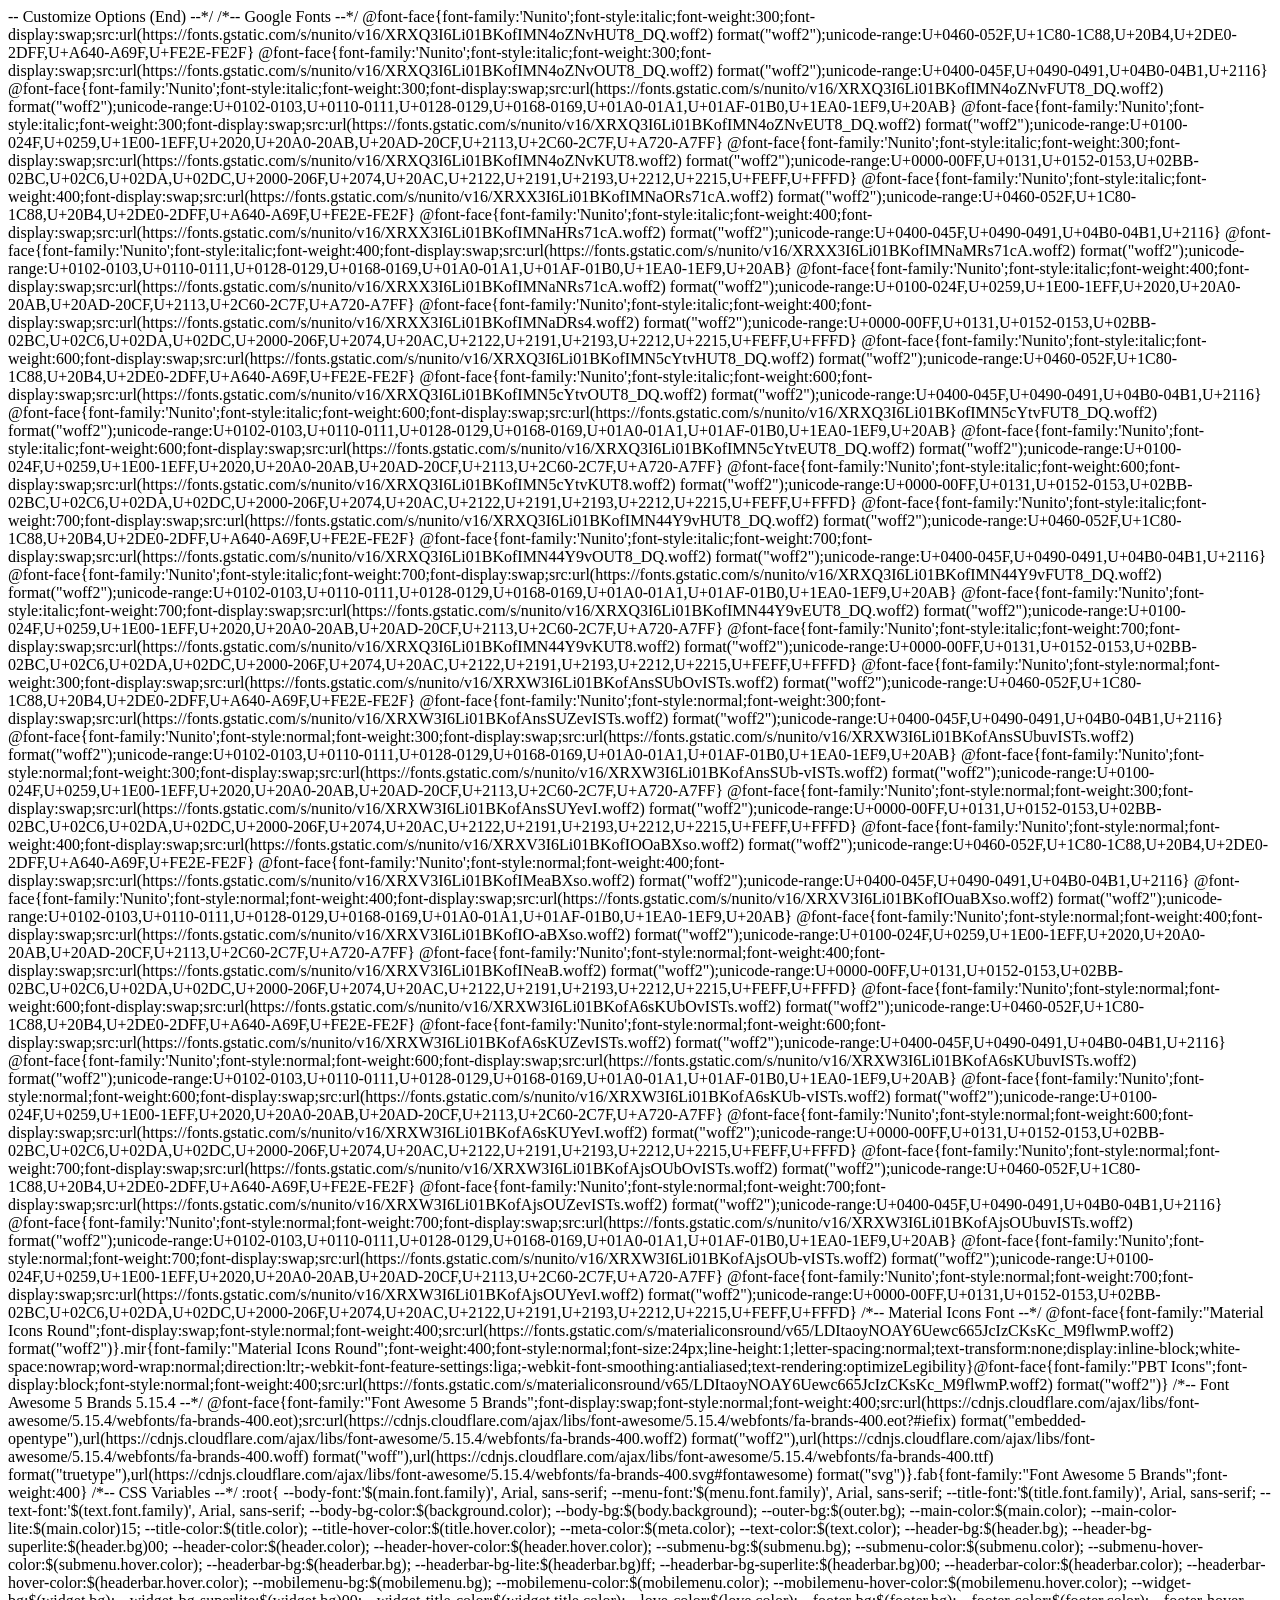
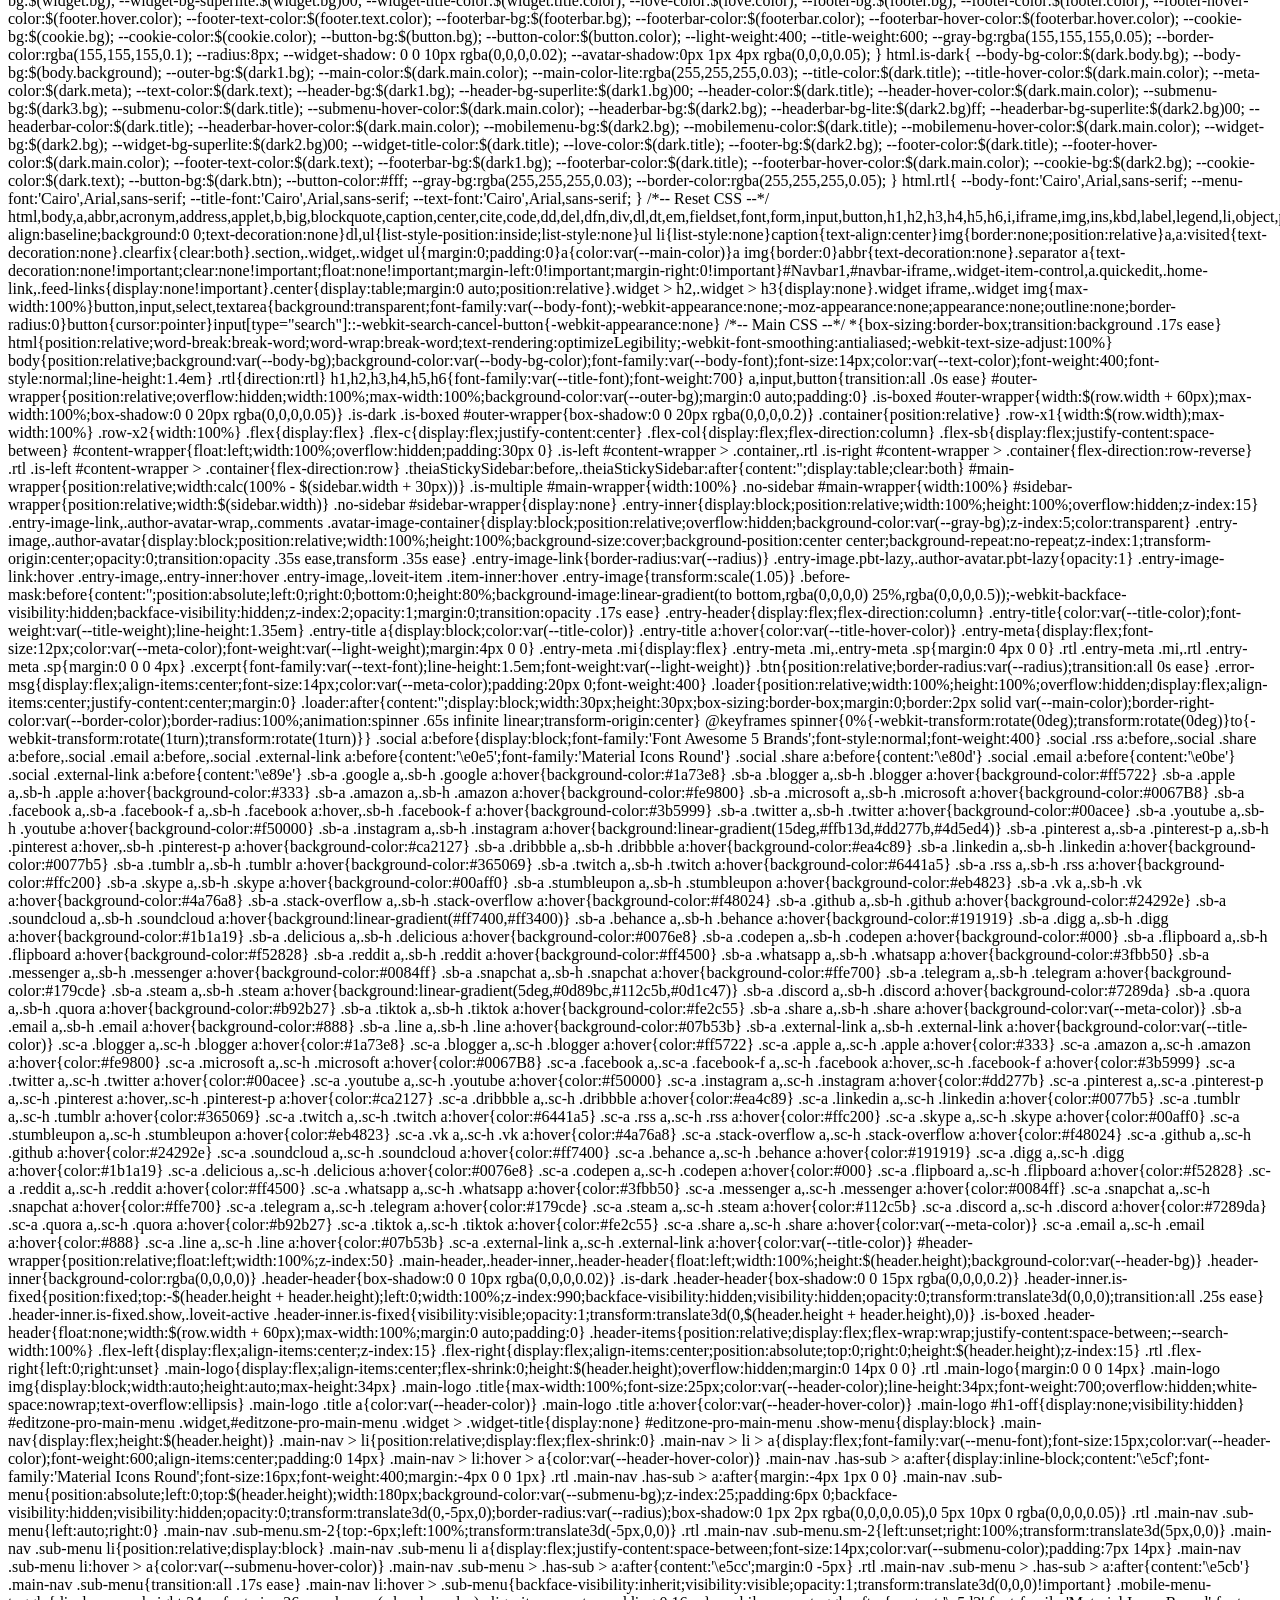
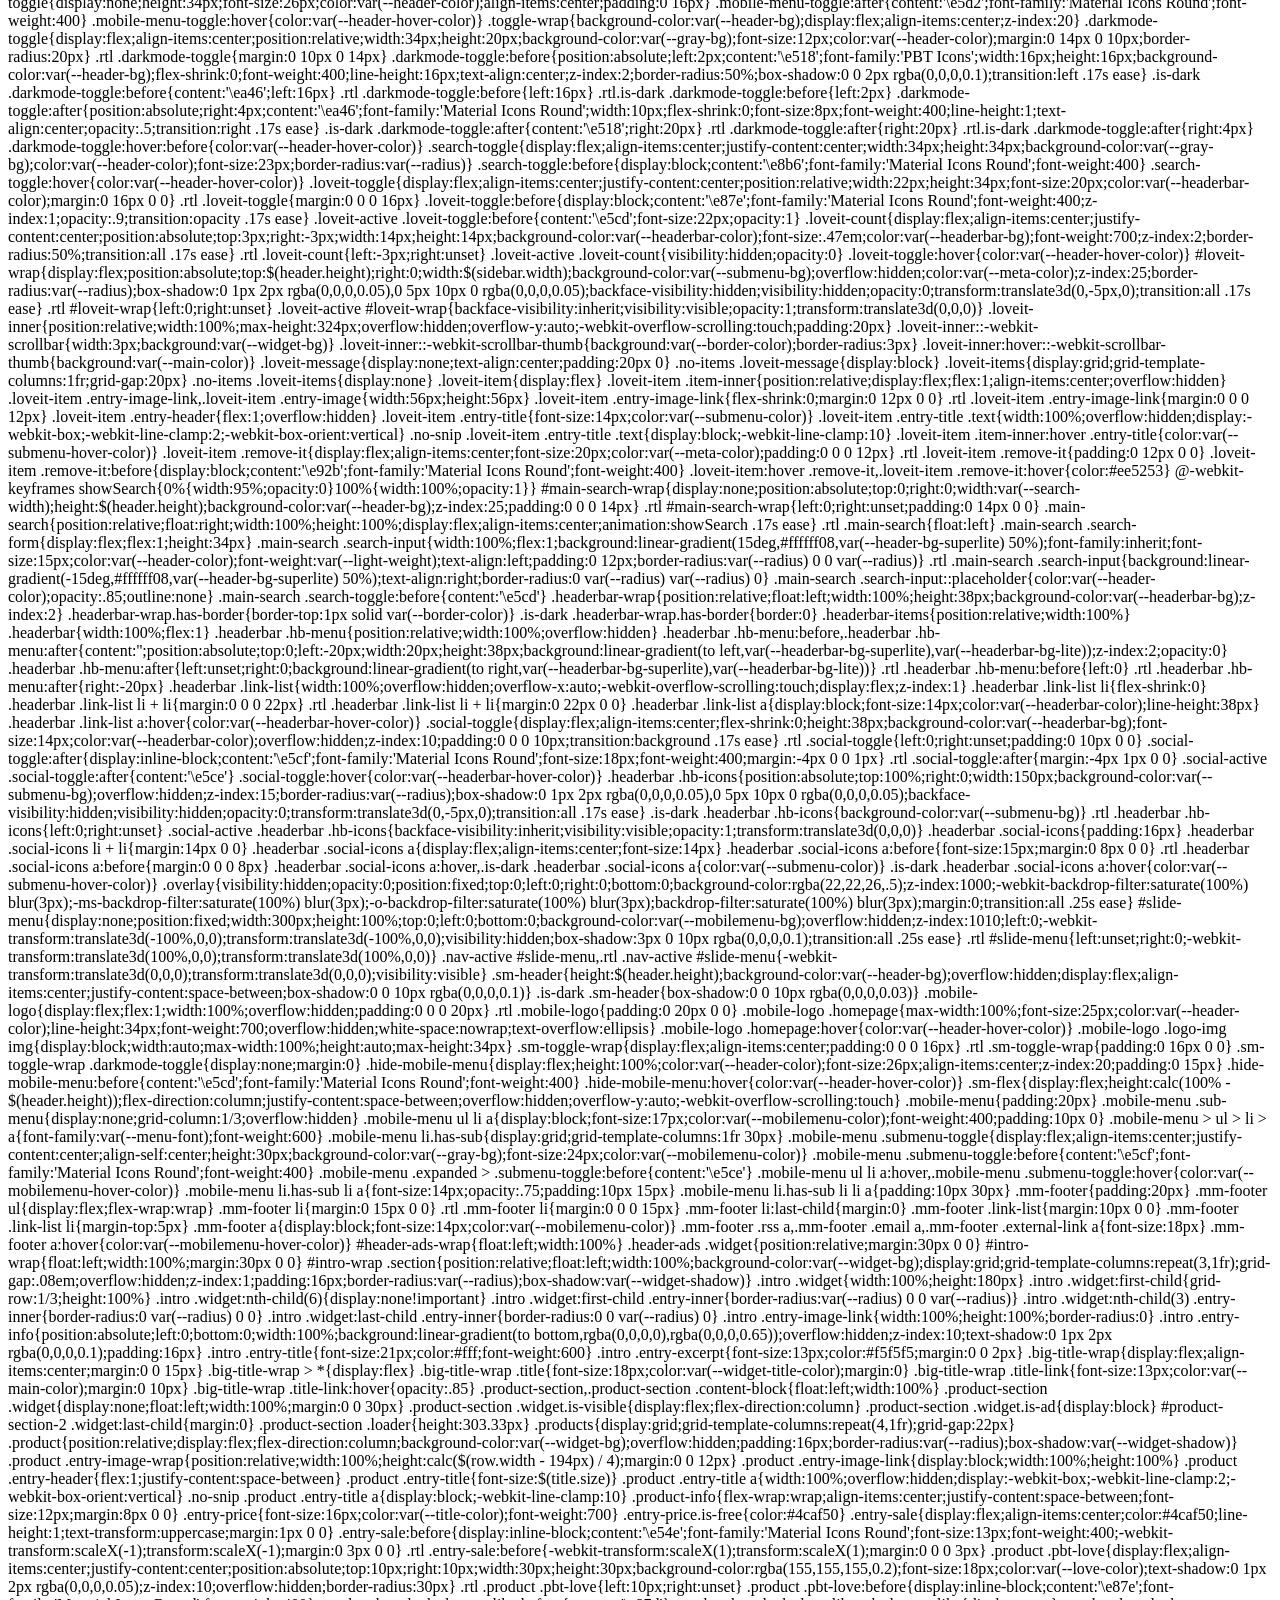
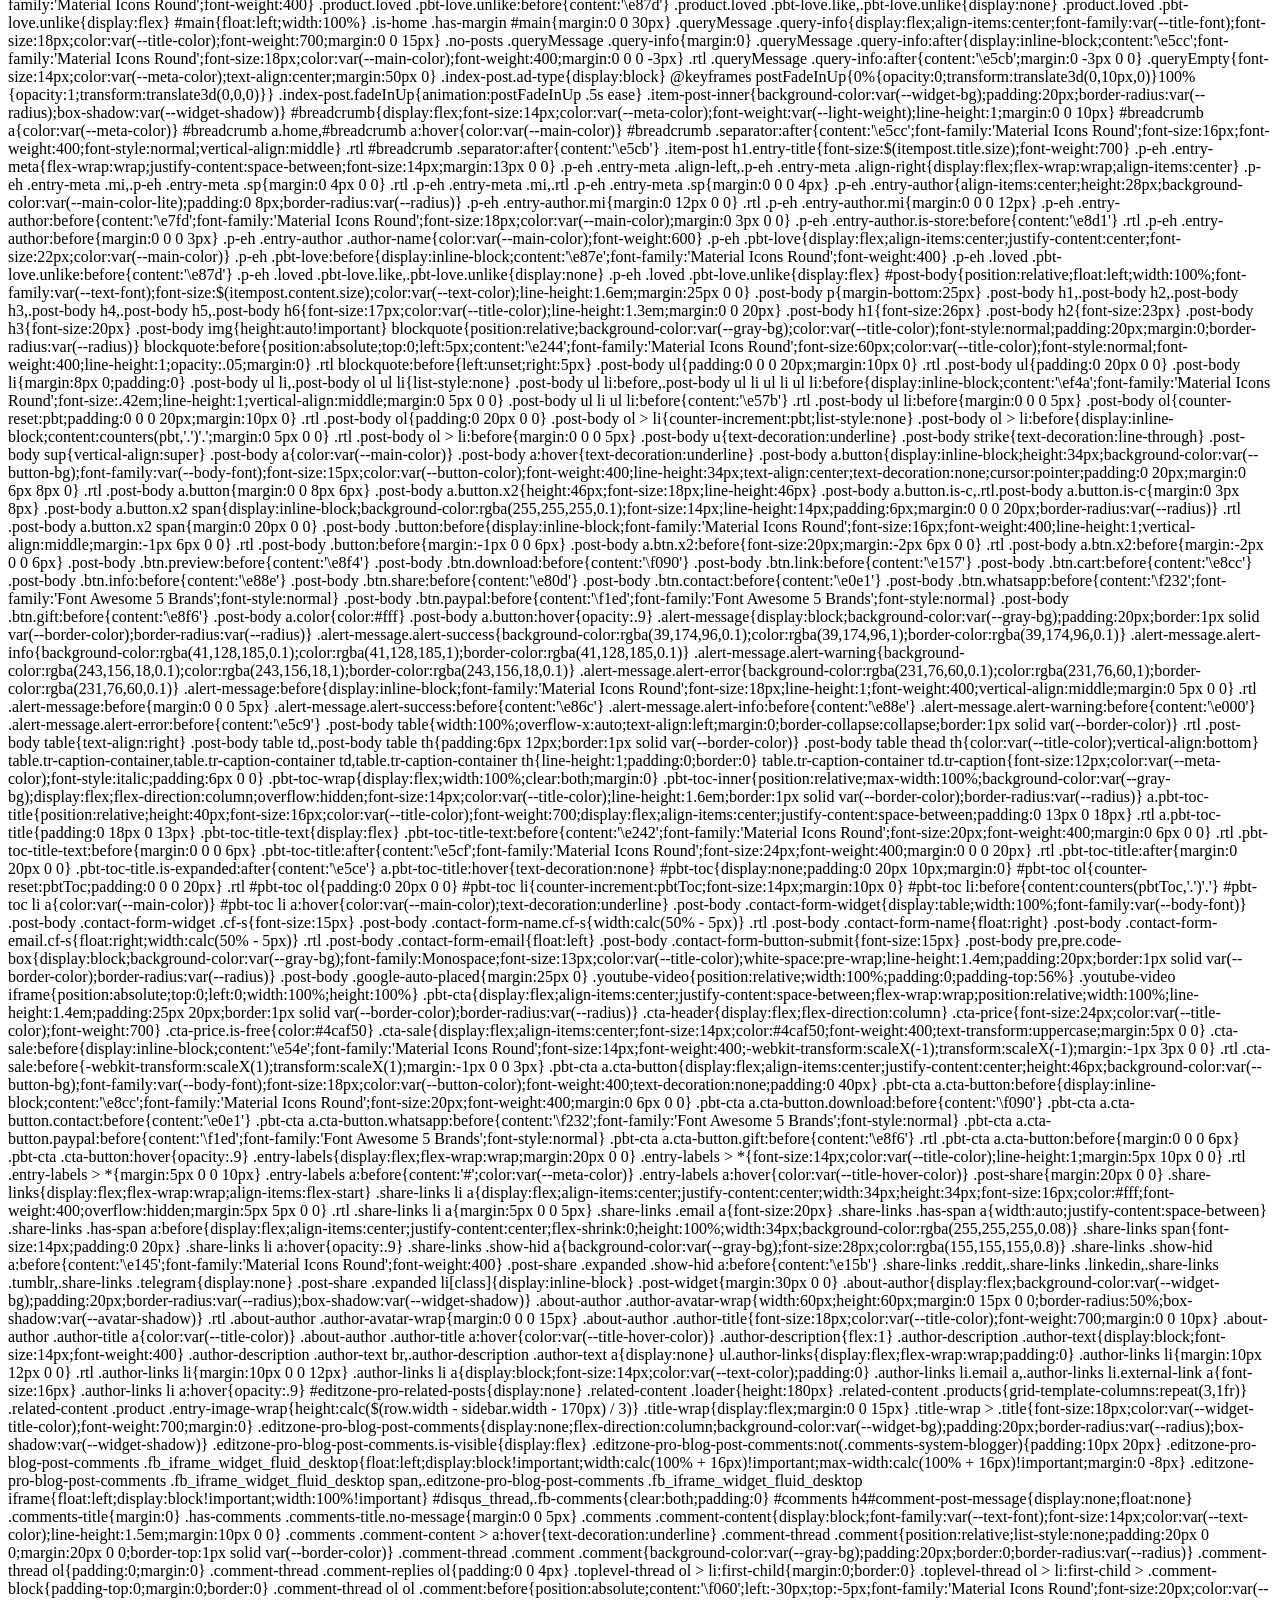
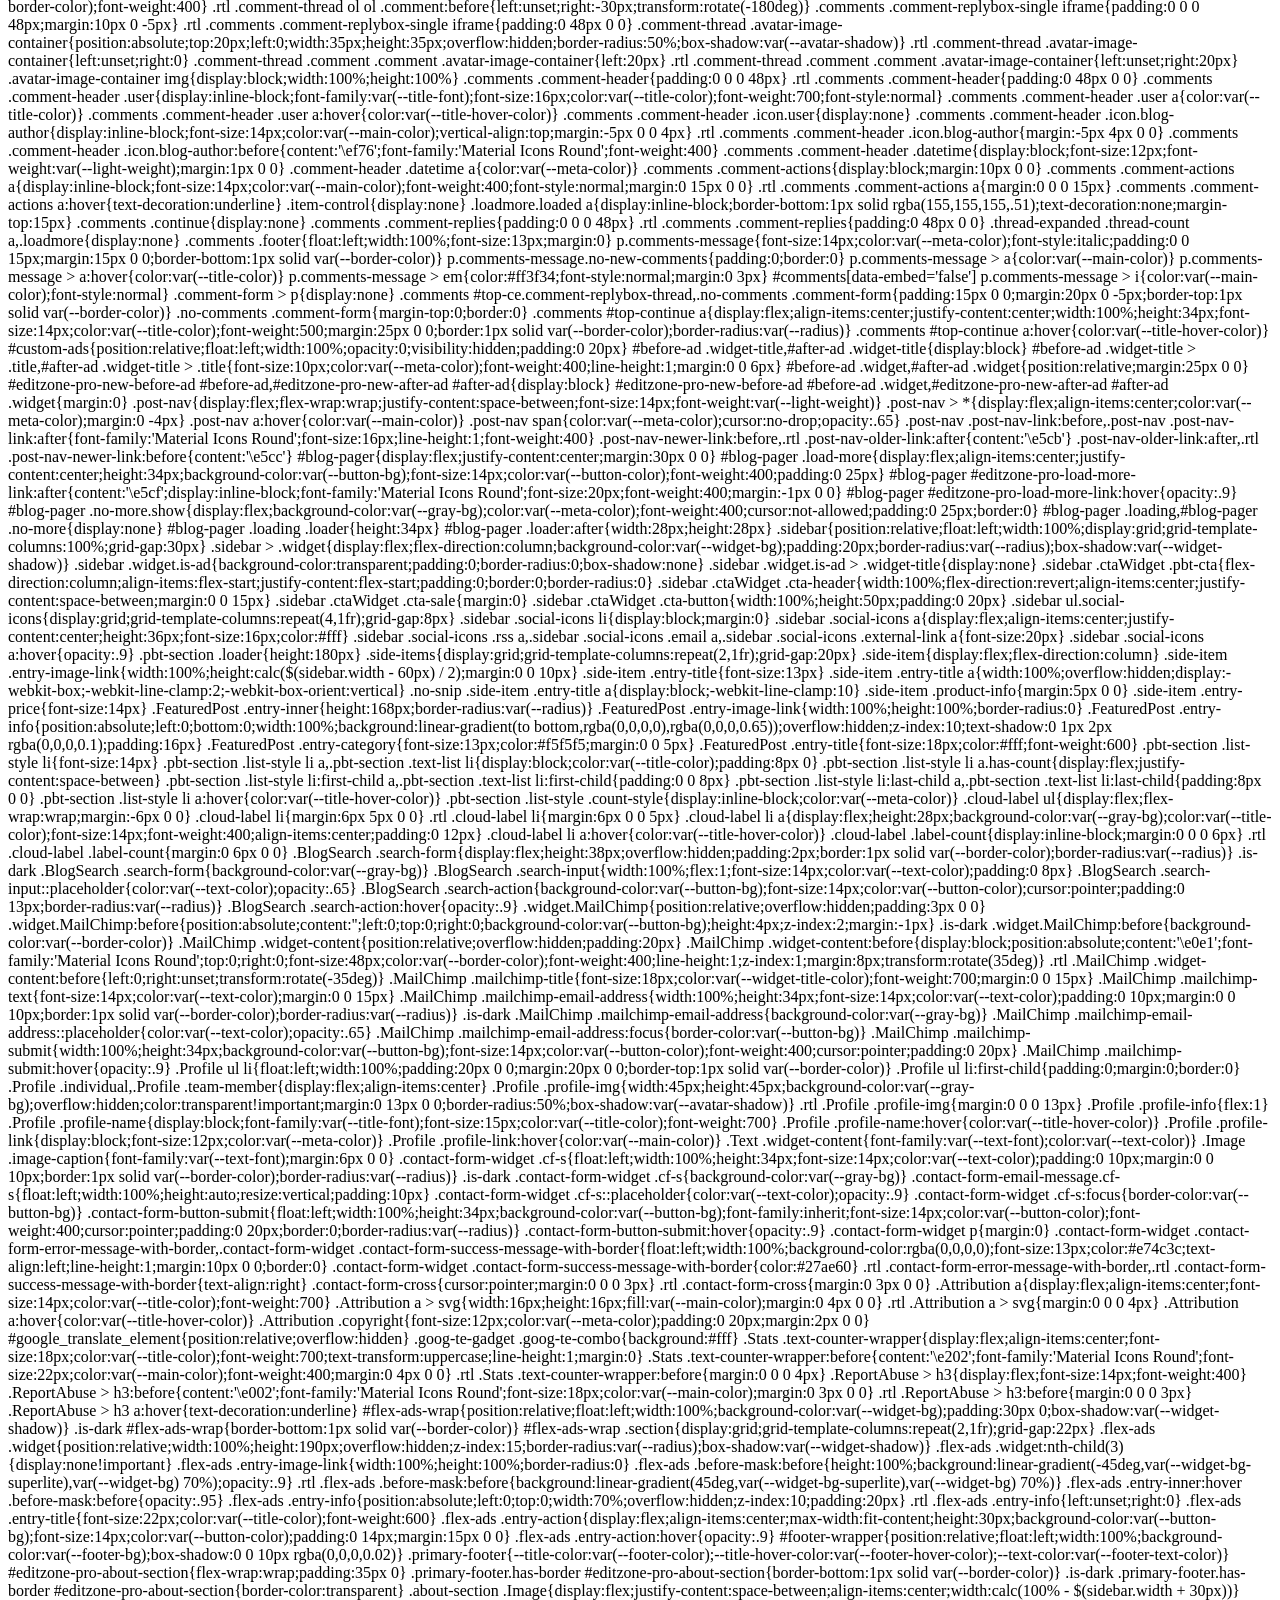
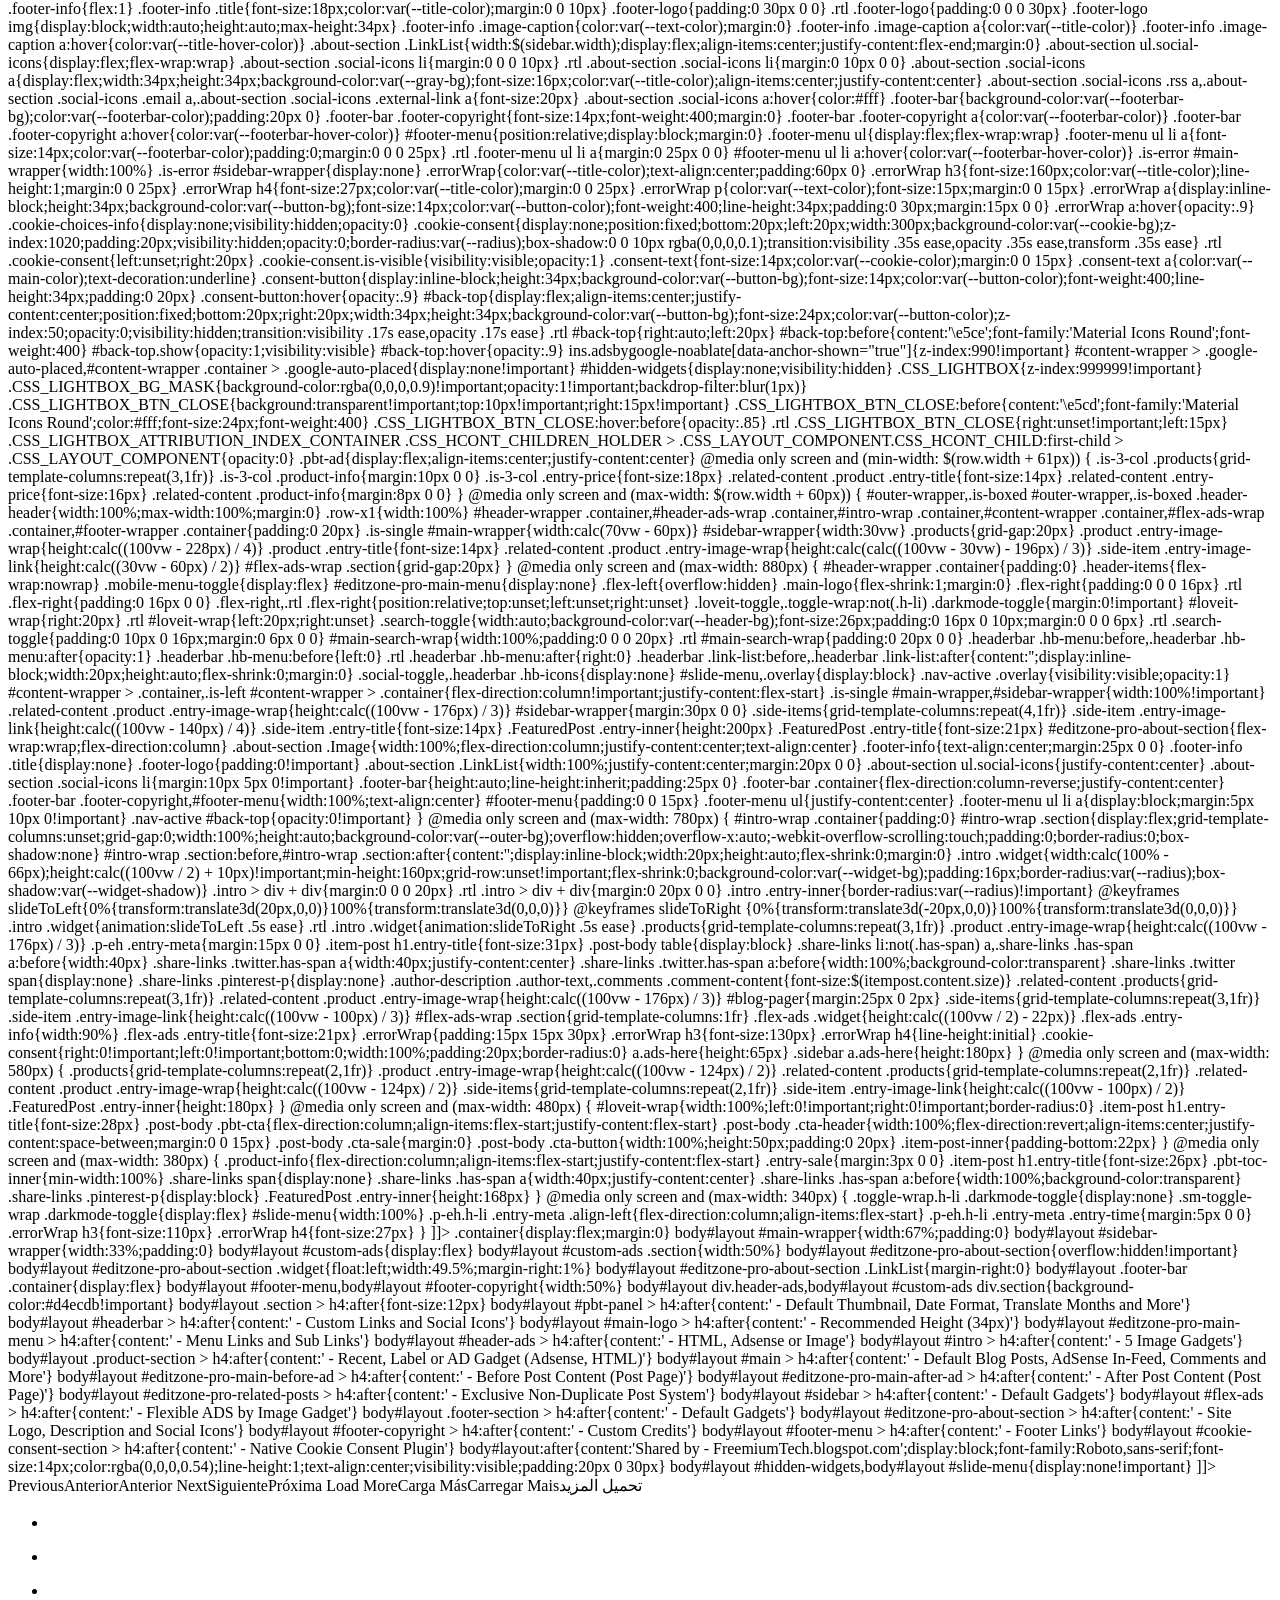
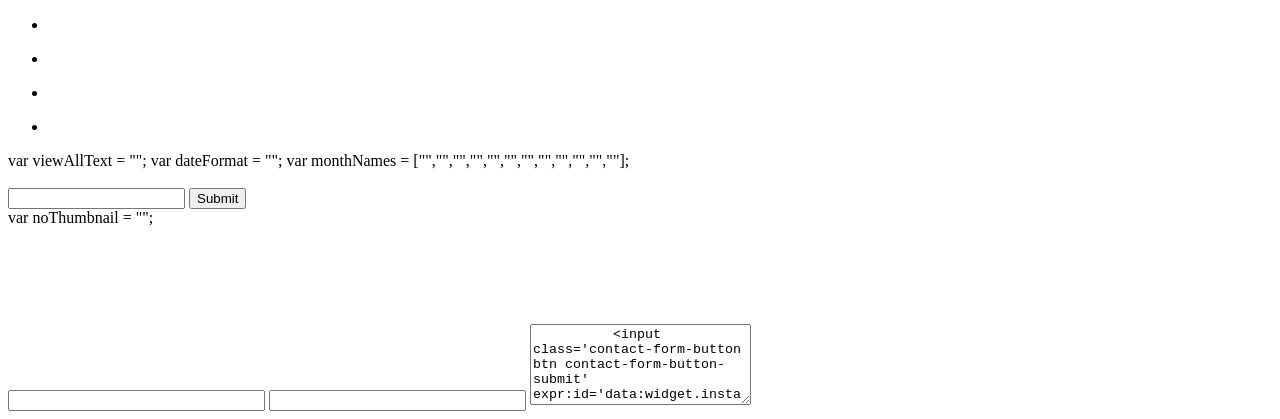
<file: all Service SMM BOT.html>
<?xml version="1.0" encoding="UTF-8" ?>
<!DOCTYPE html>
<html b:css='false' b:defaultwidgetversion='2' b:layoutsVersion='3' b:responsive='true' b:templateVersion='1.0.0' expr:class='data:blog.languageDirection' expr:dir='data:blog.languageDirection' expr:lang='data:blog.localeUnderscoreDelimited' xmlns='http://www.w3.org/1999/xhtml' xmlns:b='http://www.google.com/2005/gml/b' xmlns:data='http://www.google.com/2005/gml/data' xmlns:expr='http://www.google.com/2005/gml/expr'>
<b:include name='dark-mode'/>
<head>
<b:include name='theme-head'/>
<b:if cond='!data:view.isLayoutMode'>
<b:skin version='1.0.0'><![CDATA[/*
-----------------------------------------------
Blogger Template Style
Name      : BD EDIT'Z ZONE
Version   : 1.5.0 - Premium
Author    : Pro Blogger Templates
Website   : imamuddinwp.com
Shared By : ImAmUdDiN
-----------------------------------------------*/
/*~~~~~~~~~~~~~~~*/
.arcontactus-widget.right.arcontactus-message{right:1%;bottom:30%}.arcontactus-widget.md .arcontactus-message-button,.arcontactus-widget.md.arcontactus-message{width:60px;height:60px}.arcontactus-widget{opacity:0;transition:opacity .2s}.arcontactus-widget *{box-sizing:border-box}.arcontactus-widget.left.arcontactus-message{left:20px;right:auto}.arcontactus-widget.left .arcontactus-message-button{right:auto;left:0}.arcontactus-widget.left .arcontactus-prompt{left:80px;right:auto;transform-origin:0 50%}.arcontactus-widget.left .arcontactus-prompt:before{border-right:8px solid #ffe494;border-top:8px solid transparent;border-left:8px solid transparent;border-bottom:8px solid transparent;right:auto;left:-15px}.arcontactus-widget.left .messangers-block{right:auto;left:0;-webkit-transform-origin:10% 105%;-ms-transform-origin:10% 105%;transform-origin:10% 105%}.arcontactus-widget.left .callback-countdown-block{left:0;right:auto}.arcontactus-widget.left .callback-countdown-block::before,.arcontactus-widget.left .messangers-block::before{left:25px;right:auto}.arcontactus-widget.md .callback-countdown-block,.arcontactus-widget.md .messangers-block{bottom:70px}.arcontactus-widget.md .arcontactus-prompt{bottom:5px}.arcontactus-widget.md.left .callback-countdown-block:before,.arcontactus-widget.md.left .messangers-block:before{left:21px}.arcontactus-widget.md.left .arcontactus-prompt{left:70px}.arcontactus-widget.md.right .callback-countdown-block:before,.arcontactus-widget.md.right .messangers-block:before{right:21px}.arcontactus-widget.md.right .arcontactus-prompt{right:70px}.arcontactus-widget.md .arcontactus-message-button .pulsation{width:74px;height:74px}.arcontactus-widget.md .arcontactus-message-button .callback-state,.arcontactus-widget.md .arcontactus-message-button .icons,.arcontactus-widget.sm .arcontactus-message-button .callback-state,.arcontactus-widget.sm .arcontactus-message-button .icons{width:40px;height:40px;margin-top:-20px;margin-left:-20px}.arcontactus-widget.sm .arcontactus-message-button,.arcontactus-widget.sm.arcontactus-message{width:50px;height:50px}.arcontactus-widget.sm .callback-countdown-block,.arcontactus-widget.sm .messangers-block{bottom:60px}.arcontactus-widget.sm .arcontactus-prompt{bottom:0}.arcontactus-widget.sm.left .callback-countdown-block:before,.arcontactus-widget.sm.left .messangers-block:before{left:16px}.arcontactus-widget.sm.left .arcontactus-prompt{left:60px}.arcontactus-widget.sm.right .callback-countdown-block:before,.arcontactus-widget.sm.right .messangers-block:before{right:16px}.arcontactus-widget.sm.right .arcontactus-prompt{right:60px}.arcontactus-widget.sm .arcontactus-message-button .pulsation{width:64px;height:64px}.arcontactus-widget.sm .arcontactus-message-button .static{margin-top:-16px}.arcontactus-widget.active{opacity:1}.arcontactus-widget .icons.hide,.arcontactus-widget .static.hide{opacity:0;transform:scale(0)}.arcontactus-widget.arcontactus-message{z-index:10000;right:20px;bottom:20px;position:fixed!important;height:70px;width:70px}.arcontactus-widget .arcontactus-message-button{width:70px;position:absolute;height:70px;right:0;background-color:red;border-radius:50px;-webkit-box-sizing:border-box;box-sizing:border-box;text-align:center;display:-webkit-box;display:-ms-flexbox;display:flex;-webkit-box-pack:center;-ms-flex-pack:center;justify-content:center;-webkit-box-align:center;-ms-flex-align:center;align-items:center;cursor:pointer}.arcontactus-widget .arcontactus-message-button p{font-family:Ubuntu,Arial,sans-serif;color:#fff;font-weight:700;font-size:10px;line-height:11px;margin:0}.arcontactus-widget .arcontactus-message-button .pulsation{width:84px;height:84px;background-color:red;border-radius:50px;position:absolute;left:-7px;top:-7px;z-index:-1;-webkit-transform:scale(0);-ms-transform:scale(0);transform:scale(0);-webkit-animation:2s infinite arcontactus-pulse;animation:2s infinite arcontactus-pulse}.arcontactus-widget .arcontactus-message-button .icons{background-color:#fff;width:44px;height:44px;border-radius:50px;position:absolute;overflow:hidden;top:50%;left:50%;margin-top:-22px;margin-left:-22px}.arcontactus-widget .arcontactus-message-button .static{position:absolute;top:50%;left:50%;margin-top:-19px;margin-left:-26px;width:52px;height:52px;text-align:center}.arcontactus-widget .arcontactus-message-button .static img{display:inline}.arcontactus-widget .arcontactus-message-button .static svg{width:24px;height:24px;color:#fff}.arcontactus-widget .arcontactus-message-button.no-text .static{margin-top:-12px}.arcontactus-widget .pulsation:nth-of-type(2n){-webkit-animation-delay:.5s;animation-delay:.5s}.arcontactus-widget .pulsation.stop{-webkit-animation:none;animation:none}.arcontactus-widget .icons-line{top:10px;left:12px;display:-webkit-box;display:-ms-flexbox;display:flex;position:absolute;-webkit-transition:cubic-bezier(.13,1.49,.14,-.4);-o-transition:cubic-bezier(.13,1.49,.14,-.4);-webkit-animation-delay:0s;animation-delay:0s;-webkit-transform:translateX(30px);-ms-transform:translateX(30px);transform:translateX(30px);height:24px;transition:.2s}.arcontactus-widget .icons,.arcontactus-widget .static{transition:.2s}.arcontactus-widget .icons-line.stop{-webkit-animation-play-state:paused;animation-play-state:paused}.arcontactus-widget .icons-line span{display:inline-block;width:24px;height:24px;color:red}.arcontactus-widget .icons-line span i,.arcontactus-widget .icons-line span svg{width:24px;height:24px}.arcontactus-widget .icons-line span i{display:block;font-size:24px;line-height:24px}.arcontactus-widget .icons-line img,.arcontactus-widget .icons-line span{margin-right:40px}.arcontactus-widget .icons.hide .icons-line{transform:scale(0)}.arcontactus-widget .icons .icon:first-of-type{margin-left:0}.arcontactus-widget .arcontactus-close{color:#fff}.arcontactus-widget .arcontactus-close svg{-webkit-transform:rotate(180deg) scale(0);-ms-transform:rotate(180deg) scale(0);transform:rotate(180deg) scale(0);-webkit-transition:.12s ease-in;-o-transition:.12s ease-in;transition:.12s ease-in;display:block}.arcontactus-widget .arcontactus-close.show-messageners-block svg{-webkit-transform:rotate(0) scale(1);-ms-transform:rotate(0) scale(1);transform:rotate(0) scale(1)}.arcontactus-widget .arcontactus-prompt,.arcontactus-widget .messangers-block{background:center no-repeat #ffc1076e;box-shadow:0 0 10px rgba(0,0,0,.6);width:235px;position:absolute;bottom:80px;right:0;display:-webkit-box;display:-ms-flexbox;display:flex;-webkit-box-orient:vertical;-webkit-box-direction:normal;-ms-flex-direction:column;flex-direction:column;-webkit-box-align:start;-ms-flex-align:start;align-items:flex-start;padding:14px 0;-webkit-box-sizing:border-box;box-sizing:border-box;border-radius:7px;-webkit-transform-origin:80% 105%;-ms-transform-origin:80% 105%;transform-origin:80% 105%;-webkit-transform:scale(0);-ms-transform:scale(0);transform:scale(0);-webkit-transition:.12s ease-out;-o-transition:.12s ease-out;transition:.12s ease-out;z-index:10000}.arcontactus-widget .arcontactus-prompt:before,.arcontactus-widget .messangers-block:before{position:absolute;bottom:-7px;right:25px;left:auto;display:inline-block!important;border-right:8px solid transparent;border-top:8px solid;border-left:8px solid transparent;content:&#39}.arcontactus-widget .arcontactus-prompt.active,.arcontactus-widget .messangers-block.show-messageners-block{-webkit-transform:scale(1);-ms-transform:scale(1);transform:scale(1)}.arcontactus-widget .arcontactus-prompt{color:#787878;font-family:Arial,sans-serif;font-size:16px;line-height:18px;width:auto;bottom:10px;right:80px;white-space:nowrap;padding:18px 20px 14px}.arcontactus-widget .arcontactus-prompt:before{border-right:8px solid transparent;border-top:8px solid transparent;border-left:8px solid #fff;border-bottom:8px solid transparent;bottom:16px;right:-15px}.arcontactus-widget .arcontactus-prompt .arcontactus-prompt-close{position:absolute;right:6px;top:6px;cursor:pointer;z-index:100;height:14px;width:14px;padding:2px}.arcontactus-widget .arcontactus-prompt .arcontactus-prompt-close svg{height:10px;width:10px;display:block}.arcontactus-widget .arcontactus-prompt .arcontactus-prompt-typing{border-radius:10px;display:inline-block;left:3px;padding:0;position:relative;top:4px;width:50px}.arcontactus-widget .messangers-block.sm .messanger{padding-left:50px;min-height:44px}.arcontactus-widget .messangers-block.sm .messanger span{height:32px;width:32px;margin-top:-16px}.arcontactus-widget .messangers-block.sm .messanger span svg{height:20px;width:20px;margin-top:-10px;margin-left:-10px}.arcontactus-widget .messanger{display:-webkit-box;display:-ms-flexbox;display:flex;-webkit-box-orient:horizontal;-webkit-box-direction:normal;-ms-flex-direction:row;flex-direction:row;-webkit-box-align:center;-ms-flex-align:center;align-items:center;margin:0;cursor:pointer;width:100%;padding:8px 20px 8px 60px;position:relative;min-height:54px;text-decoration:none}.arcontactus-widget .messanger:hover{background-color:#ffc107eb;border-bottom:1px dashed #00000045}.arcontactus-widget .messanger:before{background-repeat:no-repeat;background-position:center}.arcontactus-widget .messanger.facebook span{background:#0084ff}.arcontactus-widget .messanger.viber span{background:#7c529d}.arcontactus-widget .messanger.telegram span{background:#2ca5e0}.arcontactus-widget .messanger.skype span{background:#31c4ed}.arcontactus-widget .messanger.email span{background:#ff8400}.arcontactus-widget .messanger.contact span{background:#7eb105}.arcontactus-widget .messanger.call-back span{background:#54cd81}.arcontactus-widget .messanger span{position:absolute;left:10px;top:50%;margin-top:-20px;display:block;width:40px;height:40px;border-radius:50%;background-color:#0084ff;margin-right:10px;color:#fff;text-align:center;vertical-align:middle}.arcontactus-widget .messanger span i,.arcontactus-widget .messanger span svg{width:24px;height:24px;vertical-align:middle;text-align:center;display:block;position:absolute;top:50%;left:50%;margin-top:-12px;margin-left:-12px}.arcontactus-widget .messanger span i{font-size:24px;line-height:24px}.arcontactus-widget .messanger p{margin:0;font-family:Arial,sans-serif;font-size:14px;color:rgba(0,0,0,.87)}@-webkit-keyframes arcontactus-pulse{0%{-webkit-transform:scale(0);transform:scale(0);opacity:1}50%{opacity:.5}100%{-webkit-transform:scale(1);transform:scale(1);opacity:0}}@media (max-width:468px){.arcontactus-widget.opened.arcontactus-message,.arcontactus-widget.opened.left.arcontactus-message{width:auto;right:20px;left:20px}}@keyframes arcontactus-updown{0%,100%,43%{transform:translate(0,0)}25%,35%{transform:translate(0,-10px)}}@-webkit-keyframes arcontactus-updown{0%,100%,43%{transform:translate(0 0)}25%,35%{transform:translate(-10px 0)}}@keyframes arcontactus-pulse{0%{-webkit-transform:scale(0);transform:scale(0);opacity:1}50%{opacity:.5}100%{-webkit-transform:scale(1);transform:scale(1);opacity:0}}@-webkit-keyframes arcontactus-show-stat{0%,100%,20%,85%{-webkit-transform:scale(1);transform:scale(1)}21%,84%{-webkit-transform:scale(0);transform:scale(0)}}@keyframes arcontactus-show-stat{0%,100%,20%,85%{-webkit-transform:scale(1);transform:scale(1)}21%,84%{-webkit-transform:scale(0);transform:scale(0)}}@-webkit-keyframes arcontactus-show-icons{0%,100%,20%,85%{-webkit-transform:scale(0);transform:scale(0)}21%,84%{-webkit-transform:scale(1);transform:scale(1)}}@keyframes arcontactus-show-icons{0%,100%,20%,85%{-webkit-transform:scale(0);transform:scale(0)}21%,84%{-webkit-transform:scale(1);transform:scale(1)}}
/*~~~~~~~~~~~~~~~~*/
@media only screen and (max-width: 480px){ .im-alert-card{left: 15%!important;} } .im-alert-card { position: fixed; left: 25%; bottom: 25%; background-color: #ffc107d9; padding: 32px 15px 22px 32px; border-radius: 15px; box-shadow: 0 4px 12px 0 rgba(9,32,76,.05); display: flex; align-items: center; max-width: 600px; min-width: 280px; color: #000000; overflow: hidden; z-index: 50; height: auto;box-shadow: 0 10px 20px 0 rgba(30,30,30,.1); } .text-layer{ display: flex; width: auto; } .text-layer span{ display:block; font-size:25px; padding-left: 12px; font-weight:700; } .flex{ flex-direction: row; flex-wrap: wrap; margin-top:12px; } .flex a.btn--subtle{ background: #ffffff; color:#000; padding:5px 12px;margin-right: 12px; font-size: 12px;box-shadow: 0 10px 20px 0 rgba(30,30,30,.1); } .flex a.btn--primary{ background: blue; color:#fff; padding:5px 12px; font-size: 12px;box-shadow: 0 10px 20px 0 rgba(30,30,30,.1);} .sub-text{ display: block; font-size:16px; margin-top: 12px } .text-layer svg{ display: block; height: 36px; width: 36px; margin-top: -4px; } .im-alert-card-close { z-index: 1;position: absolute; top: 4px; right: 8px; display: flex; height: 36px; width: 36px; transition: .3s;} .im-alert-card-close svg { width: 40px; height: 40px; fill: #4caf50; cursor: pointer}
/*-- Customize Options (Start) --
<Variable name="keycolor" description="Main Color" type="color" default="#ff9800" value="#ff9800"/>
<Group description="Theme Options">
    <Variable name="darkmode" description="Native Dark Mode" type="length" default="0px" min="0px" max="1px" value="0px"/>
    <Variable name="userdarkmode" description="User Dark Mode" type="length" default="1px" min="0px" max="1px" value="1px"/>
    <Variable name="pbtloveit" description="Love Items" type="length" default="1px" min="0px" max="1px" value="1px"/>
    <Variable name="boxed" description="Boxed Mode" type="length" default="0px" min="0px" max="1px" value="0px"/>
    <Variable name="sidebar" description="Left Sidebar" type="length" default="0px" min="0px" max="1px" value="0px"/>
    <Variable name="fixedmenu" description="Fixed Menu" type="length" default="1px" min="0px" max="1px" value="1px"/>
    <Variable name="fixedsidebar" description="Fixed Sidebar" type="length" default="1px" min="0px" max="1px" value="1px"/>
</Group>
<Group description="Widths">
    <Variable name="row.width" description="Container Width" type="length" default="970px" min="970px" max="1058px" value="970px"/>
    <Variable name="sidebar.width" description="Sidebar Width" type="length" default="300px" min="250px" max="336px" value="300px"/>
</Group>
<Group description="Fonts">
    <Variable name="main.font" description="Main Font" type="font" family="Nunito" default="normal 400 14px $(family)" value="normal 400 14px $(family)"/>
    <Variable name="menu.font" description="Menu Font" type="font" family="Nunito" default="normal 400 14px $(family)" value="normal 400 14px $(family)"/>
    <Variable name="title.font" description="Title Font" type="font" family="Nunito" default="normal 400 14px $(family)" value="normal 400 14px $(family)"/>
    <Variable name="text.font" description="Text Font" type="font" family="Nunito" default="normal 400 14px $(family)" value="normal 400 14px $(family)"/>
</Group>
<Group description="Colors">
	<Variable name="background.color" description="Body Background" type="color" default="#e5e6ea"  value="#e5e6ea"/>
    <Variable name="outer.bg" description="Outer Background" type="color" default="#f5f6f7"  value="#f5f6f7"/>
    <Variable name="main.color" description="Main Color" type="color" default="#ff9800" value="#ff9800"/>
    <Variable name="title.color" description="Title Color" type="color" default="#232f3e" value="#232f3e"/>
    <Variable name="title.hover.color" description="Title Hover Color" type="color" default="$(main.color)" value="#ff9800"/>
    <Variable name="meta.color" description="Meta Color" type="color" default="#97979d" value="#97979d"/>
    <Variable name="text.color" description="Text Color" type="color" default="#626262"  value="#626262"/>
</Group>
<Group description="Header" selector="div.header-items">
    <Variable name="header.height" description="Height" type="length" default="60px" min="50px" max="70px" value="60px"/>
    <Variable name="header.bg" description="Background" type="color" default="#232f3e" value="#232f3e"/>
    <Variable name="header.color" description="Color" type="color" default="#ffffff" value="#ffffff"/>
    <Variable name="header.hover.color" description="Hover Color" type="color" default="$(main.color)" value="#ff9800"/>
</Group>
<Group description="Header Bar" selector="nav.headerbar-wrap">
    <Variable name="headerbar.bg" description="Background" type="color" default="#37475a" value="#37475a"/>
    <Variable name="headerbar.color" description="Color" type="color" default="#ffffff" value="#ffffff"/>
    <Variable name="headerbar.hover.color" description="Hover Color" type="color" default="$(main.color)" value="#ff9800"/>
    <Variable name="headerbar.border" description="Show Border" type="length" default="0px" min="0px" max="1px" value="0px"/>
</Group>
<Group description="Sub Menu" selector="#header-wrapper">
    <Variable name="submenu.bg" description="Background" type="color" default="#ffffff" value="#ffffff"/>
    <Variable name="submenu.color" description="Color" type="color" default="$(title.color)" value="#232f3e"/>
    <Variable name="submenu.hover.color" description="Hover Color" type="color" default="$(main.color)" value="#ff9800"/>
</Group>
<Group description="Mobile Menu">
    <Variable name="mobilemenu.bg" description="Background" type="color" default="#ffffff" value="#ffffff"/>
    <Variable name="mobilemenu.color" description="Color" type="color" default="$(title.color)" value="#232f3e"/>
    <Variable name="mobilemenu.hover.color" description="Hover Color" type="color" default="$(main.color)" value="#ff9800"/>
</Group>
<Group description="Widgets" select="#sidebar">
    <Variable name="widget.bg" description="Background" type="color" default="#ffffff" value="#ffffff"/>
    <Variable name="widget.title.color" description="Title Color" type="color" default="$(title.color)" value="#232f3e"/>
</Group>
<Group description="Products" select="#main">
    <Variable name="p3col" description="3 Columns" type="length" default="0px" min="0px" max="1px" value="0px"/>
    <Variable name="love.color" description="Love Icon Color" type="color" default="#ffffff" value="#ffffff"/>
    <Variable name="title.size" description="Title Font Size" type="length" default="14px" min="12px" max="18px" value="14px"/>
    <Variable name="fulltitle" description="Title Summary" type="length" default="1px" min="0px" max="1px" value="1px"/>
    <Variable name="loadmore" description="Load More Button" type="length" default="1px" min="0px" max="1px" value="1px"/>
</Group>
<Group description="Post Page" select="#main">
    <Variable name="breadcrumb" description="Breadcrumbs" type="length" default="1px" min="0px" max="1px" value="1px"/>
    <Variable name="itempost.title.size" description="Title Font Size" type="length" default="35px" min="20px" max="50px" value="35px"/>
    <Variable name="itempost.content.size" description="Text Font Size" type="length" default="15px" min="12px" max="20px" value="15px"/>
    <Variable name="postnav" description="Navigation" type="length" default="1px" min="0px" max="1px" value="1px"/>
</Group>
<Group description="Footer" selector="#footer-wrapper">
    <Variable name="footer.bg" description="Background" type="color" default="#232f3e" value="#232f3e"/>
    <Variable name="footer.color" description="Color" type="color" default="#ffffff" value="#ffffff"/>
    <Variable name="footer.hover.color" description="Hover Color" type="color" default="$(main.color)" value="#ff9800"/>
    <Variable name="footer.text.color" description="Text Color" type="color" default="#dddddd" value="#dddddd"/>
</Group>
<Group description="Footer Bar" selector="div.footer-bar">
    <Variable name="footerbar.bg" description="Background" type="color" default="#1c2634" value="#1c2634"/>
    <Variable name="footerbar.color" description="Color" type="color" default="#ffffff" value="#ffffff"/>
    <Variable name="footerbar.hover.color" description="Hover Color" type="color" default="$(main.color)" value="#ff9800"/>
    <Variable name="footerbar.border" description="Show Border" type="length" default="0px" min="0px" max="1px" value="0px"/>
</Group>
<Group description="Cookie Consent" selector="#editzone-pro-cookie-consent">
    <Variable name="cookie.bg" description="Background" type="color" default="#ffffff" value="#ffffff"/>
    <Variable name="cookie.color" description="Text Color" type="color" default="$(text.color)" value="#626262"/>
</Group>
<Group description="Buttons">
    <Variable name="button.bg" description="Background" type="color" default="$(main.color)" value="#ff9800"/>
    <Variable name="button.color" description="Color" type="color" default="#ffffff" value="#ffffff"/>
</Group>
<Group description="Dark Mode">
    <Variable name="dark.body.bg" description="Body Background" type="color" default="#17202c" value="#17202c"/>
    <Variable name="dark1.bg" description="Background" type="color" default="#1c2634" value="#1c2634"/>
    <Variable name="dark2.bg" description="Lite Background" type="color" default="#232f3e" value="#232f3e"/>
    <Variable name="dark3.bg" description="SuperLite Background" type="color" default="#37475a" value="#37475a"/>
    <Variable name="dark.main.color" description="Main Color" type="color" default="$(main.color)" value="#ff9800"/>
    <Variable name="dark.title" description="Dark Color" type="color" default="#f8f8fb" value="#f8f8fb"/>
    <Variable name="dark.meta" description="Dark Meta" type="color" default="#b5b5b8" value="#b5b5b8"/>
    <Variable name="dark.text" description="Dark Text" type="color" default="#c5c5c8" value="#c5c5c8"/>
    <Variable name="dark.btn" description="Dark Buttons" type="color" default="$(dark.main.color)" value="#ff9800"/>
</Group>
<Group description="Fix Blur (Fonts)">
    <!-- Site Font -->
    <Variable name="mainfont.italic" description="Main Font Italic" type="font" default="italic 400 14px $(main.font.family)" value="italic 400 14px $(family)"/>
    <Variable name="mainfont.medium" description="Main Font Medium" type="font" default="normal 500 14px $(main.font.family)" value="normal 500 14px $(family)"/>
    <Variable name="mainfont.mediumitalic" description="Main Font Medium Italic" type="font" default="italic 500 14px $(main.font.family)" value="italic 500 14px $(family)"/>
    <Variable name="mainfont.bold" description="Main Font Bold" type="font" default="normal 700 14px $(main.font.family)" value="normal 700 14px $(family)"/>
    <Variable name="mainfont.bolditalic" description="Main Font Bold Italic" type="font" default="italic 700 14px $(main.font.family)" value="italic 700 14px $(family)"/>
    <!-- Menu Font -->
    <Variable name="menufont.bold" description="Menu Font Bold" type="font" default="normal 700 14px $(menu.font.family)" value="normal 700 14px $(family)"/>
    <Variable name="menufont.bolditalic" description="Menu Font Bold Italic" type="font" default="italic 700 14px $(menu.font.family)" value="italic 700 14px $(family)"/>
    <!-- Title Font -->
    <Variable name="titlefont.italic" description="Title Font Italic" type="font" default="italic 400 14px $(title.font.family)" value="italic 400 14px $(family)"/>
    <Variable name="titlefont.bold" description="Title Font Bold" type="font" default="normal 700 14px $(title.font.family)" value="normal 700 14px $(family)"/>
    <Variable name="titlefont.bolditalic" description="Title Font Bold Italic" type="font" default="italic 700 14px $(title.font.family)" value="italic 700 14px $(family)"/>
    <!-- Text Font -->
    <Variable name="textfont.italic" description="Text Font Italic" type="font" default="italic 400 14px $(text.font.family)" value="italic 400 14px $(family)"/>
    <Variable name="textfont.bold" description="Text Font Bold" type="font" default="normal 700 14px $(text.font.family)" value="normal 700 14px $(family)"/>
    <Variable name="textfont.bolditalic" description="Text Font Bold Italic" type="font" default="italic 700 14px $(text.font.family)" value="italic 700 14px $(family)"/>
</Group>
<Variable name="body.background" description="Background" type="background" color="$(background.color)" default="$(color) none repeat fixed top left" value="$(color) none repeat fixed top left"/>
<Variable name="body.background.color" description="Comments Background" hideEditor="true" type="color" default="transparent"  value="transparent"/>
<Variable name="body.title.color" description="Comments Color" hideEditor="true" type="color" default="$(title.color)" value="#232f3e"/>
<Variable name="body.text.color" description="Comments Text Color" hideEditor="true" type="color" default="$(text.color)"  value="#626262"/>
<Variable name="body.link.color" description="Comments Link Color" hideEditor="true" type="color" default="$(main.color)"  value="#ff9800"/>
<Variable name="body.text.font" description="Comments Font 1" hideEditor="true" type="font" default="normal 400 14px roboto, Arial, sans-serif !important"  value="normal 400 14px roboto, Arial, sans-serif !important"/>
<Variable name="body.action.font.large" description="Comments Font 2" hideEditor="true" type="font" default="normal 700 14px roboto, Arial, sans-serif !important"  value="normal 700 14px roboto, Arial, sans-serif !important"/>
-- Customize Options (End) --*/

/*-- Google Fonts --*/
@font-face{font-family:'Nunito';font-style:italic;font-weight:300;font-display:swap;src:url(https://fonts.gstatic.com/s/nunito/v16/XRXQ3I6Li01BKofIMN4oZNvHUT8_DQ.woff2) format("woff2");unicode-range:U+0460-052F,U+1C80-1C88,U+20B4,U+2DE0-2DFF,U+A640-A69F,U+FE2E-FE2F}
@font-face{font-family:'Nunito';font-style:italic;font-weight:300;font-display:swap;src:url(https://fonts.gstatic.com/s/nunito/v16/XRXQ3I6Li01BKofIMN4oZNvOUT8_DQ.woff2) format("woff2");unicode-range:U+0400-045F,U+0490-0491,U+04B0-04B1,U+2116}
@font-face{font-family:'Nunito';font-style:italic;font-weight:300;font-display:swap;src:url(https://fonts.gstatic.com/s/nunito/v16/XRXQ3I6Li01BKofIMN4oZNvFUT8_DQ.woff2) format("woff2");unicode-range:U+0102-0103,U+0110-0111,U+0128-0129,U+0168-0169,U+01A0-01A1,U+01AF-01B0,U+1EA0-1EF9,U+20AB}
@font-face{font-family:'Nunito';font-style:italic;font-weight:300;font-display:swap;src:url(https://fonts.gstatic.com/s/nunito/v16/XRXQ3I6Li01BKofIMN4oZNvEUT8_DQ.woff2) format("woff2");unicode-range:U+0100-024F,U+0259,U+1E00-1EFF,U+2020,U+20A0-20AB,U+20AD-20CF,U+2113,U+2C60-2C7F,U+A720-A7FF}
@font-face{font-family:'Nunito';font-style:italic;font-weight:300;font-display:swap;src:url(https://fonts.gstatic.com/s/nunito/v16/XRXQ3I6Li01BKofIMN4oZNvKUT8.woff2) format("woff2");unicode-range:U+0000-00FF,U+0131,U+0152-0153,U+02BB-02BC,U+02C6,U+02DA,U+02DC,U+2000-206F,U+2074,U+20AC,U+2122,U+2191,U+2193,U+2212,U+2215,U+FEFF,U+FFFD}
@font-face{font-family:'Nunito';font-style:italic;font-weight:400;font-display:swap;src:url(https://fonts.gstatic.com/s/nunito/v16/XRXX3I6Li01BKofIMNaORs71cA.woff2) format("woff2");unicode-range:U+0460-052F,U+1C80-1C88,U+20B4,U+2DE0-2DFF,U+A640-A69F,U+FE2E-FE2F}
@font-face{font-family:'Nunito';font-style:italic;font-weight:400;font-display:swap;src:url(https://fonts.gstatic.com/s/nunito/v16/XRXX3I6Li01BKofIMNaHRs71cA.woff2) format("woff2");unicode-range:U+0400-045F,U+0490-0491,U+04B0-04B1,U+2116}
@font-face{font-family:'Nunito';font-style:italic;font-weight:400;font-display:swap;src:url(https://fonts.gstatic.com/s/nunito/v16/XRXX3I6Li01BKofIMNaMRs71cA.woff2) format("woff2");unicode-range:U+0102-0103,U+0110-0111,U+0128-0129,U+0168-0169,U+01A0-01A1,U+01AF-01B0,U+1EA0-1EF9,U+20AB}
@font-face{font-family:'Nunito';font-style:italic;font-weight:400;font-display:swap;src:url(https://fonts.gstatic.com/s/nunito/v16/XRXX3I6Li01BKofIMNaNRs71cA.woff2) format("woff2");unicode-range:U+0100-024F,U+0259,U+1E00-1EFF,U+2020,U+20A0-20AB,U+20AD-20CF,U+2113,U+2C60-2C7F,U+A720-A7FF}
@font-face{font-family:'Nunito';font-style:italic;font-weight:400;font-display:swap;src:url(https://fonts.gstatic.com/s/nunito/v16/XRXX3I6Li01BKofIMNaDRs4.woff2) format("woff2");unicode-range:U+0000-00FF,U+0131,U+0152-0153,U+02BB-02BC,U+02C6,U+02DA,U+02DC,U+2000-206F,U+2074,U+20AC,U+2122,U+2191,U+2193,U+2212,U+2215,U+FEFF,U+FFFD}
@font-face{font-family:'Nunito';font-style:italic;font-weight:600;font-display:swap;src:url(https://fonts.gstatic.com/s/nunito/v16/XRXQ3I6Li01BKofIMN5cYtvHUT8_DQ.woff2) format("woff2");unicode-range:U+0460-052F,U+1C80-1C88,U+20B4,U+2DE0-2DFF,U+A640-A69F,U+FE2E-FE2F}
@font-face{font-family:'Nunito';font-style:italic;font-weight:600;font-display:swap;src:url(https://fonts.gstatic.com/s/nunito/v16/XRXQ3I6Li01BKofIMN5cYtvOUT8_DQ.woff2) format("woff2");unicode-range:U+0400-045F,U+0490-0491,U+04B0-04B1,U+2116}
@font-face{font-family:'Nunito';font-style:italic;font-weight:600;font-display:swap;src:url(https://fonts.gstatic.com/s/nunito/v16/XRXQ3I6Li01BKofIMN5cYtvFUT8_DQ.woff2) format("woff2");unicode-range:U+0102-0103,U+0110-0111,U+0128-0129,U+0168-0169,U+01A0-01A1,U+01AF-01B0,U+1EA0-1EF9,U+20AB}
@font-face{font-family:'Nunito';font-style:italic;font-weight:600;font-display:swap;src:url(https://fonts.gstatic.com/s/nunito/v16/XRXQ3I6Li01BKofIMN5cYtvEUT8_DQ.woff2) format("woff2");unicode-range:U+0100-024F,U+0259,U+1E00-1EFF,U+2020,U+20A0-20AB,U+20AD-20CF,U+2113,U+2C60-2C7F,U+A720-A7FF}
@font-face{font-family:'Nunito';font-style:italic;font-weight:600;font-display:swap;src:url(https://fonts.gstatic.com/s/nunito/v16/XRXQ3I6Li01BKofIMN5cYtvKUT8.woff2) format("woff2");unicode-range:U+0000-00FF,U+0131,U+0152-0153,U+02BB-02BC,U+02C6,U+02DA,U+02DC,U+2000-206F,U+2074,U+20AC,U+2122,U+2191,U+2193,U+2212,U+2215,U+FEFF,U+FFFD}
@font-face{font-family:'Nunito';font-style:italic;font-weight:700;font-display:swap;src:url(https://fonts.gstatic.com/s/nunito/v16/XRXQ3I6Li01BKofIMN44Y9vHUT8_DQ.woff2) format("woff2");unicode-range:U+0460-052F,U+1C80-1C88,U+20B4,U+2DE0-2DFF,U+A640-A69F,U+FE2E-FE2F}
@font-face{font-family:'Nunito';font-style:italic;font-weight:700;font-display:swap;src:url(https://fonts.gstatic.com/s/nunito/v16/XRXQ3I6Li01BKofIMN44Y9vOUT8_DQ.woff2) format("woff2");unicode-range:U+0400-045F,U+0490-0491,U+04B0-04B1,U+2116}
@font-face{font-family:'Nunito';font-style:italic;font-weight:700;font-display:swap;src:url(https://fonts.gstatic.com/s/nunito/v16/XRXQ3I6Li01BKofIMN44Y9vFUT8_DQ.woff2) format("woff2");unicode-range:U+0102-0103,U+0110-0111,U+0128-0129,U+0168-0169,U+01A0-01A1,U+01AF-01B0,U+1EA0-1EF9,U+20AB}
@font-face{font-family:'Nunito';font-style:italic;font-weight:700;font-display:swap;src:url(https://fonts.gstatic.com/s/nunito/v16/XRXQ3I6Li01BKofIMN44Y9vEUT8_DQ.woff2) format("woff2");unicode-range:U+0100-024F,U+0259,U+1E00-1EFF,U+2020,U+20A0-20AB,U+20AD-20CF,U+2113,U+2C60-2C7F,U+A720-A7FF}
@font-face{font-family:'Nunito';font-style:italic;font-weight:700;font-display:swap;src:url(https://fonts.gstatic.com/s/nunito/v16/XRXQ3I6Li01BKofIMN44Y9vKUT8.woff2) format("woff2");unicode-range:U+0000-00FF,U+0131,U+0152-0153,U+02BB-02BC,U+02C6,U+02DA,U+02DC,U+2000-206F,U+2074,U+20AC,U+2122,U+2191,U+2193,U+2212,U+2215,U+FEFF,U+FFFD}
@font-face{font-family:'Nunito';font-style:normal;font-weight:300;font-display:swap;src:url(https://fonts.gstatic.com/s/nunito/v16/XRXW3I6Li01BKofAnsSUbOvISTs.woff2) format("woff2");unicode-range:U+0460-052F,U+1C80-1C88,U+20B4,U+2DE0-2DFF,U+A640-A69F,U+FE2E-FE2F}
@font-face{font-family:'Nunito';font-style:normal;font-weight:300;font-display:swap;src:url(https://fonts.gstatic.com/s/nunito/v16/XRXW3I6Li01BKofAnsSUZevISTs.woff2) format("woff2");unicode-range:U+0400-045F,U+0490-0491,U+04B0-04B1,U+2116}
@font-face{font-family:'Nunito';font-style:normal;font-weight:300;font-display:swap;src:url(https://fonts.gstatic.com/s/nunito/v16/XRXW3I6Li01BKofAnsSUbuvISTs.woff2) format("woff2");unicode-range:U+0102-0103,U+0110-0111,U+0128-0129,U+0168-0169,U+01A0-01A1,U+01AF-01B0,U+1EA0-1EF9,U+20AB}
@font-face{font-family:'Nunito';font-style:normal;font-weight:300;font-display:swap;src:url(https://fonts.gstatic.com/s/nunito/v16/XRXW3I6Li01BKofAnsSUb-vISTs.woff2) format("woff2");unicode-range:U+0100-024F,U+0259,U+1E00-1EFF,U+2020,U+20A0-20AB,U+20AD-20CF,U+2113,U+2C60-2C7F,U+A720-A7FF}
@font-face{font-family:'Nunito';font-style:normal;font-weight:300;font-display:swap;src:url(https://fonts.gstatic.com/s/nunito/v16/XRXW3I6Li01BKofAnsSUYevI.woff2) format("woff2");unicode-range:U+0000-00FF,U+0131,U+0152-0153,U+02BB-02BC,U+02C6,U+02DA,U+02DC,U+2000-206F,U+2074,U+20AC,U+2122,U+2191,U+2193,U+2212,U+2215,U+FEFF,U+FFFD}
@font-face{font-family:'Nunito';font-style:normal;font-weight:400;font-display:swap;src:url(https://fonts.gstatic.com/s/nunito/v16/XRXV3I6Li01BKofIOOaBXso.woff2) format("woff2");unicode-range:U+0460-052F,U+1C80-1C88,U+20B4,U+2DE0-2DFF,U+A640-A69F,U+FE2E-FE2F}
@font-face{font-family:'Nunito';font-style:normal;font-weight:400;font-display:swap;src:url(https://fonts.gstatic.com/s/nunito/v16/XRXV3I6Li01BKofIMeaBXso.woff2) format("woff2");unicode-range:U+0400-045F,U+0490-0491,U+04B0-04B1,U+2116}
@font-face{font-family:'Nunito';font-style:normal;font-weight:400;font-display:swap;src:url(https://fonts.gstatic.com/s/nunito/v16/XRXV3I6Li01BKofIOuaBXso.woff2) format("woff2");unicode-range:U+0102-0103,U+0110-0111,U+0128-0129,U+0168-0169,U+01A0-01A1,U+01AF-01B0,U+1EA0-1EF9,U+20AB}
@font-face{font-family:'Nunito';font-style:normal;font-weight:400;font-display:swap;src:url(https://fonts.gstatic.com/s/nunito/v16/XRXV3I6Li01BKofIO-aBXso.woff2) format("woff2");unicode-range:U+0100-024F,U+0259,U+1E00-1EFF,U+2020,U+20A0-20AB,U+20AD-20CF,U+2113,U+2C60-2C7F,U+A720-A7FF}
@font-face{font-family:'Nunito';font-style:normal;font-weight:400;font-display:swap;src:url(https://fonts.gstatic.com/s/nunito/v16/XRXV3I6Li01BKofINeaB.woff2) format("woff2");unicode-range:U+0000-00FF,U+0131,U+0152-0153,U+02BB-02BC,U+02C6,U+02DA,U+02DC,U+2000-206F,U+2074,U+20AC,U+2122,U+2191,U+2193,U+2212,U+2215,U+FEFF,U+FFFD}
@font-face{font-family:'Nunito';font-style:normal;font-weight:600;font-display:swap;src:url(https://fonts.gstatic.com/s/nunito/v16/XRXW3I6Li01BKofA6sKUbOvISTs.woff2) format("woff2");unicode-range:U+0460-052F,U+1C80-1C88,U+20B4,U+2DE0-2DFF,U+A640-A69F,U+FE2E-FE2F}
@font-face{font-family:'Nunito';font-style:normal;font-weight:600;font-display:swap;src:url(https://fonts.gstatic.com/s/nunito/v16/XRXW3I6Li01BKofA6sKUZevISTs.woff2) format("woff2");unicode-range:U+0400-045F,U+0490-0491,U+04B0-04B1,U+2116}
@font-face{font-family:'Nunito';font-style:normal;font-weight:600;font-display:swap;src:url(https://fonts.gstatic.com/s/nunito/v16/XRXW3I6Li01BKofA6sKUbuvISTs.woff2) format("woff2");unicode-range:U+0102-0103,U+0110-0111,U+0128-0129,U+0168-0169,U+01A0-01A1,U+01AF-01B0,U+1EA0-1EF9,U+20AB}
@font-face{font-family:'Nunito';font-style:normal;font-weight:600;font-display:swap;src:url(https://fonts.gstatic.com/s/nunito/v16/XRXW3I6Li01BKofA6sKUb-vISTs.woff2) format("woff2");unicode-range:U+0100-024F,U+0259,U+1E00-1EFF,U+2020,U+20A0-20AB,U+20AD-20CF,U+2113,U+2C60-2C7F,U+A720-A7FF}
@font-face{font-family:'Nunito';font-style:normal;font-weight:600;font-display:swap;src:url(https://fonts.gstatic.com/s/nunito/v16/XRXW3I6Li01BKofA6sKUYevI.woff2) format("woff2");unicode-range:U+0000-00FF,U+0131,U+0152-0153,U+02BB-02BC,U+02C6,U+02DA,U+02DC,U+2000-206F,U+2074,U+20AC,U+2122,U+2191,U+2193,U+2212,U+2215,U+FEFF,U+FFFD}
@font-face{font-family:'Nunito';font-style:normal;font-weight:700;font-display:swap;src:url(https://fonts.gstatic.com/s/nunito/v16/XRXW3I6Li01BKofAjsOUbOvISTs.woff2) format("woff2");unicode-range:U+0460-052F,U+1C80-1C88,U+20B4,U+2DE0-2DFF,U+A640-A69F,U+FE2E-FE2F}
@font-face{font-family:'Nunito';font-style:normal;font-weight:700;font-display:swap;src:url(https://fonts.gstatic.com/s/nunito/v16/XRXW3I6Li01BKofAjsOUZevISTs.woff2) format("woff2");unicode-range:U+0400-045F,U+0490-0491,U+04B0-04B1,U+2116}
@font-face{font-family:'Nunito';font-style:normal;font-weight:700;font-display:swap;src:url(https://fonts.gstatic.com/s/nunito/v16/XRXW3I6Li01BKofAjsOUbuvISTs.woff2) format("woff2");unicode-range:U+0102-0103,U+0110-0111,U+0128-0129,U+0168-0169,U+01A0-01A1,U+01AF-01B0,U+1EA0-1EF9,U+20AB}
@font-face{font-family:'Nunito';font-style:normal;font-weight:700;font-display:swap;src:url(https://fonts.gstatic.com/s/nunito/v16/XRXW3I6Li01BKofAjsOUb-vISTs.woff2) format("woff2");unicode-range:U+0100-024F,U+0259,U+1E00-1EFF,U+2020,U+20A0-20AB,U+20AD-20CF,U+2113,U+2C60-2C7F,U+A720-A7FF}
@font-face{font-family:'Nunito';font-style:normal;font-weight:700;font-display:swap;src:url(https://fonts.gstatic.com/s/nunito/v16/XRXW3I6Li01BKofAjsOUYevI.woff2) format("woff2");unicode-range:U+0000-00FF,U+0131,U+0152-0153,U+02BB-02BC,U+02C6,U+02DA,U+02DC,U+2000-206F,U+2074,U+20AC,U+2122,U+2191,U+2193,U+2212,U+2215,U+FEFF,U+FFFD}

/*-- Material Icons Font --*/
@font-face{font-family:"Material Icons Round";font-display:swap;font-style:normal;font-weight:400;src:url(https://fonts.gstatic.com/s/materialiconsround/v65/LDItaoyNOAY6Uewc665JcIzCKsKc_M9flwmP.woff2) format("woff2")}.mir{font-family:"Material Icons Round";font-weight:400;font-style:normal;font-size:24px;line-height:1;letter-spacing:normal;text-transform:none;display:inline-block;white-space:nowrap;word-wrap:normal;direction:ltr;-webkit-font-feature-settings:liga;-webkit-font-smoothing:antialiased;text-rendering:optimizeLegibility}@font-face{font-family:"PBT Icons";font-display:block;font-style:normal;font-weight:400;src:url(https://fonts.gstatic.com/s/materialiconsround/v65/LDItaoyNOAY6Uewc665JcIzCKsKc_M9flwmP.woff2) format("woff2")}

/*-- Font Awesome 5 Brands 5.15.4 --*/
@font-face{font-family:"Font Awesome 5 Brands";font-display:swap;font-style:normal;font-weight:400;src:url(https://cdnjs.cloudflare.com/ajax/libs/font-awesome/5.15.4/webfonts/fa-brands-400.eot);src:url(https://cdnjs.cloudflare.com/ajax/libs/font-awesome/5.15.4/webfonts/fa-brands-400.eot?#iefix) format("embedded-opentype"),url(https://cdnjs.cloudflare.com/ajax/libs/font-awesome/5.15.4/webfonts/fa-brands-400.woff2) format("woff2"),url(https://cdnjs.cloudflare.com/ajax/libs/font-awesome/5.15.4/webfonts/fa-brands-400.woff) format("woff"),url(https://cdnjs.cloudflare.com/ajax/libs/font-awesome/5.15.4/webfonts/fa-brands-400.ttf) format("truetype"),url(https://cdnjs.cloudflare.com/ajax/libs/font-awesome/5.15.4/webfonts/fa-brands-400.svg#fontawesome) format("svg")}.fab{font-family:"Font Awesome 5 Brands";font-weight:400}

/*-- CSS Variables --*/
:root{
--body-font:'$(main.font.family)', Arial, sans-serif;
--menu-font:'$(menu.font.family)', Arial, sans-serif;
--title-font:'$(title.font.family)', Arial, sans-serif;
--text-font:'$(text.font.family)', Arial, sans-serif;
--body-bg-color:$(background.color);
--body-bg:$(body.background);
--outer-bg:$(outer.bg);
--main-color:$(main.color);
--main-color-lite:$(main.color)15;
--title-color:$(title.color);
--title-hover-color:$(title.hover.color);
--meta-color:$(meta.color);
--text-color:$(text.color);
--header-bg:$(header.bg);
--header-bg-superlite:$(header.bg)00;
--header-color:$(header.color);
--header-hover-color:$(header.hover.color);
--submenu-bg:$(submenu.bg);
--submenu-color:$(submenu.color);
--submenu-hover-color:$(submenu.hover.color);
--headerbar-bg:$(headerbar.bg);
--headerbar-bg-lite:$(headerbar.bg)ff;
--headerbar-bg-superlite:$(headerbar.bg)00;
--headerbar-color:$(headerbar.color);
--headerbar-hover-color:$(headerbar.hover.color);
--mobilemenu-bg:$(mobilemenu.bg);
--mobilemenu-color:$(mobilemenu.color);
--mobilemenu-hover-color:$(mobilemenu.hover.color);
--widget-bg:$(widget.bg);
--widget-bg-superlite:$(widget.bg)00;
--widget-title-color:$(widget.title.color);
--love-color:$(love.color);
--footer-bg:$(footer.bg);
--footer-color:$(footer.color);
--footer-hover-color:$(footer.hover.color);
--footer-text-color:$(footer.text.color);
--footerbar-bg:$(footerbar.bg);
--footerbar-color:$(footerbar.color);
--footerbar-hover-color:$(footerbar.hover.color);
--cookie-bg:$(cookie.bg);
--cookie-color:$(cookie.color);
--button-bg:$(button.bg);
--button-color:$(button.color);
--light-weight:400;
--title-weight:600;
--gray-bg:rgba(155,155,155,0.05);
--border-color:rgba(155,155,155,0.1);
--radius:8px;
--widget-shadow: 0 0 10px rgba(0,0,0,0.02);
--avatar-shadow:0px 1px 4px rgba(0,0,0,0.05);
}
html.is-dark{
--body-bg-color:$(dark.body.bg);
--body-bg:$(body.background);
--outer-bg:$(dark1.bg);
--main-color:$(dark.main.color);
--main-color-lite:rgba(255,255,255,0.03);
--title-color:$(dark.title);
--title-hover-color:$(dark.main.color);
--meta-color:$(dark.meta);
--text-color:$(dark.text);
--header-bg:$(dark1.bg);
--header-bg-superlite:$(dark1.bg)00;
--header-color:$(dark.title);
--header-hover-color:$(dark.main.color);
--submenu-bg:$(dark3.bg);
--submenu-color:$(dark.title);
--submenu-hover-color:$(dark.main.color);
--headerbar-bg:$(dark2.bg);
--headerbar-bg-lite:$(dark2.bg)ff;
--headerbar-bg-superlite:$(dark2.bg)00;
--headerbar-color:$(dark.title);
--headerbar-hover-color:$(dark.main.color);
--mobilemenu-bg:$(dark2.bg);
--mobilemenu-color:$(dark.title);
--mobilemenu-hover-color:$(dark.main.color);
--widget-bg:$(dark2.bg);
--widget-bg-superlite:$(dark2.bg)00;
--widget-title-color:$(dark.title);
--love-color:$(dark.title);
--footer-bg:$(dark2.bg);
--footer-color:$(dark.title);
--footer-hover-color:$(dark.main.color);
--footer-text-color:$(dark.text);
--footerbar-bg:$(dark1.bg);
--footerbar-color:$(dark.title);
--footerbar-hover-color:$(dark.main.color);
--cookie-bg:$(dark2.bg);
--cookie-color:$(dark.text);
--button-bg:$(dark.btn);
--button-color:#fff;
--gray-bg:rgba(255,255,255,0.03);
--border-color:rgba(255,255,255,0.05);
}
html.rtl{
--body-font:'Cairo',Arial,sans-serif;
--menu-font:'Cairo',Arial,sans-serif;
--title-font:'Cairo',Arial,sans-serif;
--text-font:'Cairo',Arial,sans-serif;
}

/*-- Reset CSS --*/
html,body,a,abbr,acronym,address,applet,b,big,blockquote,caption,center,cite,code,dd,del,dfn,div,dl,dt,em,fieldset,font,form,input,button,h1,h2,h3,h4,h5,h6,i,iframe,img,ins,kbd,label,legend,li,object,p,pre,q,s,samp,small,span,strike,strong,sub,sup,table,tbody,td,tfoot,th,thead,tr,tt,u,ul,var{padding:0;margin:0;border:0;outline:none;vertical-align:baseline;background:0 0;text-decoration:none}dl,ul{list-style-position:inside;list-style:none}ul li{list-style:none}caption{text-align:center}img{border:none;position:relative}a,a:visited{text-decoration:none}.clearfix{clear:both}.section,.widget,.widget ul{margin:0;padding:0}a{color:var(--main-color)}a img{border:0}abbr{text-decoration:none}.separator a{text-decoration:none!important;clear:none!important;float:none!important;margin-left:0!important;margin-right:0!important}#Navbar1,#navbar-iframe,.widget-item-control,a.quickedit,.home-link,.feed-links{display:none!important}.center{display:table;margin:0 auto;position:relative}.widget > h2,.widget > h3{display:none}.widget iframe,.widget img{max-width:100%}button,input,select,textarea{background:transparent;font-family:var(--body-font);-webkit-appearance:none;-moz-appearance:none;appearance:none;outline:none;border-radius:0}button{cursor:pointer}input[type="search"]::-webkit-search-cancel-button{-webkit-appearance:none}

/*-- Main CSS --*/
*{box-sizing:border-box;transition:background .17s ease}
html{position:relative;word-break:break-word;word-wrap:break-word;text-rendering:optimizeLegibility;-webkit-font-smoothing:antialiased;-webkit-text-size-adjust:100%}
body{position:relative;background:var(--body-bg);background-color:var(--body-bg-color);font-family:var(--body-font);font-size:14px;color:var(--text-color);font-weight:400;font-style:normal;line-height:1.4em}
.rtl{direction:rtl}
h1,h2,h3,h4,h5,h6{font-family:var(--title-font);font-weight:700}
a,input,button{transition:all .0s ease}
#outer-wrapper{position:relative;overflow:hidden;width:100%;max-width:100%;background-color:var(--outer-bg);margin:0 auto;padding:0}
.is-boxed #outer-wrapper{width:$(row.width + 60px);max-width:100%;box-shadow:0 0 20px rgba(0,0,0,0.05)}
.is-dark .is-boxed #outer-wrapper{box-shadow:0 0 20px rgba(0,0,0,0.2)}
.container{position:relative}
.row-x1{width:$(row.width);max-width:100%}
.row-x2{width:100%}
.flex{display:flex}
.flex-c{display:flex;justify-content:center}
.flex-col{display:flex;flex-direction:column}
.flex-sb{display:flex;justify-content:space-between}
#content-wrapper{float:left;width:100%;overflow:hidden;padding:30px 0}
.is-left #content-wrapper > .container,.rtl .is-right #content-wrapper > .container{flex-direction:row-reverse}
.rtl .is-left #content-wrapper > .container{flex-direction:row}
.theiaStickySidebar:before,.theiaStickySidebar:after{content:'';display:table;clear:both}
#main-wrapper{position:relative;width:calc(100% - $(sidebar.width + 30px))}
.is-multiple #main-wrapper{width:100%}
.no-sidebar #main-wrapper{width:100%}
#sidebar-wrapper{position:relative;width:$(sidebar.width)}
.no-sidebar #sidebar-wrapper{display:none}
.entry-inner{display:block;position:relative;width:100%;height:100%;overflow:hidden;z-index:15}
.entry-image-link,.author-avatar-wrap,.comments .avatar-image-container{display:block;position:relative;overflow:hidden;background-color:var(--gray-bg);z-index:5;color:transparent}
.entry-image,.author-avatar{display:block;position:relative;width:100%;height:100%;background-size:cover;background-position:center center;background-repeat:no-repeat;z-index:1;transform-origin:center;opacity:0;transition:opacity .35s ease,transform .35s ease}
.entry-image-link{border-radius:var(--radius)}
.entry-image.pbt-lazy,.author-avatar.pbt-lazy{opacity:1}
.entry-image-link:hover .entry-image,.entry-inner:hover .entry-image,.loveit-item .item-inner:hover .entry-image{transform:scale(1.05)}
.before-mask:before{content:'';position:absolute;left:0;right:0;bottom:0;height:80%;background-image:linear-gradient(to bottom,rgba(0,0,0,0) 25%,rgba(0,0,0,0.5));-webkit-backface-visibility:hidden;backface-visibility:hidden;z-index:2;opacity:1;margin:0;transition:opacity .17s ease}
.entry-header{display:flex;flex-direction:column}
.entry-title{color:var(--title-color);font-weight:var(--title-weight);line-height:1.35em}
.entry-title a{display:block;color:var(--title-color)}
.entry-title a:hover{color:var(--title-hover-color)}
.entry-meta{display:flex;font-size:12px;color:var(--meta-color);font-weight:var(--light-weight);margin:4px 0 0}
.entry-meta .mi{display:flex}
.entry-meta .mi,.entry-meta .sp{margin:0 4px 0 0}
.rtl .entry-meta .mi,.rtl .entry-meta .sp{margin:0 0 0 4px}
.excerpt{font-family:var(--text-font);line-height:1.5em;font-weight:var(--light-weight)}
.btn{position:relative;border-radius:var(--radius);transition:all 0s ease}
.error-msg{display:flex;align-items:center;font-size:14px;color:var(--meta-color);padding:20px 0;font-weight:400}
.loader{position:relative;width:100%;height:100%;overflow:hidden;display:flex;align-items:center;justify-content:center;margin:0}
.loader:after{content:'';display:block;width:30px;height:30px;box-sizing:border-box;margin:0;border:2px solid var(--main-color);border-right-color:var(--border-color);border-radius:100%;animation:spinner .65s infinite linear;transform-origin:center}
@keyframes spinner{0%{-webkit-transform:rotate(0deg);transform:rotate(0deg)}to{-webkit-transform:rotate(1turn);transform:rotate(1turn)}}
.social a:before{display:block;font-family:'Font Awesome 5 Brands';font-style:normal;font-weight:400}
.social .rss a:before,.social .share a:before,.social .email a:before,.social .external-link a:before{content:'\e0e5';font-family:'Material Icons Round'}
.social .share a:before{content:'\e80d'}
.social .email a:before{content:'\e0be'}
.social .external-link a:before{content:'\e89e'}
.sb-a .google a,.sb-h .google a:hover{background-color:#1a73e8}
.sb-a .blogger a,.sb-h .blogger a:hover{background-color:#ff5722}
.sb-a .apple a,.sb-h .apple a:hover{background-color:#333}
.sb-a .amazon a,.sb-h .amazon a:hover{background-color:#fe9800}
.sb-a .microsoft a,.sb-h .microsoft a:hover{background-color:#0067B8}
.sb-a .facebook a,.sb-a .facebook-f a,.sb-h .facebook a:hover,.sb-h .facebook-f a:hover{background-color:#3b5999}
.sb-a .twitter a,.sb-h .twitter a:hover{background-color:#00acee}
.sb-a .youtube a,.sb-h .youtube a:hover{background-color:#f50000}
.sb-a .instagram a,.sb-h .instagram a:hover{background:linear-gradient(15deg,#ffb13d,#dd277b,#4d5ed4)}
.sb-a .pinterest a,.sb-a .pinterest-p a,.sb-h .pinterest a:hover,.sb-h .pinterest-p a:hover{background-color:#ca2127}
.sb-a .dribbble a,.sb-h .dribbble a:hover{background-color:#ea4c89}
.sb-a .linkedin a,.sb-h .linkedin a:hover{background-color:#0077b5}
.sb-a .tumblr a,.sb-h .tumblr a:hover{background-color:#365069}
.sb-a .twitch a,.sb-h .twitch a:hover{background-color:#6441a5}
.sb-a .rss a,.sb-h .rss a:hover{background-color:#ffc200}
.sb-a .skype a,.sb-h .skype a:hover{background-color:#00aff0}
.sb-a .stumbleupon a,.sb-h .stumbleupon a:hover{background-color:#eb4823}
.sb-a .vk a,.sb-h .vk a:hover{background-color:#4a76a8}
.sb-a .stack-overflow a,.sb-h .stack-overflow a:hover{background-color:#f48024}
.sb-a .github a,.sb-h .github a:hover{background-color:#24292e}
.sb-a .soundcloud a,.sb-h .soundcloud a:hover{background:linear-gradient(#ff7400,#ff3400)}
.sb-a .behance a,.sb-h .behance a:hover{background-color:#191919}
.sb-a .digg a,.sb-h .digg a:hover{background-color:#1b1a19}
.sb-a .delicious a,.sb-h .delicious a:hover{background-color:#0076e8}
.sb-a .codepen a,.sb-h .codepen a:hover{background-color:#000}
.sb-a .flipboard a,.sb-h .flipboard a:hover{background-color:#f52828}
.sb-a .reddit a,.sb-h .reddit a:hover{background-color:#ff4500}
.sb-a .whatsapp a,.sb-h .whatsapp a:hover{background-color:#3fbb50}
.sb-a .messenger a,.sb-h .messenger a:hover{background-color:#0084ff}
.sb-a .snapchat a,.sb-h .snapchat a:hover{background-color:#ffe700}
.sb-a .telegram a,.sb-h .telegram a:hover{background-color:#179cde}
.sb-a .steam a,.sb-h .steam a:hover{background:linear-gradient(5deg,#0d89bc,#112c5b,#0d1c47)}
.sb-a .discord a,.sb-h .discord a:hover{background-color:#7289da}
.sb-a .quora a,.sb-h .quora a:hover{background-color:#b92b27}
.sb-a .tiktok a,.sb-h .tiktok a:hover{background-color:#fe2c55}
.sb-a .share a,.sb-h .share a:hover{background-color:var(--meta-color)}
.sb-a .email a,.sb-h .email a:hover{background-color:#888}
.sb-a .line a,.sb-h .line a:hover{background-color:#07b53b}
.sb-a .external-link a,.sb-h .external-link a:hover{background-color:var(--title-color)}
.sc-a .blogger a,.sc-h .blogger a:hover{color:#1a73e8}
.sc-a .blogger a,.sc-h .blogger a:hover{color:#ff5722}
.sc-a .apple a,.sc-h .apple a:hover{color:#333}
.sc-a .amazon a,.sc-h .amazon a:hover{color:#fe9800}
.sc-a .microsoft a,.sc-h .microsoft a:hover{color:#0067B8}
.sc-a .facebook a,.sc-a .facebook-f a,.sc-h .facebook a:hover,.sc-h .facebook-f a:hover{color:#3b5999}
.sc-a .twitter a,.sc-h .twitter a:hover{color:#00acee}
.sc-a .youtube a,.sc-h .youtube a:hover{color:#f50000}
.sc-a .instagram a,.sc-h .instagram a:hover{color:#dd277b}
.sc-a .pinterest a,.sc-a .pinterest-p a,.sc-h .pinterest a:hover,.sc-h .pinterest-p a:hover{color:#ca2127}
.sc-a .dribbble a,.sc-h .dribbble a:hover{color:#ea4c89}
.sc-a .linkedin a,.sc-h .linkedin a:hover{color:#0077b5}
.sc-a .tumblr a,.sc-h .tumblr a:hover{color:#365069}
.sc-a .twitch a,.sc-h .twitch a:hover{color:#6441a5}
.sc-a .rss a,.sc-h .rss a:hover{color:#ffc200}
.sc-a .skype a,.sc-h .skype a:hover{color:#00aff0}
.sc-a .stumbleupon a,.sc-h .stumbleupon a:hover{color:#eb4823}
.sc-a .vk a,.sc-h .vk a:hover{color:#4a76a8}
.sc-a .stack-overflow a,.sc-h .stack-overflow a:hover{color:#f48024}
.sc-a .github a,.sc-h .github a:hover{color:#24292e}
.sc-a .soundcloud a,.sc-h .soundcloud a:hover{color:#ff7400}
.sc-a .behance a,.sc-h .behance a:hover{color:#191919}
.sc-a .digg a,.sc-h .digg a:hover{color:#1b1a19}
.sc-a .delicious a,.sc-h .delicious a:hover{color:#0076e8}
.sc-a .codepen a,.sc-h .codepen a:hover{color:#000}
.sc-a .flipboard a,.sc-h .flipboard a:hover{color:#f52828}
.sc-a .reddit a,.sc-h .reddit a:hover{color:#ff4500}
.sc-a .whatsapp a,.sc-h .whatsapp a:hover{color:#3fbb50}
.sc-a .messenger a,.sc-h .messenger a:hover{color:#0084ff}
.sc-a .snapchat a,.sc-h .snapchat a:hover{color:#ffe700}
.sc-a .telegram a,.sc-h .telegram a:hover{color:#179cde}
.sc-a .steam a,.sc-h .steam a:hover{color:#112c5b}
.sc-a .discord a,.sc-h .discord a:hover{color:#7289da}
.sc-a .quora a,.sc-h .quora a:hover{color:#b92b27}
.sc-a .tiktok a,.sc-h .tiktok a:hover{color:#fe2c55}
.sc-a .share a,.sc-h .share a:hover{color:var(--meta-color)}
.sc-a .email a,.sc-h .email a:hover{color:#888}
.sc-a .line a,.sc-h .line a:hover{color:#07b53b}
.sc-a .external-link a,.sc-h .external-link a:hover{color:var(--title-color)}
#header-wrapper{position:relative;float:left;width:100%;z-index:50}
.main-header,.header-inner,.header-header{float:left;width:100%;height:$(header.height);background-color:var(--header-bg)}
.header-inner{background-color:rgba(0,0,0,0)}
.header-header{box-shadow:0 0 10px rgba(0,0,0,0.02)}
.is-dark .header-header{box-shadow:0 0 15px rgba(0,0,0,0.2)}
.header-inner.is-fixed{position:fixed;top:-$(header.height + header.height);left:0;width:100%;z-index:990;backface-visibility:hidden;visibility:hidden;opacity:0;transform:translate3d(0,0,0);transition:all .25s ease}
.header-inner.is-fixed.show,.loveit-active .header-inner.is-fixed{visibility:visible;opacity:1;transform:translate3d(0,$(header.height + header.height),0)}
.is-boxed .header-header{float:none;width:$(row.width + 60px);max-width:100%;margin:0 auto;padding:0}
.header-items{position:relative;display:flex;flex-wrap:wrap;justify-content:space-between;--search-width:100%}
.flex-left{display:flex;align-items:center;z-index:15}
.flex-right{display:flex;align-items:center;position:absolute;top:0;right:0;height:$(header.height);z-index:15}
.rtl .flex-right{left:0;right:unset}
.main-logo{display:flex;align-items:center;flex-shrink:0;height:$(header.height);overflow:hidden;margin:0 14px 0 0}
.rtl .main-logo{margin:0 0 0 14px}
.main-logo img{display:block;width:auto;height:auto;max-height:34px}
.main-logo .title{max-width:100%;font-size:25px;color:var(--header-color);line-height:34px;font-weight:700;overflow:hidden;white-space:nowrap;text-overflow:ellipsis}
.main-logo .title a{color:var(--header-color)}
.main-logo .title a:hover{color:var(--header-hover-color)}
.main-logo #h1-off{display:none;visibility:hidden}
#editzone-pro-main-menu .widget,#editzone-pro-main-menu .widget > .widget-title{display:none}
#editzone-pro-main-menu .show-menu{display:block}
.main-nav{display:flex;height:$(header.height)}
.main-nav > li{position:relative;display:flex;flex-shrink:0}
.main-nav > li > a{display:flex;font-family:var(--menu-font);font-size:15px;color:var(--header-color);font-weight:600;align-items:center;padding:0 14px}
.main-nav > li:hover > a{color:var(--header-hover-color)}
.main-nav .has-sub > a:after{display:inline-block;content:'\e5cf';font-family:'Material Icons Round';font-size:16px;font-weight:400;margin:-4px 0 0 1px}
.rtl .main-nav .has-sub > a:after{margin:-4px 1px 0 0}
.main-nav .sub-menu{position:absolute;left:0;top:$(header.height);width:180px;background-color:var(--submenu-bg);z-index:25;padding:6px 0;backface-visibility:hidden;visibility:hidden;opacity:0;transform:translate3d(0,-5px,0);border-radius:var(--radius);box-shadow:0 1px 2px rgba(0,0,0,0.05),0 5px 10px 0 rgba(0,0,0,0.05)}
.rtl .main-nav .sub-menu{left:auto;right:0}
.main-nav .sub-menu.sm-2{top:-6px;left:100%;transform:translate3d(-5px,0,0)}
.rtl .main-nav .sub-menu.sm-2{left:unset;right:100%;transform:translate3d(5px,0,0)}
.main-nav .sub-menu li{position:relative;display:block}
.main-nav .sub-menu li a{display:flex;justify-content:space-between;font-size:14px;color:var(--submenu-color);padding:7px 14px}
.main-nav .sub-menu li:hover > a{color:var(--submenu-hover-color)}
.main-nav .sub-menu > .has-sub > a:after{content:'\e5cc';margin:0 -5px}
.rtl .main-nav .sub-menu > .has-sub > a:after{content:'\e5cb'}
.main-nav .sub-menu{transition:all .17s ease}
.main-nav li:hover > .sub-menu{backface-visibility:inherit;visibility:visible;opacity:1;transform:translate3d(0,0,0)!important}
.mobile-menu-toggle{display:none;height:34px;font-size:26px;color:var(--header-color);align-items:center;padding:0 16px}
.mobile-menu-toggle:after{content:'\e5d2';font-family:'Material Icons Round';font-weight:400}
.mobile-menu-toggle:hover{color:var(--header-hover-color)}
.toggle-wrap{background-color:var(--header-bg);display:flex;align-items:center;z-index:20}
.darkmode-toggle{display:flex;align-items:center;position:relative;width:34px;height:20px;background-color:var(--gray-bg);font-size:12px;color:var(--header-color);margin:0 14px 0 10px;border-radius:20px}
.rtl .darkmode-toggle{margin:0 10px 0 14px}
.darkmode-toggle:before{position:absolute;left:2px;content:'\e518';font-family:'PBT Icons';width:16px;height:16px;background-color:var(--header-bg);flex-shrink:0;font-weight:400;line-height:16px;text-align:center;z-index:2;border-radius:50%;box-shadow:0 0 2px rgba(0,0,0,0.1);transition:left .17s ease}
.is-dark .darkmode-toggle:before{content:'\ea46';left:16px}
.rtl .darkmode-toggle:before{left:16px}
.rtl.is-dark .darkmode-toggle:before{left:2px}
.darkmode-toggle:after{position:absolute;right:4px;content:'\ea46';font-family:'Material Icons Round';width:10px;flex-shrink:0;font-size:8px;font-weight:400;line-height:1;text-align:center;opacity:.5;transition:right .17s ease}
.is-dark .darkmode-toggle:after{content:'\e518';right:20px}
.rtl .darkmode-toggle:after{right:20px}
.rtl.is-dark .darkmode-toggle:after{right:4px}
.darkmode-toggle:hover:before{color:var(--header-hover-color)}
.search-toggle{display:flex;align-items:center;justify-content:center;width:34px;height:34px;background-color:var(--gray-bg);color:var(--header-color);font-size:23px;border-radius:var(--radius)}
.search-toggle:before{display:block;content:'\e8b6';font-family:'Material Icons Round';font-weight:400}
.search-toggle:hover{color:var(--header-hover-color)}
.loveit-toggle{display:flex;align-items:center;justify-content:center;position:relative;width:22px;height:34px;font-size:20px;color:var(--headerbar-color);margin:0 16px 0 0}
.rtl .loveit-toggle{margin:0 0 0 16px}
.loveit-toggle:before{display:block;content:'\e87e';font-family:'Material Icons Round';font-weight:400;z-index:1;opacity:.9;transition:opacity .17s ease}
.loveit-active .loveit-toggle:before{content:'\e5cd';font-size:22px;opacity:1}
.loveit-count{display:flex;align-items:center;justify-content:center;position:absolute;top:3px;right:-3px;width:14px;height:14px;background-color:var(--headerbar-color);font-size:.47em;color:var(--headerbar-bg);font-weight:700;z-index:2;border-radius:50%;transition:all .17s ease}
.rtl .loveit-count{left:-3px;right:unset}
.loveit-active .loveit-count{visibility:hidden;opacity:0}
.loveit-toggle:hover{color:var(--header-hover-color)}
#loveit-wrap{display:flex;position:absolute;top:$(header.height);right:0;width:$(sidebar.width);background-color:var(--submenu-bg);overflow:hidden;color:var(--meta-color);z-index:25;border-radius:var(--radius);box-shadow:0 1px 2px rgba(0,0,0,0.05),0 5px 10px 0 rgba(0,0,0,0.05);backface-visibility:hidden;visibility:hidden;opacity:0;transform:translate3d(0,-5px,0);transition:all .17s ease}
.rtl #loveit-wrap{left:0;right:unset}
.loveit-active #loveit-wrap{backface-visibility:inherit;visibility:visible;opacity:1;transform:translate3d(0,0,0)}
.loveit-inner{position:relative;width:100%;max-height:324px;overflow:hidden;overflow-y:auto;-webkit-overflow-scrolling:touch;padding:20px}
.loveit-inner::-webkit-scrollbar{width:3px;background:var(--widget-bg)}
.loveit-inner::-webkit-scrollbar-thumb{background:var(--border-color);border-radius:3px}
.loveit-inner:hover::-webkit-scrollbar-thumb{background:var(--main-color)}
.loveit-message{display:none;text-align:center;padding:20px 0}
.no-items .loveit-message{display:block}
.loveit-items{display:grid;grid-template-columns:1fr;grid-gap:20px}
.no-items .loveit-items{display:none}
.loveit-item{display:flex}
.loveit-item .item-inner{position:relative;display:flex;flex:1;align-items:center;overflow:hidden}
.loveit-item .entry-image-link,.loveit-item .entry-image{width:56px;height:56px}
.loveit-item .entry-image-link{flex-shrink:0;margin:0 12px 0 0}
.rtl .loveit-item .entry-image-link{margin:0 0 0 12px}
.loveit-item .entry-header{flex:1;overflow:hidden}
.loveit-item .entry-title{font-size:14px;color:var(--submenu-color)}
.loveit-item .entry-title .text{width:100%;overflow:hidden;display:-webkit-box;-webkit-line-clamp:2;-webkit-box-orient:vertical}
.no-snip .loveit-item .entry-title .text{display:block;-webkit-line-clamp:10}
.loveit-item .item-inner:hover .entry-title{color:var(--submenu-hover-color)}
.loveit-item .remove-it{display:flex;align-items:center;font-size:20px;color:var(--meta-color);padding:0 0 0 12px}
.rtl .loveit-item .remove-it{padding:0 12px 0 0}
.loveit-item .remove-it:before{display:block;content:'\e92b';font-family:'Material Icons Round';font-weight:400}
.loveit-item:hover .remove-it,.loveit-item .remove-it:hover{color:#ee5253}
@-webkit-keyframes showSearch{0%{width:95%;opacity:0}100%{width:100%;opacity:1}}
#main-search-wrap{display:none;position:absolute;top:0;right:0;width:var(--search-width);height:$(header.height);background-color:var(--header-bg);z-index:25;padding:0 0 0 14px}
.rtl #main-search-wrap{left:0;right:unset;padding:0 14px 0 0}
.main-search{position:relative;float:right;width:100%;height:100%;display:flex;align-items:center;animation:showSearch .17s ease}
.rtl .main-search{float:left}
.main-search .search-form{display:flex;flex:1;height:34px}
.main-search .search-input{width:100%;flex:1;background:linear-gradient(15deg,#ffffff08,var(--header-bg-superlite) 50%);font-family:inherit;font-size:15px;color:var(--header-color);font-weight:var(--light-weight);text-align:left;padding:0 12px;border-radius:var(--radius) 0 0 var(--radius)}
.rtl .main-search .search-input{background:linear-gradient(-15deg,#ffffff08,var(--header-bg-superlite) 50%);text-align:right;border-radius:0 var(--radius) var(--radius) 0}
.main-search .search-input::placeholder{color:var(--header-color);opacity:.85;outline:none}
.main-search .search-toggle:before{content:'\e5cd'}
.headerbar-wrap{position:relative;float:left;width:100%;height:38px;background-color:var(--headerbar-bg);z-index:2}
.headerbar-wrap.has-border{border-top:1px solid var(--border-color)}
.is-dark .headerbar-wrap.has-border{border:0}
.headerbar-items{position:relative;width:100%}
.headerbar{width:100%;flex:1}


.headerbar .hb-menu{position:relative;width:100%;overflow:hidden}
.headerbar .hb-menu:before,.headerbar .hb-menu:after{content:'';position:absolute;top:0;left:-20px;width:20px;height:38px;background:linear-gradient(to left,var(--headerbar-bg-superlite),var(--headerbar-bg-lite));z-index:2;opacity:0}
.headerbar .hb-menu:after{left:unset;right:0;background:linear-gradient(to right,var(--headerbar-bg-superlite),var(--headerbar-bg-lite))}
.rtl .headerbar .hb-menu:before{left:0}
.rtl .headerbar .hb-menu:after{right:-20px}
.headerbar .link-list{width:100%;overflow:hidden;overflow-x:auto;-webkit-overflow-scrolling:touch;display:flex;z-index:1}
.headerbar .link-list li{flex-shrink:0}
.headerbar .link-list li + li{margin:0 0 0 22px}
.rtl .headerbar .link-list li + li{margin:0 22px 0 0}
.headerbar .link-list a{display:block;font-size:14px;color:var(--headerbar-color);line-height:38px}
.headerbar .link-list a:hover{color:var(--headerbar-hover-color)}
.social-toggle{display:flex;align-items:center;flex-shrink:0;height:38px;background-color:var(--headerbar-bg);font-size:14px;color:var(--headerbar-color);overflow:hidden;z-index:10;padding:0 0 0 10px;transition:background .17s ease}
.rtl .social-toggle{left:0;right:unset;padding:0 10px 0 0}
.social-toggle:after{display:inline-block;content:'\e5cf';font-family:'Material Icons Round';font-size:18px;font-weight:400;margin:-4px 0 0 1px}
.rtl .social-toggle:after{margin:-4px 1px 0 0}
.social-active .social-toggle:after{content:'\e5ce'}
.social-toggle:hover{color:var(--headerbar-hover-color)}

.headerbar .hb-icons{position:absolute;top:100%;right:0;width:150px;background-color:var(--submenu-bg);overflow:hidden;z-index:15;border-radius:var(--radius);box-shadow:0 1px 2px rgba(0,0,0,0.05),0 5px 10px 0 rgba(0,0,0,0.05);backface-visibility:hidden;visibility:hidden;opacity:0;transform:translate3d(0,-5px,0);transition:all .17s ease}
.is-dark .headerbar .hb-icons{background-color:var(--submenu-bg)}
.rtl .headerbar .hb-icons{left:0;right:unset}
.social-active .headerbar .hb-icons{backface-visibility:inherit;visibility:visible;opacity:1;transform:translate3d(0,0,0)}

.headerbar .social-icons{padding:16px}
.headerbar .social-icons li + li{margin:14px 0 0}
.headerbar .social-icons a{display:flex;align-items:center;font-size:14px}
.headerbar .social-icons a:before{font-size:15px;margin:0 8px 0 0}
.rtl .headerbar .social-icons a:before{margin:0 0 0 8px}
.headerbar .social-icons a:hover,.is-dark .headerbar .social-icons a{color:var(--submenu-color)}
.is-dark .headerbar .social-icons a:hover{color:var(--submenu-hover-color)}
.overlay{visibility:hidden;opacity:0;position:fixed;top:0;left:0;right:0;bottom:0;background-color:rgba(22,22,26,.5);z-index:1000;-webkit-backdrop-filter:saturate(100%) blur(3px);-ms-backdrop-filter:saturate(100%) blur(3px);-o-backdrop-filter:saturate(100%) blur(3px);backdrop-filter:saturate(100%) blur(3px);margin:0;transition:all .25s ease}
#slide-menu{display:none;position:fixed;width:300px;height:100%;top:0;left:0;bottom:0;background-color:var(--mobilemenu-bg);overflow:hidden;z-index:1010;left:0;-webkit-transform:translate3d(-100%,0,0);transform:translate3d(-100%,0,0);visibility:hidden;box-shadow:3px 0 10px rgba(0,0,0,0.1);transition:all .25s ease}
.rtl #slide-menu{left:unset;right:0;-webkit-transform:translate3d(100%,0,0);transform:translate3d(100%,0,0)}
.nav-active #slide-menu,.rtl .nav-active #slide-menu{-webkit-transform:translate3d(0,0,0);transform:translate3d(0,0,0);visibility:visible}
.sm-header{height:$(header.height);background-color:var(--header-bg);overflow:hidden;display:flex;align-items:center;justify-content:space-between;box-shadow:0 0 10px rgba(0,0,0,0.1)}
.is-dark .sm-header{box-shadow:0 0 10px rgba(0,0,0,0.03)}
.mobile-logo{display:flex;flex:1;width:100%;overflow:hidden;padding:0 0 0 20px}
.rtl .mobile-logo{padding:0 20px 0 0}
.mobile-logo .homepage{max-width:100%;font-size:25px;color:var(--header-color);line-height:34px;font-weight:700;overflow:hidden;white-space:nowrap;text-overflow:ellipsis}
.mobile-logo .homepage:hover{color:var(--header-hover-color)}
.mobile-logo .logo-img img{display:block;width:auto;max-width:100%;height:auto;max-height:34px}
.sm-toggle-wrap{display:flex;align-items:center;padding:0 0 0 16px}
.rtl .sm-toggle-wrap{padding:0 16px 0 0}
.sm-toggle-wrap .darkmode-toggle{display:none;margin:0}
.hide-mobile-menu{display:flex;height:100%;color:var(--header-color);font-size:26px;align-items:center;z-index:20;padding:0 15px}
.hide-mobile-menu:before{content:'\e5cd';font-family:'Material Icons Round';font-weight:400}
.hide-mobile-menu:hover{color:var(--header-hover-color)}
.sm-flex{display:flex;height:calc(100% - $(header.height));flex-direction:column;justify-content:space-between;overflow:hidden;overflow-y:auto;-webkit-overflow-scrolling:touch}
.mobile-menu{padding:20px}
.mobile-menu .sub-menu{display:none;grid-column:1/3;overflow:hidden}
.mobile-menu ul li a{display:block;font-size:17px;color:var(--mobilemenu-color);font-weight:400;padding:10px 0}
.mobile-menu > ul > li > a{font-family:var(--menu-font);font-weight:600}
.mobile-menu li.has-sub{display:grid;grid-template-columns:1fr 30px}
.mobile-menu .submenu-toggle{display:flex;align-items:center;justify-content:center;align-self:center;height:30px;background-color:var(--gray-bg);font-size:24px;color:var(--mobilemenu-color)}
.mobile-menu .submenu-toggle:before{content:'\e5cf';font-family:'Material Icons Round';font-weight:400}
.mobile-menu .expanded > .submenu-toggle:before{content:'\e5ce'}
.mobile-menu ul li a:hover,.mobile-menu .submenu-toggle:hover{color:var(--mobilemenu-hover-color)}
.mobile-menu li.has-sub li a{font-size:14px;opacity:.75;padding:10px 15px}
.mobile-menu li.has-sub li li a{padding:10px 30px}
.mm-footer{padding:20px}
.mm-footer ul{display:flex;flex-wrap:wrap}
.mm-footer li{margin:0 15px 0 0}
.rtl .mm-footer li{margin:0 0 0 15px}
.mm-footer li:last-child{margin:0}
.mm-footer .link-list{margin:10px 0 0}
.mm-footer .link-list li{margin-top:5px}
.mm-footer a{display:block;font-size:14px;color:var(--mobilemenu-color)}
.mm-footer .rss a,.mm-footer .email a,.mm-footer .external-link a{font-size:18px}
.mm-footer a:hover{color:var(--mobilemenu-hover-color)}
#header-ads-wrap{float:left;width:100%}
.header-ads .widget{position:relative;margin:30px 0 0}
#intro-wrap{float:left;width:100%;margin:30px 0 0}
#intro-wrap .section{position:relative;float:left;width:100%;background-color:var(--widget-bg);display:grid;grid-template-columns:repeat(3,1fr);grid-gap:.08em;overflow:hidden;z-index:1;padding:16px;border-radius:var(--radius);box-shadow:var(--widget-shadow)}
.intro .widget{width:100%;height:180px}
.intro .widget:first-child{grid-row:1/3;height:100%}
.intro .widget:nth-child(6){display:none!important}
.intro .widget:first-child .entry-inner{border-radius:var(--radius) 0 0 var(--radius)}
.intro .widget:nth-child(3) .entry-inner{border-radius:0 var(--radius) 0 0}
.intro .widget:last-child .entry-inner{border-radius:0 0 var(--radius) 0}
.intro .entry-image-link{width:100%;height:100%;border-radius:0}
.intro .entry-info{position:absolute;left:0;bottom:0;width:100%;background:linear-gradient(to bottom,rgba(0,0,0,0),rgba(0,0,0,0.65));overflow:hidden;z-index:10;text-shadow:0 1px 2px rgba(0,0,0,0.1);padding:16px}
.intro .entry-title{font-size:21px;color:#fff;font-weight:600}
.intro .entry-excerpt{font-size:13px;color:#f5f5f5;margin:0 0 2px}
.big-title-wrap{display:flex;align-items:center;margin:0 0 15px}
.big-title-wrap > *{display:flex}
.big-title-wrap .title{font-size:18px;color:var(--widget-title-color);margin:0}
.big-title-wrap .title-link{font-size:13px;color:var(--main-color);margin:0 10px}
.big-title-wrap .title-link:hover{opacity:.85}
.product-section,.product-section .content-block{float:left;width:100%}
.product-section .widget{display:none;float:left;width:100%;margin:0 0 30px}
.product-section .widget.is-visible{display:flex;flex-direction:column}
.product-section .widget.is-ad{display:block}
#product-section-2 .widget:last-child{margin:0}
.product-section .loader{height:303.33px}
.products{display:grid;grid-template-columns:repeat(4,1fr);grid-gap:22px}
.product{position:relative;display:flex;flex-direction:column;background-color:var(--widget-bg);overflow:hidden;padding:16px;border-radius:var(--radius);box-shadow:var(--widget-shadow)}
.product .entry-image-wrap{position:relative;width:100%;height:calc($(row.width - 194px) / 4);margin:0 0 12px}
.product .entry-image-link{display:block;width:100%;height:100%}
.product .entry-header{flex:1;justify-content:space-between}
.product .entry-title{font-size:$(title.size)}
.product .entry-title a{width:100%;overflow:hidden;display:-webkit-box;-webkit-line-clamp:2;-webkit-box-orient:vertical}
.no-snip .product .entry-title a{display:block;-webkit-line-clamp:10}
.product-info{flex-wrap:wrap;align-items:center;justify-content:space-between;font-size:12px;margin:8px 0 0}
.entry-price{font-size:16px;color:var(--title-color);font-weight:700}
.entry-price.is-free{color:#4caf50}
.entry-sale{display:flex;align-items:center;color:#4caf50;line-height:1;text-transform:uppercase;margin:1px 0 0}
.entry-sale:before{display:inline-block;content:'\e54e';font-family:'Material Icons Round';font-size:13px;font-weight:400;-webkit-transform:scaleX(-1);transform:scaleX(-1);margin:0 3px 0 0}
.rtl .entry-sale:before{-webkit-transform:scaleX(1);transform:scaleX(1);margin:0 0 0 3px}
.product .pbt-love{display:flex;align-items:center;justify-content:center;position:absolute;top:10px;right:10px;width:30px;height:30px;background-color:rgba(155,155,155,0.2);font-size:18px;color:var(--love-color);text-shadow:0 1px 2px rgba(0,0,0,0.05);z-index:10;overflow:hidden;border-radius:30px}
.rtl .product .pbt-love{left:10px;right:unset}
.product .pbt-love:before{display:inline-block;content:'\e87e';font-family:'Material Icons Round';font-weight:400}
.product.loved .pbt-love.unlike:before{content:'\e87d'}
.product.loved .pbt-love.like,.pbt-love.unlike{display:none}
.product.loved .pbt-love.unlike{display:flex}
#main{float:left;width:100%}
.is-home .has-margin #main{margin:0 0 30px}
.queryMessage .query-info{display:flex;align-items:center;font-family:var(--title-font);font-size:18px;color:var(--title-color);font-weight:700;margin:0 0 15px}
.no-posts .queryMessage .query-info{margin:0}
.queryMessage .query-info:after{display:inline-block;content:'\e5cc';font-family:'Material Icons Round';font-size:18px;color:var(--main-color);font-weight:400;margin:0 0 0 -3px}
.rtl .queryMessage .query-info:after{content:'\e5cb';margin:0 -3px 0 0}
.queryEmpty{font-size:14px;color:var(--meta-color);text-align:center;margin:50px 0}
.index-post.ad-type{display:block}
@keyframes postFadeInUp{0%{opacity:0;transform:translate3d(0,10px,0)}100%{opacity:1;transform:translate3d(0,0,0)}}
.index-post.fadeInUp{animation:postFadeInUp .5s ease}
.item-post-inner{background-color:var(--widget-bg);padding:20px;border-radius:var(--radius);box-shadow:var(--widget-shadow)}
#breadcrumb{display:flex;font-size:14px;color:var(--meta-color);font-weight:var(--light-weight);line-height:1;margin:0 0 10px}
#breadcrumb a{color:var(--meta-color)}
#breadcrumb a.home,#breadcrumb a:hover{color:var(--main-color)}
#breadcrumb .separator:after{content:'\e5cc';font-family:'Material Icons Round';font-size:16px;font-weight:400;font-style:normal;vertical-align:middle}
.rtl #breadcrumb .separator:after{content:'\e5cb'}
.item-post h1.entry-title{font-size:$(itempost.title.size);font-weight:700}
.p-eh .entry-meta{flex-wrap:wrap;justify-content:space-between;font-size:14px;margin:13px 0 0}
.p-eh .entry-meta .align-left,.p-eh .entry-meta .align-right{display:flex;flex-wrap:wrap;align-items:center}
.p-eh .entry-meta .mi,.p-eh .entry-meta .sp{margin:0 4px 0 0}
.rtl .p-eh .entry-meta .mi,.rtl .p-eh .entry-meta .sp{margin:0 0 0 4px}
.p-eh .entry-author{align-items:center;height:28px;background-color:var(--main-color-lite);padding:0 8px;border-radius:var(--radius)}
.p-eh .entry-author.mi{margin:0 12px 0 0}
.rtl .p-eh .entry-author.mi{margin:0 0 0 12px}
.p-eh .entry-author:before{content:'\e7fd';font-family:'Material Icons Round';font-size:18px;color:var(--main-color);margin:0 3px 0 0}
.p-eh .entry-author.is-store:before{content:'\e8d1'}
.rtl .p-eh .entry-author:before{margin:0 0 0 3px}
.p-eh .entry-author .author-name{color:var(--main-color);font-weight:600}
.p-eh .pbt-love{display:flex;align-items:center;justify-content:center;font-size:22px;color:var(--main-color)}
.p-eh .pbt-love:before{display:inline-block;content:'\e87e';font-family:'Material Icons Round';font-weight:400}
.p-eh .loved .pbt-love.unlike:before{content:'\e87d'}
.p-eh .loved .pbt-love.like,.pbt-love.unlike{display:none}
.p-eh .loved .pbt-love.unlike{display:flex}
#post-body{position:relative;float:left;width:100%;font-family:var(--text-font);font-size:$(itempost.content.size);color:var(--text-color);line-height:1.6em;margin:25px 0 0}
.post-body p{margin-bottom:25px}
.post-body h1,.post-body h2,.post-body h3,.post-body h4,.post-body h5,.post-body h6{font-size:17px;color:var(--title-color);line-height:1.3em;margin:0 0 20px}
.post-body h1{font-size:26px}
.post-body h2{font-size:23px}
.post-body h3{font-size:20px}
.post-body img{height:auto!important}
blockquote{position:relative;background-color:var(--gray-bg);color:var(--title-color);font-style:normal;padding:20px;margin:0;border-radius:var(--radius)}
blockquote:before{position:absolute;top:0;left:5px;content:'\e244';font-family:'Material Icons Round';font-size:60px;color:var(--title-color);font-style:normal;font-weight:400;line-height:1;opacity:.05;margin:0}
.rtl blockquote:before{left:unset;right:5px}
.post-body ul{padding:0 0 0 20px;margin:10px 0}
.rtl .post-body ul{padding:0 20px 0 0}
.post-body li{margin:8px 0;padding:0}
.post-body ul li,.post-body ol ul li{list-style:none}
.post-body ul li:before,.post-body ul li ul li ul li:before{display:inline-block;content:'\ef4a';font-family:'Material Icons Round';font-size:.42em;line-height:1;vertical-align:middle;margin:0 5px 0 0}
.post-body ul li ul li:before{content:'\e57b'}
.rtl .post-body ul li:before{margin:0 0 0 5px}
.post-body ol{counter-reset:pbt;padding:0 0 0 20px;margin:10px 0}
.rtl .post-body ol{padding:0 20px 0 0}
.post-body ol > li{counter-increment:pbt;list-style:none}
.post-body ol > li:before{display:inline-block;content:counters(pbt,'.')'.';margin:0 5px 0 0}
.rtl .post-body ol > li:before{margin:0 0 0 5px}
.post-body u{text-decoration:underline}
.post-body strike{text-decoration:line-through}
.post-body sup{vertical-align:super}
.post-body a{color:var(--main-color)}
.post-body a:hover{text-decoration:underline}
.post-body a.button{display:inline-block;height:34px;background-color:var(--button-bg);font-family:var(--body-font);font-size:15px;color:var(--button-color);font-weight:400;line-height:34px;text-align:center;text-decoration:none;cursor:pointer;padding:0 20px;margin:0 6px 8px 0}
.rtl .post-body a.button{margin:0 0 8px 6px}
.post-body a.button.x2{height:46px;font-size:18px;line-height:46px}
.post-body a.button.is-c,.rtl.post-body a.button.is-c{margin:0 3px 8px}
.post-body a.button.x2 span{display:inline-block;background-color:rgba(255,255,255,0.1);font-size:14px;line-height:14px;padding:6px;margin:0 0 0 20px;border-radius:var(--radius)}
.rtl .post-body a.button.x2 span{margin:0 20px 0 0}
.post-body .button:before{display:inline-block;font-family:'Material Icons Round';font-size:16px;font-weight:400;line-height:1;vertical-align:middle;margin:-1px 6px 0 0}
.rtl .post-body .button:before{margin:-1px 0 0 6px}
.post-body a.btn.x2:before{font-size:20px;margin:-2px 6px 0 0}
.rtl .post-body a.btn.x2:before{margin:-2px 0 0 6px}
.post-body .btn.preview:before{content:'\e8f4'}
.post-body .btn.download:before{content:'\f090'}
.post-body .btn.link:before{content:'\e157'}
.post-body .btn.cart:before{content:'\e8cc'}
.post-body .btn.info:before{content:'\e88e'}
.post-body .btn.share:before{content:'\e80d'}
.post-body .btn.contact:before{content:'\e0e1'}
.post-body .btn.whatsapp:before{content:'\f232';font-family:'Font Awesome 5 Brands';font-style:normal}
.post-body .btn.paypal:before{content:'\f1ed';font-family:'Font Awesome 5 Brands';font-style:normal}
.post-body .btn.gift:before{content:'\e8f6'}
.post-body a.color{color:#fff}
.post-body a.button:hover{opacity:.9}
.alert-message{display:block;background-color:var(--gray-bg);padding:20px;border:1px solid var(--border-color);border-radius:var(--radius)}
.alert-message.alert-success{background-color:rgba(39,174,96,0.1);color:rgba(39,174,96,1);border-color:rgba(39,174,96,0.1)}
.alert-message.alert-info{background-color:rgba(41,128,185,0.1);color:rgba(41,128,185,1);border-color:rgba(41,128,185,0.1)}
.alert-message.alert-warning{background-color:rgba(243,156,18,0.1);color:rgba(243,156,18,1);border-color:rgba(243,156,18,0.1)}
.alert-message.alert-error{background-color:rgba(231,76,60,0.1);color:rgba(231,76,60,1);border-color:rgba(231,76,60,0.1)}
.alert-message:before{display:inline-block;font-family:'Material Icons Round';font-size:18px;line-height:1;font-weight:400;vertical-align:middle;margin:0 5px 0 0}
.rtl .alert-message:before{margin:0 0 0 5px}
.alert-message.alert-success:before{content:'\e86c'}
.alert-message.alert-info:before{content:'\e88e'}
.alert-message.alert-warning:before{content:'\e000'}
.alert-message.alert-error:before{content:'\e5c9'}
.post-body table{width:100%;overflow-x:auto;text-align:left;margin:0;border-collapse:collapse;border:1px solid var(--border-color)}
.rtl .post-body table{text-align:right}
.post-body table td,.post-body table th{padding:6px 12px;border:1px solid var(--border-color)}
.post-body table thead th{color:var(--title-color);vertical-align:bottom}
table.tr-caption-container,table.tr-caption-container td,table.tr-caption-container th{line-height:1;padding:0;border:0}
table.tr-caption-container td.tr-caption{font-size:12px;color:var(--meta-color);font-style:italic;padding:6px 0 0}
.pbt-toc-wrap{display:flex;width:100%;clear:both;margin:0}
.pbt-toc-inner{position:relative;max-width:100%;background-color:var(--gray-bg);display:flex;flex-direction:column;overflow:hidden;font-size:14px;color:var(--title-color);line-height:1.6em;border:1px solid var(--border-color);border-radius:var(--radius)}
a.pbt-toc-title{position:relative;height:40px;font-size:16px;color:var(--title-color);font-weight:700;display:flex;align-items:center;justify-content:space-between;padding:0 13px 0 18px}
.rtl a.pbt-toc-title{padding:0 18px 0 13px}
.pbt-toc-title-text{display:flex}
.pbt-toc-title-text:before{content:'\e242';font-family:'Material Icons Round';font-size:20px;font-weight:400;margin:0 6px 0 0}
.rtl .pbt-toc-title-text:before{margin:0 0 0 6px}
.pbt-toc-title:after{content:'\e5cf';font-family:'Material Icons Round';font-size:24px;font-weight:400;margin:0 0 0 20px}
.rtl .pbt-toc-title:after{margin:0 20px 0 0}
.pbt-toc-title.is-expanded:after{content:'\e5ce'}
a.pbt-toc-title:hover{text-decoration:none}
#pbt-toc{display:none;padding:0 20px 10px;margin:0}
#pbt-toc ol{counter-reset:pbtToc;padding:0 0 0 20px}
.rtl #pbt-toc ol{padding:0 20px 0 0}
#pbt-toc li{counter-increment:pbtToc;font-size:14px;margin:10px 0}
#pbt-toc li:before{content:counters(pbtToc,'.')'.'}
#pbt-toc li a{color:var(--main-color)}
#pbt-toc li a:hover{color:var(--main-color);text-decoration:underline}
.post-body .contact-form-widget{display:table;width:100%;font-family:var(--body-font)}
.post-body .contact-form-widget .cf-s{font-size:15px}
.post-body .contact-form-name.cf-s{width:calc(50% - 5px)}
.rtl .post-body .contact-form-name{float:right}
.post-body .contact-form-email.cf-s{float:right;width:calc(50% - 5px)}
.rtl .post-body .contact-form-email{float:left}
.post-body .contact-form-button-submit{font-size:15px}
.post-body pre,pre.code-box{display:block;background-color:var(--gray-bg);font-family:Monospace;font-size:13px;color:var(--title-color);white-space:pre-wrap;line-height:1.4em;padding:20px;border:1px solid var(--border-color);border-radius:var(--radius)}
.post-body .google-auto-placed{margin:25px 0}
.youtube-video{position:relative;width:100%;padding:0;padding-top:56%}
.youtube-video iframe{position:absolute;top:0;left:0;width:100%;height:100%}
.pbt-cta{display:flex;align-items:center;justify-content:space-between;flex-wrap:wrap;position:relative;width:100%;line-height:1.4em;padding:25px 20px;border:1px solid var(--border-color);border-radius:var(--radius)}
.cta-header{display:flex;flex-direction:column}
.cta-price{font-size:24px;color:var(--title-color);font-weight:700}
.cta-price.is-free{color:#4caf50}
.cta-sale{display:flex;align-items:center;font-size:14px;color:#4caf50;font-weight:400;text-transform:uppercase;margin:5px 0 0}
.cta-sale:before{display:inline-block;content:'\e54e';font-family:'Material Icons Round';font-size:14px;font-weight:400;-webkit-transform:scaleX(-1);transform:scaleX(-1);margin:-1px 3px 0 0}
.rtl .cta-sale:before{-webkit-transform:scaleX(1);transform:scaleX(1);margin:-1px 0 0 3px}
.pbt-cta a.cta-button{display:flex;align-items:center;justify-content:center;height:46px;background-color:var(--button-bg);font-family:var(--body-font);font-size:18px;color:var(--button-color);font-weight:400;text-decoration:none;padding:0 40px}
.pbt-cta a.cta-button:before{display:inline-block;content:'\e8cc';font-family:'Material Icons Round';font-size:20px;font-weight:400;margin:0 6px 0 0}
.pbt-cta a.cta-button.download:before{content:'\f090'}
.pbt-cta a.cta-button.contact:before{content:'\e0e1'}
.pbt-cta a.cta-button.whatsapp:before{content:'\f232';font-family:'Font Awesome 5 Brands';font-style:normal}
.pbt-cta a.cta-button.paypal:before{content:'\f1ed';font-family:'Font Awesome 5 Brands';font-style:normal}
.pbt-cta a.cta-button.gift:before{content:'\e8f6'}
.rtl .pbt-cta a.cta-button:before{margin:0 0 0 6px}
.pbt-cta .cta-button:hover{opacity:.9}
.entry-labels{display:flex;flex-wrap:wrap;margin:20px 0 0}
.entry-labels > *{font-size:14px;color:var(--title-color);line-height:1;margin:5px 10px 0 0}
.rtl .entry-labels > *{margin:5px 0 0 10px}
.entry-labels a:before{content:'#';color:var(--meta-color)}
.entry-labels a:hover{color:var(--title-hover-color)}
.post-share{margin:20px 0 0}
.share-links{display:flex;flex-wrap:wrap;align-items:flex-start}
.share-links li a{display:flex;align-items:center;justify-content:center;width:34px;height:34px;font-size:16px;color:#fff;font-weight:400;overflow:hidden;margin:5px 5px 0 0}
.rtl .share-links li a{margin:5px 0 0 5px}
.share-links .email a{font-size:20px}
.share-links .has-span a{width:auto;justify-content:space-between}
.share-links .has-span a:before{display:flex;align-items:center;justify-content:center;flex-shrink:0;height:100%;width:34px;background-color:rgba(255,255,255,0.08)}
.share-links span{font-size:14px;padding:0 20px}
.share-links li a:hover{opacity:.9}
.share-links .show-hid a{background-color:var(--gray-bg);font-size:28px;color:rgba(155,155,155,0.8)}
.share-links .show-hid a:before{content:'\e145';font-family:'Material Icons Round';font-weight:400}
.post-share .expanded .show-hid a:before{content:'\e15b'}
.share-links .reddit,.share-links .linkedin,.share-links .tumblr,.share-links .telegram{display:none}
.post-share .expanded li[class]{display:inline-block}
.post-widget{margin:30px 0 0}
.about-author{display:flex;background-color:var(--widget-bg);padding:20px;border-radius:var(--radius);box-shadow:var(--widget-shadow)}
.about-author .author-avatar-wrap{width:60px;height:60px;margin:0 15px 0 0;border-radius:50%;box-shadow:var(--avatar-shadow)}
.rtl .about-author .author-avatar-wrap{margin:0 0 0 15px}
.about-author .author-title{font-size:18px;color:var(--title-color);font-weight:700;margin:0 0 10px}
.about-author .author-title a{color:var(--title-color)}
.about-author .author-title a:hover{color:var(--title-hover-color)}
.author-description{flex:1}
.author-description .author-text{display:block;font-size:14px;font-weight:400}
.author-description .author-text br,.author-description .author-text a{display:none}
ul.author-links{display:flex;flex-wrap:wrap;padding:0}
.author-links li{margin:10px 12px 0 0}
.rtl .author-links li{margin:10px 0 0 12px}
.author-links li a{display:block;font-size:14px;color:var(--text-color);padding:0}
.author-links li.email a,.author-links li.external-link a{font-size:16px}
.author-links li a:hover{opacity:.9}
#editzone-pro-related-posts{display:none}
.related-content .loader{height:180px}
.related-content .products{grid-template-columns:repeat(3,1fr)}
.related-content .product .entry-image-wrap{height:calc($(row.width - sidebar.width - 170px) / 3)}
.title-wrap{display:flex;margin:0 0 15px}
.title-wrap > .title{font-size:18px;color:var(--widget-title-color);font-weight:700;margin:0}
.editzone-pro-blog-post-comments{display:none;flex-direction:column;background-color:var(--widget-bg);padding:20px;border-radius:var(--radius);box-shadow:var(--widget-shadow)}
.editzone-pro-blog-post-comments.is-visible{display:flex}
.editzone-pro-blog-post-comments:not(.comments-system-blogger){padding:10px 20px}
.editzone-pro-blog-post-comments .fb_iframe_widget_fluid_desktop{float:left;display:block!important;width:calc(100% + 16px)!important;max-width:calc(100% + 16px)!important;margin:0 -8px}
.editzone-pro-blog-post-comments .fb_iframe_widget_fluid_desktop span,.editzone-pro-blog-post-comments .fb_iframe_widget_fluid_desktop iframe{float:left;display:block!important;width:100%!important}
#disqus_thread,.fb-comments{clear:both;padding:0}
#comments h4#comment-post-message{display:none;float:none}
.comments-title{margin:0}
.has-comments .comments-title.no-message{margin:0 0 5px}
.comments .comment-content{display:block;font-family:var(--text-font);font-size:14px;color:var(--text-color);line-height:1.5em;margin:10px 0 0}
.comments .comment-content > a:hover{text-decoration:underline}
.comment-thread .comment{position:relative;list-style:none;padding:20px 0 0;margin:20px 0 0;border-top:1px solid var(--border-color)}
.comment-thread .comment .comment{background-color:var(--gray-bg);padding:20px;border:0;border-radius:var(--radius)}
.comment-thread ol{padding:0;margin:0}
.comment-thread .comment-replies ol{padding:0 0 4px}
.toplevel-thread ol > li:first-child{margin:0;border:0}
.toplevel-thread ol > li:first-child > .comment-block{padding-top:0;margin:0;border:0}
.comment-thread ol ol .comment:before{position:absolute;content:'\f060';left:-30px;top:-5px;font-family:'Material Icons Round';font-size:20px;color:var(--border-color);font-weight:400}
.rtl .comment-thread ol ol .comment:before{left:unset;right:-30px;transform:rotate(-180deg)}
.comments .comment-replybox-single iframe{padding:0 0 0 48px;margin:10px 0 -5px}
.rtl .comments .comment-replybox-single iframe{padding:0 48px 0 0}
.comment-thread .avatar-image-container{position:absolute;top:20px;left:0;width:35px;height:35px;overflow:hidden;border-radius:50%;box-shadow:var(--avatar-shadow)}
.rtl .comment-thread .avatar-image-container{left:unset;right:0}
.comment-thread .comment .comment .avatar-image-container{left:20px}
.rtl .comment-thread .comment .comment .avatar-image-container{left:unset;right:20px}
.avatar-image-container img{display:block;width:100%;height:100%}
.comments .comment-header{padding:0 0 0 48px}
.rtl .comments .comment-header{padding:0 48px 0 0}
.comments .comment-header .user{display:inline-block;font-family:var(--title-font);font-size:16px;color:var(--title-color);font-weight:700;font-style:normal}
.comments .comment-header .user a{color:var(--title-color)}
.comments .comment-header .user a:hover{color:var(--title-hover-color)}
.comments .comment-header .icon.user{display:none}
.comments .comment-header .icon.blog-author{display:inline-block;font-size:14px;color:var(--main-color);vertical-align:top;margin:-5px 0 0 4px}
.rtl .comments .comment-header .icon.blog-author{margin:-5px 4px 0 0}
.comments .comment-header .icon.blog-author:before{content:'\ef76';font-family:'Material Icons Round';font-weight:400}
.comments .comment-header .datetime{display:block;font-size:12px;font-weight:var(--light-weight);margin:1px 0 0}
.comment-header .datetime a{color:var(--meta-color)}
.comments .comment-actions{display:block;margin:10px 0 0}
.comments .comment-actions a{display:inline-block;font-size:14px;color:var(--main-color);font-weight:400;font-style:normal;margin:0 15px 0 0}
.rtl .comments .comment-actions a{margin:0 0 0 15px}
.comments .comment-actions a:hover{text-decoration:underline}
.item-control{display:none}
.loadmore.loaded a{display:inline-block;border-bottom:1px solid rgba(155,155,155,.51);text-decoration:none;margin-top:15px}
.comments .continue{display:none}
.comments .comment-replies{padding:0 0 0 48px}
.rtl .comments .comment-replies{padding:0 48px 0 0}
.thread-expanded .thread-count a,.loadmore{display:none}
.comments .footer{float:left;width:100%;font-size:13px;margin:0}
p.comments-message{font-size:14px;color:var(--meta-color);font-style:italic;padding:0 0 15px;margin:15px 0 0;border-bottom:1px solid var(--border-color)}
p.comments-message.no-new-comments{padding:0;border:0}
p.comments-message > a{color:var(--main-color)}
p.comments-message > a:hover{color:var(--title-color)}
p.comments-message > em{color:#ff3f34;font-style:normal;margin:0 3px}
#comments[data-embed='false'] p.comments-message > i{color:var(--main-color);font-style:normal}
.comment-form > p{display:none}
.comments #top-ce.comment-replybox-thread,.no-comments .comment-form{padding:15px 0 0;margin:20px 0 -5px;border-top:1px solid var(--border-color)}
.no-comments .comment-form{margin-top:0;border:0}
.comments #top-continue a{display:flex;align-items:center;justify-content:center;width:100%;height:34px;font-size:14px;color:var(--title-color);font-weight:500;margin:25px 0 0;border:1px solid var(--border-color);border-radius:var(--radius)}
.comments #top-continue a:hover{color:var(--title-hover-color)}
#custom-ads{position:relative;float:left;width:100%;opacity:0;visibility:hidden;padding:0 20px}
#before-ad .widget-title,#after-ad .widget-title{display:block}
#before-ad .widget-title > .title,#after-ad .widget-title > .title{font-size:10px;color:var(--meta-color);font-weight:400;line-height:1;margin:0 0 6px}
#before-ad .widget,#after-ad .widget{position:relative;margin:25px 0 0}
#editzone-pro-new-before-ad #before-ad,#editzone-pro-new-after-ad #after-ad{display:block}
#editzone-pro-new-before-ad #before-ad .widget,#editzone-pro-new-after-ad #after-ad .widget{margin:0}
.post-nav{display:flex;flex-wrap:wrap;justify-content:space-between;font-size:14px;font-weight:var(--light-weight)}
.post-nav > *{display:flex;align-items:center;color:var(--meta-color);margin:0 -4px}
.post-nav a:hover{color:var(--main-color)}
.post-nav span{color:var(--meta-color);cursor:no-drop;opacity:.65}
.post-nav .post-nav-link:before,.post-nav .post-nav-link:after{font-family:'Material Icons Round';font-size:16px;line-height:1;font-weight:400}
.post-nav-newer-link:before,.rtl .post-nav-older-link:after{content:'\e5cb'}
.post-nav-older-link:after,.rtl .post-nav-newer-link:before{content:'\e5cc'}
#blog-pager{display:flex;justify-content:center;margin:30px 0 0}
#blog-pager .load-more{display:flex;align-items:center;justify-content:center;height:34px;background-color:var(--button-bg);font-size:14px;color:var(--button-color);font-weight:400;padding:0 25px}
#blog-pager #editzone-pro-load-more-link:after{content:'\e5cf';display:inline-block;font-family:'Material Icons Round';font-size:20px;font-weight:400;margin:-1px 0 0}
#blog-pager #editzone-pro-load-more-link:hover{opacity:.9}
#blog-pager .no-more.show{display:flex;background-color:var(--gray-bg);color:var(--meta-color);font-weight:400;cursor:not-allowed;padding:0 25px;border:0}
#blog-pager .loading,#blog-pager .no-more{display:none}
#blog-pager .loading .loader{height:34px}
#blog-pager .loader:after{width:28px;height:28px}
.sidebar{position:relative;float:left;width:100%;display:grid;grid-template-columns:100%;grid-gap:30px}
.sidebar > .widget{display:flex;flex-direction:column;background-color:var(--widget-bg);padding:20px;border-radius:var(--radius);box-shadow:var(--widget-shadow)}
.sidebar .widget.is-ad{background-color:transparent;padding:0;border-radius:0;box-shadow:none}
.sidebar .widget.is-ad > .widget-title{display:none}
.sidebar .ctaWidget .pbt-cta{flex-direction:column;align-items:flex-start;justify-content:flex-start;padding:0;border:0;border-radius:0}
.sidebar .ctaWidget .cta-header{width:100%;flex-direction:revert;align-items:center;justify-content:space-between;margin:0 0 15px}
.sidebar .ctaWidget .cta-sale{margin:0}
.sidebar .ctaWidget .cta-button{width:100%;height:50px;padding:0 20px}
.sidebar ul.social-icons{display:grid;grid-template-columns:repeat(4,1fr);grid-gap:8px}
.sidebar .social-icons li{display:block;margin:0}
.sidebar .social-icons a{display:flex;align-items:center;justify-content:center;height:36px;font-size:16px;color:#fff}
.sidebar .social-icons .rss a,.sidebar .social-icons .email a,.sidebar .social-icons .external-link a{font-size:20px}
.sidebar .social-icons a:hover{opacity:.9}
.pbt-section .loader{height:180px}
.side-items{display:grid;grid-template-columns:repeat(2,1fr);grid-gap:20px}
.side-item{display:flex;flex-direction:column}
.side-item .entry-image-link{width:100%;height:calc($(sidebar.width - 60px) / 2);margin:0 0 10px}
.side-item .entry-title{font-size:13px}
.side-item .entry-title a{width:100%;overflow:hidden;display:-webkit-box;-webkit-line-clamp:2;-webkit-box-orient:vertical}
.no-snip .side-item .entry-title a{display:block;-webkit-line-clamp:10}
.side-item .product-info{margin:5px 0 0}
.side-item .entry-price{font-size:14px}
.FeaturedPost .entry-inner{height:168px;border-radius:var(--radius)}
.FeaturedPost .entry-image-link{width:100%;height:100%;border-radius:0}
.FeaturedPost .entry-info{position:absolute;left:0;bottom:0;width:100%;background:linear-gradient(to bottom,rgba(0,0,0,0),rgba(0,0,0,0.65));overflow:hidden;z-index:10;text-shadow:0 1px 2px rgba(0,0,0,0.1);padding:16px}
.FeaturedPost .entry-category{font-size:13px;color:#f5f5f5;margin:0 0 5px}
.FeaturedPost .entry-title{font-size:18px;color:#fff;font-weight:600}
.pbt-section .list-style li{font-size:14px}
.pbt-section .list-style li a,.pbt-section .text-list li{display:block;color:var(--title-color);padding:8px 0}
.pbt-section .list-style li a.has-count{display:flex;justify-content:space-between}
.pbt-section .list-style li:first-child a,.pbt-section .text-list li:first-child{padding:0 0 8px}
.pbt-section .list-style li:last-child a,.pbt-section .text-list li:last-child{padding:8px 0 0}
.pbt-section .list-style li a:hover{color:var(--title-hover-color)}
.pbt-section .list-style .count-style{display:inline-block;color:var(--meta-color)}
.cloud-label ul{display:flex;flex-wrap:wrap;margin:-6px 0 0}
.cloud-label li{margin:6px 5px 0 0}
.rtl .cloud-label li{margin:6px 0 0 5px}
.cloud-label li a{display:flex;height:28px;background-color:var(--gray-bg);color:var(--title-color);font-size:14px;font-weight:400;align-items:center;padding:0 12px}
.cloud-label li a:hover{color:var(--title-hover-color)}
.cloud-label .label-count{display:inline-block;margin:0 0 0 6px}
.rtl .cloud-label .label-count{margin:0 6px 0 0}
.BlogSearch .search-form{display:flex;height:38px;overflow:hidden;padding:2px;border:1px solid var(--border-color);border-radius:var(--radius)}
.is-dark .BlogSearch .search-form{background-color:var(--gray-bg)}
.BlogSearch .search-input{width:100%;flex:1;font-size:14px;color:var(--text-color);padding:0 8px}
.BlogSearch .search-input::placeholder{color:var(--text-color);opacity:.65}
.BlogSearch .search-action{background-color:var(--button-bg);font-size:14px;color:var(--button-color);cursor:pointer;padding:0 13px;border-radius:var(--radius)}
.BlogSearch .search-action:hover{opacity:.9}
.widget.MailChimp{position:relative;overflow:hidden;padding:3px 0 0}
.widget.MailChimp:before{position:absolute;content:'';left:0;top:0;right:0;background-color:var(--button-bg);height:4px;z-index:2;margin:-1px}
.is-dark .widget.MailChimp:before{background-color:var(--border-color)}
.MailChimp .widget-content{position:relative;overflow:hidden;padding:20px}
.MailChimp .widget-content:before{display:block;position:absolute;content:'\e0e1';font-family:'Material Icons Round';top:0;right:0;font-size:48px;color:var(--border-color);font-weight:400;line-height:1;z-index:1;margin:8px;transform:rotate(35deg)}
.rtl .MailChimp .widget-content:before{left:0;right:unset;transform:rotate(-35deg)}
.MailChimp .mailchimp-title{font-size:18px;color:var(--widget-title-color);font-weight:700;margin:0 0 15px}
.MailChimp .mailchimp-text{font-size:14px;color:var(--text-color);margin:0 0 15px}
.MailChimp .mailchimp-email-address{width:100%;height:34px;font-size:14px;color:var(--text-color);padding:0 10px;margin:0 0 10px;border:1px solid var(--border-color);border-radius:var(--radius)}
.is-dark .MailChimp .mailchimp-email-address{background-color:var(--gray-bg)}
.MailChimp .mailchimp-email-address::placeholder{color:var(--text-color);opacity:.65}
.MailChimp .mailchimp-email-address:focus{border-color:var(--button-bg)}
.MailChimp .mailchimp-submit{width:100%;height:34px;background-color:var(--button-bg);font-size:14px;color:var(--button-color);font-weight:400;cursor:pointer;padding:0 20px}
.MailChimp .mailchimp-submit:hover{opacity:.9}
.Profile ul li{float:left;width:100%;padding:20px 0 0;margin:20px 0 0;border-top:1px solid var(--border-color)}
.Profile ul li:first-child{padding:0;margin:0;border:0}
.Profile .individual,.Profile .team-member{display:flex;align-items:center}
.Profile .profile-img{width:45px;height:45px;background-color:var(--gray-bg);overflow:hidden;color:transparent!important;margin:0 13px 0 0;border-radius:50%;box-shadow:var(--avatar-shadow)}
.rtl .Profile .profile-img{margin:0 0 0 13px}
.Profile .profile-info{flex:1}
.Profile .profile-name{display:block;font-family:var(--title-font);font-size:15px;color:var(--title-color);font-weight:700}
.Profile .profile-name:hover{color:var(--title-hover-color)}
.Profile .profile-link{display:block;font-size:12px;color:var(--meta-color)}
.Profile .profile-link:hover{color:var(--main-color)}
.Text .widget-content{font-family:var(--text-font);color:var(--text-color)}
.Image .image-caption{font-family:var(--text-font);margin:6px 0 0}
.contact-form-widget .cf-s{float:left;width:100%;height:34px;font-size:14px;color:var(--text-color);padding:0 10px;margin:0 0 10px;border:1px solid var(--border-color);border-radius:var(--radius)}
.is-dark .contact-form-widget .cf-s{background-color:var(--gray-bg)}
.contact-form-email-message.cf-s{float:left;width:100%;height:auto;resize:vertical;padding:10px}
.contact-form-widget .cf-s::placeholder{color:var(--text-color);opacity:.9}
.contact-form-widget .cf-s:focus{border-color:var(--button-bg)}
.contact-form-button-submit{float:left;width:100%;height:34px;background-color:var(--button-bg);font-family:inherit;font-size:14px;color:var(--button-color);font-weight:400;cursor:pointer;padding:0 20px;border:0;border-radius:var(--radius)}
.contact-form-button-submit:hover{opacity:.9}
.contact-form-widget p{margin:0}
.contact-form-widget .contact-form-error-message-with-border,.contact-form-widget .contact-form-success-message-with-border{float:left;width:100%;background-color:rgba(0,0,0,0);font-size:13px;color:#e74c3c;text-align:left;line-height:1;margin:10px 0 0;border:0}
.contact-form-widget .contact-form-success-message-with-border{color:#27ae60}
.rtl .contact-form-error-message-with-border,.rtl .contact-form-success-message-with-border{text-align:right}
.contact-form-cross{cursor:pointer;margin:0 0 0 3px}
.rtl .contact-form-cross{margin:0 3px 0 0}
.Attribution a{display:flex;align-items:center;font-size:14px;color:var(--title-color);font-weight:700}
.Attribution a > svg{width:16px;height:16px;fill:var(--main-color);margin:0 4px 0 0}
.rtl .Attribution a > svg{margin:0 0 0 4px}
.Attribution a:hover{color:var(--title-hover-color)}
.Attribution .copyright{font-size:12px;color:var(--meta-color);padding:0 20px;margin:2px 0 0}
#google_translate_element{position:relative;overflow:hidden}
.goog-te-gadget .goog-te-combo{background:#fff}
.Stats .text-counter-wrapper{display:flex;align-items:center;font-size:18px;color:var(--title-color);font-weight:700;text-transform:uppercase;line-height:1;margin:0}
.Stats .text-counter-wrapper:before{content:'\e202';font-family:'Material Icons Round';font-size:22px;color:var(--main-color);font-weight:400;margin:0 4px 0 0}
.rtl .Stats .text-counter-wrapper:before{margin:0 0 0 4px}
.ReportAbuse > h3{display:flex;font-size:14px;font-weight:400}
.ReportAbuse > h3:before{content:'\e002';font-family:'Material Icons Round';font-size:18px;color:var(--main-color);margin:0 3px 0 0}
.rtl .ReportAbuse > h3:before{margin:0 0 0 3px}
.ReportAbuse > h3 a:hover{text-decoration:underline}
#flex-ads-wrap{position:relative;float:left;width:100%;background-color:var(--widget-bg);padding:30px 0;box-shadow:var(--widget-shadow)}
.is-dark #flex-ads-wrap{border-bottom:1px solid var(--border-color)}
#flex-ads-wrap .section{display:grid;grid-template-columns:repeat(2,1fr);grid-gap:22px}
.flex-ads .widget{position:relative;width:100%;height:190px;overflow:hidden;z-index:15;border-radius:var(--radius);box-shadow:var(--widget-shadow)}
.flex-ads .widget:nth-child(3){display:none!important}
.flex-ads .entry-image-link{width:100%;height:100%;border-radius:0}
.flex-ads .before-mask:before{height:100%;background:linear-gradient(-45deg,var(--widget-bg-superlite),var(--widget-bg) 70%);opacity:.9}
.rtl .flex-ads .before-mask:before{background:linear-gradient(45deg,var(--widget-bg-superlite),var(--widget-bg) 70%)}
.flex-ads .entry-inner:hover .before-mask:before{opacity:.95}
.flex-ads .entry-info{position:absolute;left:0;top:0;width:70%;overflow:hidden;z-index:10;padding:20px}
.rtl .flex-ads .entry-info{left:unset;right:0}
.flex-ads .entry-title{font-size:22px;color:var(--title-color);font-weight:600}
.flex-ads .entry-action{display:flex;align-items:center;max-width:fit-content;height:30px;background-color:var(--button-bg);font-size:14px;color:var(--button-color);padding:0 14px;margin:15px 0 0}
.flex-ads .entry-action:hover{opacity:.9}
#footer-wrapper{position:relative;float:left;width:100%;background-color:var(--footer-bg);box-shadow:0 0 10px rgba(0,0,0,0.02)}
.primary-footer{--title-color:var(--footer-color);--title-hover-color:var(--footer-hover-color);--text-color:var(--footer-text-color)}
#editzone-pro-about-section{flex-wrap:wrap;padding:35px 0}
.primary-footer.has-border #editzone-pro-about-section{border-bottom:1px solid var(--border-color)}
.is-dark .primary-footer.has-border #editzone-pro-about-section{border-color:transparent}
.about-section .Image{display:flex;justify-content:space-between;align-items:center;width:calc(100% - $(sidebar.width + 30px))}
.footer-info{flex:1}
.footer-info .title{font-size:18px;color:var(--title-color);margin:0 0 10px}
.footer-logo{padding:0 30px 0 0}
.rtl .footer-logo{padding:0 0 0 30px}
.footer-logo img{display:block;width:auto;height:auto;max-height:34px}
.footer-info .image-caption{color:var(--text-color);margin:0}
.footer-info .image-caption a{color:var(--title-color)}
.footer-info .image-caption a:hover{color:var(--title-hover-color)}
.about-section .LinkList{width:$(sidebar.width);display:flex;align-items:center;justify-content:flex-end;margin:0}
.about-section ul.social-icons{display:flex;flex-wrap:wrap}
.about-section .social-icons li{margin:0 0 0 10px}
.rtl .about-section .social-icons li{margin:0 10px 0 0}
.about-section .social-icons a{display:flex;width:34px;height:34px;background-color:var(--gray-bg);font-size:16px;color:var(--title-color);align-items:center;justify-content:center}
.about-section .social-icons .rss a,.about-section .social-icons .email a,.about-section .social-icons .external-link a{font-size:20px}
.about-section .social-icons a:hover{color:#fff}
.footer-bar{background-color:var(--footerbar-bg);color:var(--footerbar-color);padding:20px 0}
.footer-bar .footer-copyright{font-size:14px;font-weight:400;margin:0}
.footer-bar .footer-copyright a{color:var(--footerbar-color)}
.footer-bar .footer-copyright a:hover{color:var(--footerbar-hover-color)}
#footer-menu{position:relative;display:block;margin:0}
.footer-menu ul{display:flex;flex-wrap:wrap}
.footer-menu ul li a{font-size:14px;color:var(--footerbar-color);padding:0;margin:0 0 0 25px}
.rtl .footer-menu ul li a{margin:0 25px 0 0}
#footer-menu ul li a:hover{color:var(--footerbar-hover-color)}
.is-error #main-wrapper{width:100%}
.is-error #sidebar-wrapper{display:none}
.errorWrap{color:var(--title-color);text-align:center;padding:60px 0}
.errorWrap h3{font-size:160px;color:var(--title-color);line-height:1;margin:0 0 25px}
.errorWrap h4{font-size:27px;color:var(--title-color);margin:0 0 25px}
.errorWrap p{color:var(--text-color);font-size:15px;margin:0 0 15px}
.errorWrap a{display:inline-block;height:34px;background-color:var(--button-bg);font-size:14px;color:var(--button-color);font-weight:400;line-height:34px;padding:0 30px;margin:15px 0 0}
.errorWrap a:hover{opacity:.9}
.cookie-choices-info{display:none;visibility:hidden;opacity:0}
.cookie-consent{display:none;position:fixed;bottom:20px;left:20px;width:300px;background-color:var(--cookie-bg);z-index:1020;padding:20px;visibility:hidden;opacity:0;border-radius:var(--radius);box-shadow:0 0 10px rgba(0,0,0,0.1);transition:visibility .35s ease,opacity .35s ease,transform .35s ease}
.rtl .cookie-consent{left:unset;right:20px}
.cookie-consent.is-visible{visibility:visible;opacity:1}
.consent-text{font-size:14px;color:var(--cookie-color);margin:0 0 15px}
.consent-text a{color:var(--main-color);text-decoration:underline}
.consent-button{display:inline-block;height:34px;background-color:var(--button-bg);font-size:14px;color:var(--button-color);font-weight:400;line-height:34px;padding:0 20px}
.consent-button:hover{opacity:.9}
#back-top{display:flex;align-items:center;justify-content:center;position:fixed;bottom:20px;right:20px;width:34px;height:34px;background-color:var(--button-bg);font-size:24px;color:var(--button-color);z-index:50;opacity:0;visibility:hidden;transition:visibility .17s ease,opacity .17s ease}
.rtl #back-top{right:auto;left:20px}
#back-top:before{content:'\e5ce';font-family:'Material Icons Round';font-weight:400}
#back-top.show{opacity:1;visibility:visible}
#back-top:hover{opacity:.9}
ins.adsbygoogle-noablate[data-anchor-shown="true"]{z-index:990!important}
#content-wrapper > .google-auto-placed,#content-wrapper .container > .google-auto-placed{display:none!important}
#hidden-widgets{display:none;visibility:hidden}
.CSS_LIGHTBOX{z-index:999999!important}
.CSS_LIGHTBOX_BG_MASK{background-color:rgba(0,0,0,0.9)!important;opacity:1!important;backdrop-filter:blur(1px)}
.CSS_LIGHTBOX_BTN_CLOSE{background:transparent!important;top:10px!important;right:15px!important}
.CSS_LIGHTBOX_BTN_CLOSE:before{content:'\e5cd';font-family:'Material Icons Round';color:#fff;font-size:24px;font-weight:400}
.CSS_LIGHTBOX_BTN_CLOSE:hover:before{opacity:.85}
.rtl .CSS_LIGHTBOX_BTN_CLOSE{right:unset!important;left:15px}
.CSS_LIGHTBOX_ATTRIBUTION_INDEX_CONTAINER .CSS_HCONT_CHILDREN_HOLDER > .CSS_LAYOUT_COMPONENT.CSS_HCONT_CHILD:first-child > .CSS_LAYOUT_COMPONENT{opacity:0}
.pbt-ad{display:flex;align-items:center;justify-content:center}
@media only screen and (min-width: $(row.width + 61px)) {
.is-3-col .products{grid-template-columns:repeat(3,1fr)}
.is-3-col .product-info{margin:10px 0 0}
.is-3-col .entry-price{font-size:18px}
.related-content .product .entry-title{font-size:14px}
.related-content .entry-price{font-size:16px}
.related-content .product-info{margin:8px 0 0}
}
@media only screen and (max-width: $(row.width + 60px)) {
#outer-wrapper,.is-boxed #outer-wrapper,.is-boxed .header-header{width:100%;max-width:100%;margin:0}
.row-x1{width:100%}
#header-wrapper .container,#header-ads-wrap .container,#intro-wrap .container,#content-wrapper .container,#flex-ads-wrap .container,#footer-wrapper .container{padding:0 20px}
.is-single #main-wrapper{width:calc(70vw - 60px)}
#sidebar-wrapper{width:30vw}
.products{grid-gap:20px}
.product .entry-image-wrap{height:calc((100vw - 228px) / 4)}
.product .entry-title{font-size:14px}
.related-content .product .entry-image-wrap{height:calc(calc((100vw - 30vw) - 196px) / 3)}
.side-item .entry-image-link{height:calc((30vw - 60px) / 2)}
#flex-ads-wrap .section{grid-gap:20px}
}
@media only screen and (max-width: 880px) {
#header-wrapper .container{padding:0}
.header-items{flex-wrap:nowrap}
.mobile-menu-toggle{display:flex}
#editzone-pro-main-menu{display:none}
.flex-left{overflow:hidden}
.main-logo{flex-shrink:1;margin:0}
.flex-right{padding:0 0 0 16px}
.rtl .flex-right{padding:0 16px 0 0}
.flex-right,.rtl .flex-right{position:relative;top:unset;left:unset;right:unset}
.loveit-toggle,.toggle-wrap:not(.h-li) .darkmode-toggle{margin:0!important}
#loveit-wrap{right:20px}
.rtl #loveit-wrap{left:20px;right:unset}
.search-toggle{width:auto;background-color:var(--header-bg);font-size:26px;padding:0 16px 0 10px;margin:0 0 0 6px}
.rtl .search-toggle{padding:0 10px 0 16px;margin:0 6px 0 0}
#main-search-wrap{width:100%;padding:0 0 0 20px}
.rtl #main-search-wrap{padding:0 20px 0 0}
.headerbar .hb-menu:before,.headerbar .hb-menu:after{opacity:1}
.headerbar .hb-menu:before{left:0}
.rtl .headerbar .hb-menu:after{right:0}
.headerbar .link-list:before,.headerbar .link-list:after{content:'';display:inline-block;width:20px;height:auto;flex-shrink:0;margin:0}
.social-toggle,.headerbar .hb-icons{display:none}
#slide-menu,.overlay{display:block}
.nav-active .overlay{visibility:visible;opacity:1}
#content-wrapper > .container,.is-left #content-wrapper > .container{flex-direction:column!important;justify-content:flex-start}
.is-single #main-wrapper,#sidebar-wrapper{width:100%!important}
.related-content .product .entry-image-wrap{height:calc((100vw - 176px) / 3)}
#sidebar-wrapper{margin:30px 0 0}
.side-items{grid-template-columns:repeat(4,1fr)}
.side-item .entry-image-link{height:calc((100vw - 140px) / 4)}
.side-item .entry-title{font-size:14px}
.FeaturedPost .entry-inner{height:200px}
.FeaturedPost .entry-title{font-size:21px}
#editzone-pro-about-section{flex-wrap:wrap;flex-direction:column}
.about-section .Image{width:100%;flex-direction:column;justify-content:center;text-align:center}
.footer-info{text-align:center;margin:25px 0 0}
.footer-info .title{display:none}
.footer-logo{padding:0!important}
.about-section .LinkList{width:100%;justify-content:center;margin:20px 0 0}
.about-section ul.social-icons{justify-content:center}
.about-section .social-icons li{margin:10px 5px 0!important}
.footer-bar{height:auto;line-height:inherit;padding:25px 0}
.footer-bar .container{flex-direction:column-reverse;justify-content:center}
.footer-bar .footer-copyright,#footer-menu{width:100%;text-align:center}
#footer-menu{padding:0 0 15px}
.footer-menu ul{justify-content:center}
.footer-menu ul li a{display:block;margin:5px 10px 0!important}
.nav-active #back-top{opacity:0!important}
}
@media only screen and (max-width: 780px) {
#intro-wrap .container{padding:0}
#intro-wrap .section{display:flex;grid-template-columns:unset;grid-gap:0;width:100%;height:auto;background-color:var(--outer-bg);overflow:hidden;overflow-x:auto;-webkit-overflow-scrolling:touch;padding:0;border-radius:0;box-shadow:none}
#intro-wrap .section:before,#intro-wrap .section:after{content:'';display:inline-block;width:20px;height:auto;flex-shrink:0;margin:0}
.intro .widget{width:calc(100% - 66px);height:calc((100vw / 2) + 10px)!important;min-height:160px;grid-row:unset!important;flex-shrink:0;background-color:var(--widget-bg);padding:16px;border-radius:var(--radius);box-shadow:var(--widget-shadow)}
.intro > div + div{margin:0 0 0 20px}
.rtl .intro > div + div{margin:0 20px 0 0}
.intro .entry-inner{border-radius:var(--radius)!important}
@keyframes slideToLeft{0%{transform:translate3d(20px,0,0)}100%{transform:translate3d(0,0,0)}}
@keyframes slideToRight {0%{transform:translate3d(-20px,0,0)}100%{transform:translate3d(0,0,0)}}
.intro .widget{animation:slideToLeft .5s ease}
.rtl .intro .widget{animation:slideToRight .5s ease}
.products{grid-template-columns:repeat(3,1fr)}
.product .entry-image-wrap{height:calc((100vw - 176px) / 3)}
.p-eh .entry-meta{margin:15px 0 0}
.item-post h1.entry-title{font-size:31px}
.post-body table{display:block}
.share-links li:not(.has-span) a,.share-links .has-span a:before{width:40px}
.share-links .twitter.has-span a{width:40px;justify-content:center}
.share-links .twitter.has-span a:before{width:100%;background-color:transparent}
.share-links .twitter span{display:none}
.share-links .pinterest-p{display:none}
.author-description .author-text,.comments .comment-content{font-size:$(itempost.content.size)}
.related-content .products{grid-template-columns:repeat(3,1fr)}
.related-content .product .entry-image-wrap{height:calc((100vw - 176px) / 3)}
#blog-pager{margin:25px 0 2px}
.side-items{grid-template-columns:repeat(3,1fr)}
.side-item .entry-image-link{height:calc((100vw - 100px) / 3)}
#flex-ads-wrap .section{grid-template-columns:1fr}
.flex-ads .widget{height:calc((100vw / 2) - 22px)}
.flex-ads .entry-info{width:90%}
.flex-ads .entry-title{font-size:21px}
.errorWrap{padding:15px 15px 30px}
.errorWrap h3{font-size:130px}
.errorWrap h4{line-height:initial}
.cookie-consent{right:0!important;left:0!important;bottom:0;width:100%;padding:20px;border-radius:0}
a.ads-here{height:65px}
.sidebar a.ads-here{height:180px}
}
@media only screen and (max-width: 580px) {
.products{grid-template-columns:repeat(2,1fr)}
.product .entry-image-wrap{height:calc((100vw - 124px) / 2)}
.related-content .products{grid-template-columns:repeat(2,1fr)}
.related-content .product .entry-image-wrap{height:calc((100vw - 124px) / 2)}
.side-items{grid-template-columns:repeat(2,1fr)}
.side-item .entry-image-link{height:calc((100vw - 100px) / 2)}
.FeaturedPost .entry-inner{height:180px}
}
@media only screen and (max-width: 480px) {
#loveit-wrap{width:100%;left:0!important;right:0!important;border-radius:0}
.item-post h1.entry-title{font-size:28px}
.post-body .pbt-cta{flex-direction:column;align-items:flex-start;justify-content:flex-start}
.post-body .cta-header{width:100%;flex-direction:revert;align-items:center;justify-content:space-between;margin:0 0 15px}
.post-body .cta-sale{margin:0}
.post-body .cta-button{width:100%;height:50px;padding:0 20px}
.item-post-inner{padding-bottom:22px}
}
@media only screen and (max-width: 380px) {
.product-info{flex-direction:column;align-items:flex-start;justify-content:flex-start}
.entry-sale{margin:3px 0 0}
.item-post h1.entry-title{font-size:26px}
.pbt-toc-inner{min-width:100%}
.share-links span{display:none}
.share-links .has-span a{width:40px;justify-content:center}
.share-links .has-span a:before{width:100%;background-color:transparent}
.share-links .pinterest-p{display:block}
.FeaturedPost .entry-inner{height:168px}
}
@media only screen and (max-width: 340px) {
.toggle-wrap.h-li .darkmode-toggle{display:none}
.sm-toggle-wrap .darkmode-toggle{display:flex}
#slide-menu{width:100%}
.p-eh.h-li .entry-meta .align-left{flex-direction:column;align-items:flex-start}
.p-eh.h-li .entry-meta .entry-time{margin:5px 0 0}
.errorWrap h3{font-size:110px}
.errorWrap h4{font-size:27px}
}
]]></b:skin>
</b:if>
<b:if cond='data:view.isLayoutMode'>
<b:template-skin><![CDATA[
html,body#layout #outer-wrapper,body#layout .row{width:auto;padding:0}
body#layout{position:relative;width:auto;max-width:100%;background-color:#fff;padding:95px 5px 0;margin:0 0 0 1px;border-width:1px 0 0;border-color:#eceff1}
body#layout:before{content:'EDITZONE - v1.5.0 by MasumbhaiOffucial';position:absolute;top:0;left:5px;right:5px;height:95px;font-family:Roboto,sans-serif;font-size:23px;color:#263238;line-height:95px;text-align:center}
body#layout div.section{display:block;background-color:#eceff1!important;margin:0 5px 10px!important;padding:16px 16px 18px!important;border:0}
body#layout div.product-section{background-color:#e4edfd!important}
body#layout .no-items.section{display:block}
body#layout .section h4{font-size:14px;color:#263238;text-transform:uppercase;margin:0}
body#layout .section h4:after{text-transform:initial;color:#757575;font-weight:400}
body#layout .add_widget a{color:#4385f5!important}
body#layout .widget-wrap3{overflow:hidden}
body#layout .widget-content{width:auto;max-width:none;max-height:none;margin:0;border:1px solid #e7e7e8;border-left:0}
body#layout .locked-widget .widget-content{border-left:1px solid #4385f5}
body#layout .locked-widget .widget-content:hover{border-left-color:#33a453}
body#layout div.layout-title{color:#757575}
body#layout .widget .widget-content a.editlink{border-radius:2px}
body#layout .visibility .editlink{background:#4385f5 url(https://1.bp.blogspot.com/--z1wepFalfQ/YOObl8avCFI/AAAAAAAAAE8/Z-iC0j0LLpo7u2ZpHvW0hGaHhBOvVYYaQCLcBGAsYHQ/s48/edit.png) no-repeat center!important;background-size:20px!important}
body#layout .visibility .editlink:hover{background-color:#33a453!important}
body#layout .draggable-widget .widget-wrap2{background:#4385f5 url(https://1.bp.blogspot.com/-ciJD7MVmo10/YORQlzt9a1I/AAAAAAAAAFk/L4fK5cgelFoWX9rZvGFKZdr1d_RM9kfjACLcBGAsYHQ/s68/drag.png) no-repeat 4px 50%!important;background-size:4px auto!important}
body#layout .draggable-widget .widget-wrap1:hover .widget-wrap2{background-color:#33a453!important}
body#layout .visibility .layout-widget-state.visible{background-image:url(https://1.bp.blogspot.com/-aPoC3YxQo6g/YOOeDVSsJqI/AAAAAAAAAFM/oyvPLSJVIRQpAu-g0gZL89g5Caq4_4DeQCLcBGAsYHQ/s48/visibility_on.png)!important;background-size:24px!important}
body#layout .visibility .layout-widget-state.not-visible{background-image:url(https://1.bp.blogspot.com/-x_kkTMRQfHs/YOOeMUjTE8I/AAAAAAAAAFQ/RRj6YLBNuMEHwTB_81304fCxy8dl7h46gCLcBGAsYHQ/s48/visibility_off.png)!important;background-size:24px!important;opacity:1}
body#layout div.layout-widget-description{display:none;font-size:11px;line-height:1.2em}
body#layout #theme-options,body#layout #main-menu .widget{display:block!important}
body#layout div.pbt-panel{background-color:#e4edfd!important;overflow:hidden!important}
body#layout .pbt-panel .widget{float:left;width:49.5%;margin-right:1%}
body#layout .pbt-panel .widget-content{border-color:#d5e3fc!important}
body#layout .pbt-panel .HTML{margin-right:0}
body#layout .pbt-panel div.layout-widget-description,body#layout .flex-right,body#layout #nav-search-wrap{display:none}
body#layout #headerbar{overflow:hidden!important}
body#layout #headerbar .widget{float:left;width:49.5%;margin-right:1%}
body#layout #headerbar #LinkList202{margin-right:0}
body#layout .flex-left{display:flex}
body#layout .main-logo,body#layout .editzone-pro-main-menu{width:50%}
body#layout #content-wrapper{padding:0;margin:0}
body#layout #content-wrapper > .container{display:flex;margin:0}
body#layout #main-wrapper{width:67%;padding:0}
body#layout #sidebar-wrapper{width:33%;padding:0}
body#layout #custom-ads{display:flex}
body#layout #custom-ads .section{width:50%}
body#layout #editzone-pro-about-section{overflow:hidden!important}
body#layout #editzone-pro-about-section .widget{float:left;width:49.5%;margin-right:1%}
body#layout #editzone-pro-about-section .LinkList{margin-right:0}
body#layout .footer-bar .container{display:flex}
body#layout #footer-menu,body#layout #footer-copyright{width:50%}
body#layout div.header-ads,body#layout #custom-ads div.section{background-color:#d4ecdb!important}
body#layout .section > h4:after{font-size:12px}
body#layout #pbt-panel > h4:after{content:' - Default Thumbnail, Date Format, Translate Months and More'}
body#layout #headerbar > h4:after{content:' - Custom Links and Social Icons'}
body#layout #main-logo > h4:after{content:' - Recommended Height (34px)'}
body#layout #editzone-pro-main-menu > h4:after{content:' - Menu Links and Sub Links'}
body#layout #header-ads > h4:after{content:' - HTML, Adsense or Image'}
body#layout #intro > h4:after{content:' - 5 Image Gadgets'}
body#layout .product-section > h4:after{content:' - Recent, Label or AD Gadget (Adsense, HTML)'}
body#layout #main > h4:after{content:' - Default Blog Posts, AdSense In-Feed, Comments and More'}
body#layout #editzone-pro-main-before-ad > h4:after{content:' - Before Post Content (Post Page)'}
body#layout #editzone-pro-main-after-ad > h4:after{content:' - After Post Content (Post Page)'}
body#layout #editzone-pro-related-posts > h4:after{content:' - Exclusive Non-Duplicate Post System'}
body#layout #sidebar > h4:after{content:' - Default Gadgets'}
body#layout #flex-ads > h4:after{content:' - Flexible ADS by Image Gadget'}
body#layout .footer-section > h4:after{content:' - Default Gadgets'}
body#layout #editzone-pro-about-section > h4:after{content:' - Site Logo, Description and Social Icons'}
body#layout #footer-copyright > h4:after{content:' - Custom Credits'}
body#layout #footer-menu > h4:after{content:' - Footer Links'}
body#layout #cookie-consent-section > h4:after{content:' - Native Cookie Consent Plugin'}
body#layout:after{content:'Shared by - FreemiumTech.blogspot.com';display:block;font-family:Roboto,sans-serif;font-size:14px;color:rgba(0,0,0,0.54);line-height:1;text-align:center;visibility:visible;padding:20px 0 30px}
body#layout #hidden-widgets,body#layout #slide-menu{display:none!important}
]]></b:template-skin>
</b:if>
<b:if cond='data:widgets.AdSense.first or data:blog.adsenseClientId'>
  <!-- Google AdSense -->
  <script async='async' crossorigin='anonymous' src='//pagead2.googlesyndication.com/pagead/js/adsbygoogle.js'/>
</b:if>
<b:if cond='data:blog.analyticsAccountNumber'>
  <!-- Google Analytics -->
  <b:include data='blog' name='google-analytics'/>
</b:if>
<b:defaultmarkups>
  <b:defaultmarkup type='Common'>
    <b:includable id='dark-mode'>
      <b:class cond='data:skin.vars.darkmode == &quot;1px&quot;' name='is-dark dark-logo'/>
    </b:includable>
    <b:includable id='customOpenGraphMetaData'>
      <meta expr:content='data:blog.localeUnderscoreDelimited' property='og:locale'/>
      <b:if cond='data:view.isHomepage'>
        <meta content='website' property='og:type'/>
      </b:if>
      <b:if cond='data:view.isSingleItem'>
        <meta content='article' property='og:type'/>
      </b:if>
      <b:if cond='data:view.isMultipleItems and not data:view.isHomepage'>
        <meta content='object' property='og:type'/>
      </b:if>
      <meta expr:content='data:view.title.escaped' property='og:title'/>
      <meta expr:content='data:blog.url.canonical' property='og:url'/>
      <meta expr:content='data:view.description.escaped' property='og:description'/>
      <meta expr:content='data:blog.title.escaped' property='og:site_name'/>
      <b:tag cond='data:view.isMultipleItems and data:widgets.Blog.first.posts[0].featuredImage' expr:content='data:widgets.Blog.first.posts[0].featuredImage resizeImage 1600' name='meta' property='og:image'/>
      <b:tag cond='data:view.isMultipleItems and data:widgets.Blog.first.posts[0].featuredImage' expr:content='data:widgets.Blog.first.posts[0].featuredImage resizeImage 1600' name='meta' property='twitter:image'/>
      <b:if cond='data:view.featuredImage'>
        <meta expr:content='data:view.featuredImage resizeImage 1600' property='og:image'/>
        <meta expr:content='data:view.featuredImage resizeImage 1600' name='twitter:image'/>
      </b:if>
      <meta content='summary_large_image' name='twitter:card'/>
      <meta expr:content='data:view.title.escaped' name='twitter:title'/>
      <meta expr:content='data:blog.url.canonical' name='twitter:domain'/>
      <meta expr:content='data:view.description.escaped' name='twitter:description'/>
    </b:includable>
    <b:includable id='theme-head'>
      <meta expr:content='&quot;text/html; charset=&quot; + data:blog.encoding' http-equiv='Content-Type'/>
      <meta content='width=device-width, initial-scale=1, minimum-scale=1, maximum-scale=1, user-scalable=yes' name='viewport'/>
      <title><data:view.title.escaped/></title>
      <link expr:href='data:blog.homepageUrl.canonical' rel='dns-prefetch'/>
      <link href='https://fonts.googleapis.com/' rel='dns-prefetch'/>
      <link href='https://fonts.gstatic.com/' rel='dns-prefetch'/>
      <link href='https://cdnjs.cloudflare.com/' rel='dns-prefetch'/>
      <link href='https://1.bp.blogspot.com/' rel='dns-prefetch'/>
      <link href='https://2.bp.blogspot.com/' rel='dns-prefetch'/>
      <link href='https://3.bp.blogspot.com/' rel='dns-prefetch'/>
      <link href='https://4.bp.blogspot.com/' rel='dns-prefetch'/>
      <link href='https://blogger.googleusercontent.com/' rel='dns-prefetch'/>
      <link href='https://lh5.googleusercontent.com/' rel='dns-prefetch'/>
      <link href='https://www.blogger.com/' rel='dns-prefetch'/>
      <meta content='blogger' name='generator'/>
      <link expr:href='data:blog.blogspotFaviconUrl' rel='icon' type='image/x-icon'/>
      <meta expr:content='data:skin.vars.main_color' name='theme-color'/>
      <b:if cond='data:blog.adultContent'>
        <meta content='adult' name='rating'/>
      </b:if>
      <link expr:href='data:view.url.canonical' rel='canonical'/>
      <meta expr:content='data:view.description.escaped' name='description'/>
      <b:include name='customOpenGraphMetaData'/>
      <data:blog.feedLinks/><data:blog.meTag/>
      <b:if cond='data:view.isHomepage'>
        <script type='application/ld+json'>{&quot;@context&quot;:&quot;http://schema.org&quot;,&quot;@type&quot;:&quot;WebSite&quot;,&quot;name&quot;:&quot;<data:view.title.escaped/>&quot;,&quot;url&quot;:&quot;<data:view.url.canonical/>&quot;,&quot;potentialAction&quot;:{&quot;@type&quot;:&quot;SearchAction&quot;,&quot;target&quot;:&quot;<data:view.url.canonical/>search?q={search_term_string}&quot;,&quot;query-input&quot;:&quot;required name=search_term_string&quot;}}</script>
      </b:if>
      <b:tag href='https://cdnjs.cloudflare.com/ajax/libs/font-awesome/5.15.4/css/fontawesome.min.css' name='link' rel='stylesheet'/>
      <b:tag cond='data:blog.languageDirection == &quot;rtl&quot;' href='https://fonts.googleapis.com/css2?family=Cairo:wght@400;500;600;700&amp;display=swap' name='link' rel='stylesheet'/>
    </b:includable>
    <b:includable id='theme-body-class'>
      <b:class cond='data:view.isHomepage' name='is-home'/>
      <b:class cond='data:view.isMultipleItems' name='is-multiple'/>
      <b:class cond='data:view.isSingleItem' name='is-single'/>
      <b:class cond='data:view.isPage' name='is-page'/>
      <b:class cond='data:view.isPost' name='is-post'/>
      <b:class cond='data:view.isError' name='is-multiple is-error'/>
      <b:class cond='data:blog.isMobileRequest' name='is-mobile'/>
      <b:class cond='data:skin.vars.boxed == &quot;1px&quot;' name='is-boxed'/>
      <b:class cond='data:skin.vars.sidebar == &quot;1px&quot;' name='is-left'/>
      <b:class cond='data:skin.vars.p3col == &quot;1px&quot;' name='is-3-col'/>
      <b:class cond='data:skin.vars.fulltitle == &quot;0px&quot;' name='no-snip'/>
    </b:includable>
    <b:includable id='theme-custom-lang'>
      <b:switch var='data:message'>
        <b:case value='prevPost'/><b:if cond='data:blog.locale.language == &quot;en&quot;'>Previous<b:elseif cond='data:blog.locale.language == &quot;es&quot;'/>Anterior<b:elseif cond='data:blog.locale.language == &quot;pt&quot;'/>Anterior<b:else/><data:messages.newer/></b:if>
        <b:case value='nextPost'/><b:if cond='data:blog.locale.language == &quot;en&quot;'>Next<b:elseif cond='data:blog.locale.language == &quot;es&quot;'/>Siguiente<b:elseif cond='data:blog.locale.language == &quot;pt&quot;'/>Próxima<b:else/><data:messages.older/></b:if>
        <b:case value='loadMorePosts'/><b:if cond='data:blog.locale.language == &quot;en&quot;'>Load More<b:elseif cond='data:blog.locale.language == &quot;es&quot;'/>Carga Más<b:elseif cond='data:blog.locale.language == &quot;pt&quot;'/>Carregar Mais<b:elseif cond='data:blog.locale.language == &quot;ar&quot;'/>تحميل المزيد<b:else/><data:messages.loadMorePosts/></b:if>
      </b:switch>
    </b:includable>
    <b:includable id='widget-title'>
      <b:if cond='data:title == &quot;{ads}&quot;'>
        <b:class name='is-ad'/>
        <b:elseif cond='data:widget.type == &quot;AdSense&quot;'/>
        <b:class name='is-ad'/>
      </b:if>
      <b:if cond='data:widget.type == &quot;HTML&quot; and data:title contains &quot;getMailchimp&quot;'>
        <b:class name='MailChimp'/>
      </b:if>
      <b:if cond='data:defaultTitle or data:title'>
        <b:if cond='data:title != &quot;{ads}&quot; and not (data:widget.type == &quot;HTML&quot; and data:title contains &quot;getMailchimp&quot;)'>
          <b:if cond='data:widget.sectionId not in [&quot;pbt-panel&quot;,&quot;headerbar&quot;,&quot;main-logo&quot;,&quot;editzone-pro-main-menu&quot;,&quot;header-ads&quot;,&quot;intro&quot;,&quot;flex-ads&quot;,&quot;editzone-pro-about-section&quot;,&quot;footer-copyright&quot;,&quot;footer-menu&quot;]'>
            <div expr:class='data:widget.sectionId in [&quot;sidebar&quot;] ? &quot;widget-title title-wrap&quot; : data:widget.sectionId in [&quot;product-section-1&quot;,&quot;product-section-2&quot;] ? &quot;widget-title big-title-wrap&quot; : &quot;widget-title&quot;'><h3 class='title'><data:title/></h3></div>
          </b:if>
        </b:if>
      </b:if>
    </b:includable>
    <b:includable id='pagelist-content'>
      <b:tag class='widget-content' name='div'>
        <ul class='link-list list-style'>
          <b:loop values='data:links' var='link'>
            <li><a expr:href='data:link.href'><data:link.title/></a></li>
          </b:loop>
        </ul>
      </b:tag>
    </b:includable>
    <b:includable id='linklist-content'>
      <b:if cond='data:widget.sectionId in [&quot;headerbar&quot;]'>
        <b:class expr:name='data:widget.instanceId == &quot;LinkList201&quot; ? &quot;hb-menu&quot; : &quot;hb-icons&quot;'/> 
      </b:if>
      <b:if cond='data:widget.sectionId in [&quot;headerbar&quot;,&quot;sidebar&quot;,&quot;editzone-pro-about-section&quot;]'>
        <b:tag class='widget-content' cond='data:widget.sectionId not in [&quot;headerbar&quot;,&quot;editzone-pro-about-section&quot;]' name='div'>
          <b:if cond='data:links any l =&gt; l.name contains &quot;getSocial&quot;'>
            <b:if cond='data:widget.sectionId == &quot;headerbar&quot;'>
              <ul class='social-icons social sc-a'>
                <b:loop values='data:links' var='link'>
                  <b:if cond='!(data:link.name contains &quot;getSocial&quot;)'>
                    <li expr:class='data:link.name'><a data-top='true' expr:alt='data:link.name' expr:class='&quot;fa-&quot; + data:link.name' expr:href='data:link.target' expr:title='data:link.name' rel='noopener noreferrer' target='_blank'/></li>
                  </b:if>
                </b:loop>
              </ul>
              <b:elseif cond='data:widget.sectionId == &quot;sidebar&quot;'/>
              <ul class='social-icons social sb-a'>
                <b:loop values='data:links' var='link'>
                  <b:if cond='!(data:link.name contains &quot;getSocial&quot;)'>
                    <li expr:class='data:link.name'><a expr:alt='data:link.name' expr:class='&quot;fa-&quot; + data:link.name + &quot; btn&quot;' expr:href='data:link.target' expr:title='data:link.name' rel='noopener noreferrer' target='_blank'/></li>
                  </b:if>
                </b:loop>
              </ul>
              <b:else/>
              <ul class='social-icons social sb-h'>
                <b:loop values='data:links' var='link'>
                  <b:if cond='!(data:link.name contains &quot;getSocial&quot;)'>
                    <li expr:class='data:link.name'><a expr:alt='data:link.name' expr:class='&quot;fa-&quot; + data:link.name + &quot; btn&quot;' expr:href='data:link.target' expr:title='data:link.name' rel='noopener noreferrer' target='_blank'/></li>
                  </b:if>
                </b:loop>
              </ul>
            </b:if>
            <b:else/>
            <ul expr:class='data:widget.sectionId in [&quot;headerbar&quot;,&quot;footer-menu&quot;] ? &quot;link-list&quot; : &quot;link-list list-style&quot;'>
              <b:loop values='data:links' var='link'>
                <li><a expr:href='data:link.target'><data:link.name/></a></li>
              </b:loop>
            </ul>
          </b:if>
        </b:tag>
        <b:elseif cond='data:widget.sectionId == &quot;editzone-pro-main-menu&quot;'/>
        <ul class='main-nav' id='main-nav'>
          <b:loop index='i' values='data:links' var='link'>
            <li expr:id='&quot;item-&quot; + data:i'><a expr:href='data:link.target'><data:link.name/></a></li>
          </b:loop>
        </ul>
        <b:else/>
        <b:tag class='widget-content' cond='data:widget.sectionId not in [&quot;headerbar&quot;,&quot;footer-menu&quot;]' name='div'>
          <ul expr:class='data:widget.sectionId in [&quot;headerbar&quot;,&quot;footer-menu&quot;] ? &quot;link-list&quot; : &quot;link-list list-style&quot;'>
            <b:loop values='data:links' var='link'>
              <li><a expr:href='data:link.target'><data:link.name/></a></li>
            </b:loop>
          </ul>
        </b:tag>
      </b:if>
    </b:includable>
    <b:includable id='html-content'>
      <b:if cond='data:widget.sectionId == &quot;pbt-panel&quot;'>
        <b:if cond='data:content != &quot;&quot;'>
          <b:tag name='script' type='text/javascript'>
            <b:with expr:value='data:content' var='option'>
              <b:if cond='data:option.viewAllText'>var viewAllText = &quot;<data:option.viewAllText/>&quot;;</b:if>
              <b:if cond='data:option.dateFormat'>var dateFormat = &quot;<data:option.dateFormat/>&quot;;</b:if>
              <b:if cond='data:option.monthName'>
                var monthNames = [&quot;<data:option.monthName.jan/>&quot;,&quot;<data:option.monthName.feb/>&quot;,&quot;<data:option.monthName.mar/>&quot;,&quot;<data:option.monthName.apr/>&quot;,&quot;<data:option.monthName.may/>&quot;,&quot;<data:option.monthName.jun/>&quot;,&quot;<data:option.monthName.jul/>&quot;,&quot;<data:option.monthName.aug/>&quot;,&quot;<data:option.monthName.sep/>&quot;,&quot;<data:option.monthName.oct/>&quot;,&quot;<data:option.monthName.nov/>&quot;,&quot;<data:option.monthName.dec/>&quot;];
              </b:if>
            </b:with>
          </b:tag>
        </b:if>
      <b:elseif cond='data:widget.sectionId == &quot;editzone-pro-related-posts&quot;'/>
        <b:attr expr:value='data:content contains &quot;results&quot; ? data:content : &quot;&quot;' name='data-shortcode'/>
        <b:else/>
        <b:if cond='data:content contains &quot;getPosts&quot; and data:widget.sectionId in [&quot;product-section-1&quot;,&quot;product-section-2&quot;]'>
          <b:class name='is-visible'/>
        </b:if>
        <b:include name='widget-title'/>
        <div class='widget-content'>
          <b:if cond='data:content contains &quot;getPosts&quot; and data:widget.sectionId in [&quot;product-section-1&quot;,&quot;product-section-2&quot;,&quot;sidebar&quot;]'>
            <b:attr expr:value='data:content.escaped' name='data-shortcode'/>
            <b:elseif cond='data:title contains &quot;getMailchimp&quot;'/>
            <b:attr expr:value='data:title' name='data-shortcode'/>
            <h3 class='mailchimp-title'><data:messages.subscribe/></h3>
            <p class='mailchimp-text excerpt'><data:messages.getEmailNotifications/></p>
            <div class='mailchimp-form'>
              <form expr:action='data:content' expr:onsubmit='&quot;window.open(\&quot;&quot; + data:content + &quot;\&quot;, \&quot;popupwindow\&quot;, \&quot;scrollbars=yes,width=550,height=520\&quot;); return true&quot;' method='post' name='mc-embedded-subscribe-form' novalidate='' target='popupwindow'>
                <input class='mailchimp-email-address' expr:aria-label='data:messages.emailAddress' expr:placeholder='data:messages.emailAddress' name='EMAIL' type='email' value=''/>
                <input class='mailchimp-submit btn' expr:value='data:messages.subscribe' name='subscribe' type='submit'/>
              </form>
            </div>
            <b:else/>
            <data:content/>
          </b:if>
        </div>
      </b:if>
    </b:includable>
    <b:includable id='image-content'>
      <b:if cond='data:widget.sectionId == &quot;pbt-panel&quot;'>
        <b:tag name='script' type='text/javascript'>var noThumbnail = &quot;<b:eval expr='resizeImage(data:sourceUrl, 72, &quot;1:1&quot;)'/>&quot;;</b:tag>
        <b:elseif cond='data:widget.sectionId == &quot;main-logo&quot;'/>
        <a class='logo-img' expr:href='data:blog.homepageUrl.canonical' rel='home'>
          <img expr:alt='data:blog.title' expr:data-src='data:sourceUrl' expr:height='data:height' expr:src='data:sourceUrl' expr:title='data:blog.title' expr:width='data:width'>
            <b:loop values='[&quot;.png&quot;,&quot;.jpg&quot;,&quot;.jpeg&quot;,&quot;.gif&quot;,&quot;.webp&quot;,&quot;.googleusercontent.com&quot;]' var='imageType'>
              <b:attr cond='data:link and contains(data:link, data:imageType)' expr:value='data:link' name='data-dark-src'/>
            </b:loop>
          </img>
          <b:if cond='data:view.isMultipleItems'><h1 id='h1-off'><data:blog.title/></h1></b:if>
      	</a>
        <b:elseif cond='data:widget.sectionId == &quot;intro&quot;'/>
        <a class='entry-inner' expr:href='data:link'>
          <span class='entry-image-link before-mask'><span class='entry-image' expr:data-src='resizeImage(data:sourceUrl, 72, &quot;1:1&quot;)'/></span>
          <div class='entry-header entry-info'>
            <b:if cond='data:caption'><span class='entry-excerpt'><data:caption/></span></b:if>
            <h2 class='entry-title'><b:eval expr='data:title ? data:title : data:messages.noTitle'/></h2>
          </div>
        </a>
        <b:elseif cond='data:widget.sectionId == &quot;flex-ads&quot;'/>
        <a class='entry-inner' expr:href='data:link'>
          <span class='entry-image-link before-mask'><span class='entry-image' expr:data-src='resizeImage(data:sourceUrl, 72, &quot;1:1&quot;)'/></span>
          <div class='entry-header entry-info'>
            <h2 class='entry-title'><b:eval expr='data:title ? data:title : data:messages.noTitle'/></h2>
            <span class='entry-action btn'><b:eval expr='data:caption ? data:caption : data:messages.readMore'/></span>
          </div>
        </a>
        <b:elseif cond='data:widget.sectionId == &quot;editzone-pro-about-section&quot;'/>
        <a class='footer-logo custom-image' expr:href='data:blog.homepageUrl.canonical' rel='home'>
          <img expr:alt='data:blog.title' expr:data-src='data:sourceUrl' expr:height='data:height' expr:id='data:widget.instanceId + &quot;_img&quot;' expr:src='data:sourceUrl' expr:width='data:width'>
            <b:loop values='[&quot;.png&quot;,&quot;.jpg&quot;,&quot;.jpeg&quot;,&quot;.gif&quot;,&quot;.webp&quot;,&quot;.googleusercontent.com&quot;]' var='imageType'>
              <b:attr cond='data:link and contains(data:link, data:imageType)' expr:value='data:link' name='data-dark-src'/>
            </b:loop>
          </img>
        </a>
        <b:if cond='data:caption'>
          <div class='footer-info'>
            <b:if cond='data:title'><h3 class='title'><data:title/></h3></b:if>
            <b:if cond='data:caption'><p class='image-caption excerpt'><data:caption/></p></b:if>
          </div>
        </b:if>
        <b:else/>
        <div class='widget-content'>
          <div class='custom-image'>
            <b:tag cond='data:link' expr:href='data:link' name='a'>
              <img expr:alt='data:blog.title' expr:id='data:widget.instanceId + &quot;_img&quot;' expr:src='data:sourceUrl'/>
            </b:tag>
          </div>
          <b:if cond='data:caption'>
            <p class='image-caption excerpt'><data:caption/></p>
          </b:if>
        </div>
      </b:if>
    </b:includable>
    <b:includable id='text-content'>
      <b:if cond='data:widget.sectionId == &quot;footer-copyright&quot;'>
        <data:content/>
        <b:elseif cond='data:widget.sectionId == &quot;cookie-consent-section&quot;'/>
        <b:attr expr:value='data:title' name='data-shortcode'/>
        <p class='consent-text excerpt'><data:content/></p>
        <a class='consent-button btn' expr:aria-label='data:messages.ok' href='#' role='button'><data:messages.ok/></a>
        <b:else/>
        <b:include name='widget-title'/>
        <div class='widget-content excerpt'>
          <data:content/>
        </div>
      </b:if>
    </b:includable>
    <b:includable id='popular-content'>
      <div expr:class='&quot;side-item item-&quot;+data:i' expr:data-id='data:post.id'>
        <a class='entry-image-link sz-1' expr:href='data:post.url.canonical' expr:title='data:post.title ? data:post.title : data:messages.noTitle'><b:if cond='data:post.featuredImage'><span class='entry-image' expr:data-src='data:post.featuredImage.isYouTube ? resizeImage(data:post.featuredImage.youtubeMaxResDefaultUrl.jsonEscaped, 72, &quot;1:1&quot;) : resizeImage(data:post.featuredImage, 72, &quot;1:1&quot;)'/><b:else/><span class='entry-image' data-src='https://resources.blogblog.com/img/blank.gif'/></b:if><b:class expr:name='data:post.featuredImage.isYouTube ? &quot;is-video&quot; : &quot;is-image&quot;'/></a>
        <div class='entry-header'>
          <h2 class='entry-title'><a expr:href='data:post.url.canonical' expr:title='data:post.title ? data:post.title : data:messages.noTitle'><b:eval expr='data:post.title ? data:post.title : data:messages.noTitle'/></a></h2>
        </div>
      </div>
    </b:includable>
    <b:includable id='contact-form-content'>
      <div class='widget-content contact-form-widget'>
        <form class='contact-form-form' name='contact-form'>
          <input class='contact-form-name cf-s' expr:ariby='data:contactFormNameMsg' expr:id='data:widget.instanceId + &quot;_contact-form-name&quot;' expr:placeholder='data:contactFormNameMsg' name='name' size='30' type='text' value=''/>
          <input class='contact-form-email cf-s' expr:ariby='data:contactFormEmailMsg + &quot; *&quot;' expr:id='data:widget.instanceId + &quot;_contact-form-email&quot;' expr:placeholder='data:contactFormEmailMsg + &quot; *&quot;' name='email' size='30' type='text' value=''/>
          <textarea class='contact-form-email-message cf-s' cols='25' expr:ariby='data:contactFormMessageMsg + &quot; *&quot;' expr:id='data:widget.instanceId + &quot;_contact-form-email-message&quot;' expr:placeholder='data:contactFormMessageMsg + &quot; *&quot;' name='email-message' rows='5'/>
          <input class='contact-form-button btn contact-form-button-submit' expr:id='data:widget.instanceId + &quot;_contact-form-submit&quot;' expr:value='data:contactFormSendMsg' type='button'/>
          <p class='contact-form-error-message' expr:id='data:widget.instanceId + &quot;_contact-form-error-message&quot;'/>
          <p class='contact-form-success-message' expr:id='data:widget.instanceId + &quot;_contact-form-success-message&quot;'/>
        </form>
      </div>
    </b:includable>
    <b:includable id='theme-variables'>
      <b:tag name='script' type='text/javascript'>var pbt={fixedMenu:<b:eval expr='data:skin.vars.fixedmenu == &quot;1px&quot; ? &quot;true&quot; : &quot;false&quot;'/>,fixedSidebar:<b:eval expr='data:skin.vars.fixedsidebar == &quot;1px&quot; ? &quot;true&quot; : &quot;false&quot;'/>,darkMode:<b:eval expr='data:skin.vars.darkmode == &quot;1px&quot; ? &quot;true&quot; : &quot;false&quot;'/>,userDarkMode:<b:eval expr='data:skin.vars.userdarkmode == &quot;1px&quot; ? &quot;true&quot; : &quot;false&quot;'/>,loveIt:<b:eval expr='data:skin.vars.pbtloveit == &quot;1px&quot; ? &quot;true&quot; : &quot;false&quot;'/>,noTitle:&quot;<data:messages.noTitle/>&quot;,viewAll:&quot;<data:messages.viewAll/>&quot;}</b:tag>
    </b:includable>
  </b:defaultmarkup>
  <b:defaultmarkup type='Header'>
    <b:includable id='main' var='this'>
      <b:include cond='data:imagePlacement in {&quot;REPLACE&quot;, &quot;BEFORE_DESCRIPTION&quot;}' name='image'/>
      <b:include cond='data:imagePlacement == &quot;BEHIND&quot;' name='title'/>
    </b:includable>
    <b:includable id='image'>
      <a class='logo-img' expr:href='data:blog.homepageUrl.canonical'>
        <img expr:alt='data:blog.title.escaped' expr:height='data:height' expr:src='data:image' expr:title='data:blog.title.escaped' expr:width='data:width'/>
        <b:if cond='data:view.isMultipleItems'><b:if cond='data:widget.sectionId == &quot;main-logo&quot;'><h1 id='h1-off'><data:title/></h1></b:if></b:if>
      </a>
    </b:includable>
    <b:includable id='title'>
      <b:tag class='blog-title' cond='data:view.isMultipleItems' name='h1'>
        <b:tag class='blog-title' cond='!data:view.isMultipleItems' name='span'>
          <b:tag expr:href='data:blog.homepageUrl.canonical' name='a'>
            <data:title/>
          </b:tag>
        </b:tag>
      </b:tag>
    </b:includable>
    <b:includable id='behindImageStyle'><b:comment>Replaced</b:comment></b:includable>
    <b:includable id='description'><b:comment>Replaced</b:comment></b:includable>
  </b:defaultmarkup>
  <b:defaultmarkup type='LinkList'>
    <b:includable id='main' var='this'>
      <b:include name='widget-title'/>
      <b:include name='content'/>
    </b:includable>
    <b:includable id='content'>
      <b:include name='linklist-content'/>
    </b:includable>
  </b:defaultmarkup>
  <b:defaultmarkup type='TextList'>
    <b:includable id='main' var='this'>
      <b:include name='widget-title'/>
      <b:include name='content'/>
    </b:includable>
    <b:includable id='content'>
      <div class='widget-content'>
        <ul class='text-list list-style'>
          <b:loop values='data:items' var='item'>
            <li><data:item/></li>
          </b:loop>
        </ul>
      </div>
    </b:includable>
  </b:defaultmarkup>
  <b:defaultmarkup type='HTML'>
    <b:includable id='main'>
      <b:include name='html-content'/>
    </b:includable>
  </b:defaultmarkup>
  <b:defaultmarkup type='Text'>
    <b:includable id='main'>
      <b:include name='text-content'/>
    </b:includable>
  </b:defaultmarkup>
  <b:defaultmarkup type='Blog'>
    <b:includable id='main' var='this'>
      <b:class cond='data:view.isMultipleItems' name='index-blog flex-col'/>
      <b:include cond='data:view.isHomepage' name='blogPostsTitle'/>
      <b:include name='searchMessage'/>
      <b:if cond='!data:posts.empty'>
        <div class='blog-posts'>
          <b:class cond='data:view.isMultipleItems' name='index-posts-wrap products'/>
          <b:class cond='data:view.isSingleItem' name='item-post-wrap flex-col'/>
          <b:loop index='i' values='data:posts' var='post'>
            <b:include data='post' name='postCommentsAndAd'/>
          </b:loop>
        </div>
        <b:include cond='data:view.isMultipleItems and not (data:view.isHomepage and (data:skin.vars.loadmore == &quot;0px&quot;))' name='ajaxPagination'/>
      </b:if>
      <b:include name='feedLinks'/>
    </b:includable>
    <b:includable id='blogPostsTitle'>
      <b:if cond='data:blog.jumpLinkMessage != &quot;{hide}&quot;'>
        <div class='main-title big-title-wrap'><h3 class='title'><data:blog.jumpLinkMessage/></h3><a class='title-link' href='/search'><data:messages.viewAll/></a></div>
      </b:if>
    </b:includable>
    <b:includable id='aboutPostAuthor'><b:comment>Replaced</b:comment></b:includable>
    <b:includable id='addComments'>
      <a expr:href='data:post.commentsUrl' expr:onclick='data:post.commentsUrlOnclick'><data:messages.postAComment/></a>
    </b:includable>
    <b:includable id='ajaxPagination'>
      <!-- Ajax Pagination on Index -->
      <div class='blog-pager' id='blog-pager'>
        <b:if cond='data:olderPageUrl'>
          <a class='blog-pager-older-link load-more btn' expr:data-load='data:olderPageUrl.canonical' href='#' id='editzone-pro-load-more-link'><b:include data='{ message: &quot;loadMorePosts&quot; }' name='theme-custom-lang'/></a>
          <span class='loading'><div class='loader'/></span>
          <span class='no-more load-more btn'><data:messages.noResultsFound/></span>
          <b:else/>
          <span class='no-more load-more btn show'><data:messages.noResultsFound/></span>
        </b:if>
      </div>
    </b:includable>
    <b:includable id='backLinks' var='post'><b:comment>Replaced</b:comment></b:includable>
    <b:includable id='blogThisShare'><b:comment>Replaced</b:comment></b:includable>
    <b:includable id='bylineByName' var='byline'><b:comment>Replaced</b:comment></b:includable>
    <b:includable id='bylineRegion' var='regionItems'><b:comment>Replaced</b:comment></b:includable>
    <b:includable id='commentAuthorAvatar'><b:comment>Replaced</b:comment></b:includable>
    <b:includable id='commentDeleteIcon' var='comment'><b:comment>Replaced</b:comment></b:includable>
    <b:includable id='commentForm' var='post'>
      <div class='comment-form'>
        <a name='comment-form'/>
        <b:include data='post' name='commentFormIframeSrc'/>
        <iframe allowtransparency='allowtransparency' class='blogger-iframe-colorize blogger-comment-from-post' frameborder='0' height='90px' id='comment-editor' name='comment-editor' src='' width='100%'/>
        <data:post.cmtfpIframe/>
        <script type='text/javascript'>
          BLOG_CMT_createIframe(&#39;<data:post.appRpcRelayPath/>&#39;);
        </script>
      </div>
    </b:includable>
    <b:includable id='commentFormIframeSrc' var='post'>
      <a expr:href='data:post.commentFormIframeSrc + &quot;&amp;skin=soho&quot;' id='comment-editor-src' rel='noopener noreferrer' title='Comment Form Link'/>
    </b:includable>
    <b:includable id='commentItem' var='comment'><b:comment>Replaced</b:comment></b:includable>
    <b:includable id='commentList' var='comments'><b:comment>Replaced</b:comment></b:includable>
    <b:includable id='commentPicker' var='post'><b:comment>Replaced</b:comment></b:includable>
    <b:includable id='comments' var='post'>
      <a name='comments'/>
      <section class='comments threaded flex-col' expr:data-embed='data:post.embedCommentForm' expr:data-num-comments='data:post.numberOfComments' id='comments'>
        <b:class expr:name='data:post.numberOfComments != 0 ? &quot;has-comments&quot; : &quot;no-comments&quot;'/>
        <b:include name='commentsTitle'/>
        <b:if cond='data:post.allowNewComments'>
          <b:if cond='data:this.messages.blogComment'><p class='comments-message excerpt'><data:this.messages.blogComment/></p></b:if>
          <b:else/>
          <b:if cond='data:post.noNewCommentsText and (data:post.numberOfComments == 0)'><p class='comments-message no-new-comments excerpt'><data:post.noNewCommentsText/><em>*</em></p></b:if>
        </b:if>
        <b:if cond='data:post.embedCommentForm'>
          <b:if cond='data:post.numberOfComments != 0'>
            <div class='comments-content'>
              <div id='comment-holder'>
                <data:post.commentHtml/>
              </div>
            </div>
          </b:if>
          <b:if cond='data:post.allowNewComments'>
            <b:include data='post' name='commentForm'/>
          </b:if>
          <b:if cond='!data:post.allowNewComments'><b:if cond='data:post.noNewCommentsText and (data:post.numberOfComments != 0)'><p class='comments-message no-new-comments excerpt'><data:post.noNewCommentsText/><em>*</em></p></b:if></b:if>
          <b:else/>
          <p class='comments-message excerpt'>Please Select Embedded Mode To Show The Comment System.<em>*</em></p>
        </b:if>
      </section>
    </b:includable>
    <b:includable id='commentsTitle'>
      <!-- Comments Title -->
      <div class='title-wrap comments-title'><b:class expr:name='data:this.messages.blogComment ? &quot;has-message&quot; : &quot;no-message&quot;'/><h3 class='title'><b:if cond='data:post.numberOfComments != 0'><b:if cond='data:allBylineItems.comments.label contains &quot;disqus&quot; or data:allBylineItems.comments.label contains &quot;facebook&quot;'><data:messages.postAComment/><b:else/><data:post.numberOfComments/> <data:messages.comments/></b:if><b:else/><data:messages.postAComment/></b:if></h3></div>
    </b:includable>
    <b:includable id='defaultAdUnit'>
      <ins class='adsbygoogle' data-ad-format='fluid' data-ad-layout-key='+1s+s2-w-1e+66' data-full-width-responsive='false' expr:data-ad-client='data:adClientId ?: data:blog.adsenseClientId' expr:data-ad-host='data:blog.adsenseHostId' expr:data-analytics-uacct='data:blog.analyticsAccountNumber' style='display:block'/>
      <script>(adsbygoogle = window.adsbygoogle || []).push({});</script>
    </b:includable>
    <b:includable id='emailPostIcon'><b:comment>Replaced</b:comment></b:includable>
    <b:includable id='facebookShare'><b:comment>Replaced</b:comment></b:includable>
    <b:includable id='feedLinks'><b:comment>Replaced</b:comment></b:includable>
    <b:includable id='feedLinksBody' var='links'><b:comment>Replaced</b:comment></b:includable>
    <b:includable id='footerBylines'><b:comment>Replaced</b:comment></b:includable>
    <b:includable id='googlePlusShare'><b:comment>Replaced</b:comment></b:includable>
    <b:includable id='headerByline' var='post'>
      <!-- Post Entry Meta -->
      <b:if cond='data:view.isPost'>
        <b:if cond='data:allBylineItems.author or data:allBylineItems.timestamp'>
          <b:class name='has-meta'/>
          <div class='entry-meta'>
            <div class='align-left'>
              <b:include cond='data:allBylineItems.author' data='post' name='postAuthor'/>
              <b:include cond='data:allBylineItems.timestamp' data='post' name='postTimestamp'/>
            </div>
            <b:if cond='data:skin.vars.pbtloveit == &quot;1px&quot;'>
              <div class='align-right pbt-l' expr:data-id='data:post.id' expr:data-title='data:post.title ? data:post.title : data:messages.noTitle' expr:data-url='data:post.url'>
                <b:if cond='data:post.featuredImage'>
                  <b:attr expr:value='data:post.featuredImage.isYouTube ? resizeImage(data:post.featuredImage.youtubeMaxResDefaultUrl.jsonEscaped, 72, &quot;1:1&quot;) : resizeImage(data:post.featuredImage, 72, &quot;1:1&quot;)' name='data-thumb'/>
                  <b:else/>
                  <b:attr name='data-thumb' value='https://resources.blogblog.com/img/blank.gif'/>
                </b:if>
                <button aria-label='Save it' class='pbt-love like'/>
                <button aria-label='Remove it' class='pbt-love unlike'/>
              </div>
            </b:if>
          </div>
        </b:if>
      </b:if>
    </b:includable>
    <b:includable id='homePageLink'><b:comment>Replaced</b:comment></b:includable>
    <b:includable id='iframeComments' var='post'><b:comment>Replaced</b:comment></b:includable>
    <b:includable id='indexPost' var='post'>
      <!-- Index Post Content -->
      <div class='entry-image-wrap'>
        <b:if cond='data:skin.vars.pbtloveit == &quot;1px&quot;'>
          <button aria-label='Save it' class='pbt-love like'/>
          <button aria-label='Remove it' class='pbt-love unlike'/>
        </b:if>
        <b:include data='post' name='postFeaturedImage'/>
      </div>
      <div class='entry-header'>
        <b:include data='post' name='postHeader'/>
        <b:include data='post' name='headerByline'/>
      </div>
    </b:includable>
    <b:includable id='inlineAd' var='post'>
      <b:if cond='!data:view.isPreview'>
        <b:if cond='data:i != 0'>
          <b:if cond='data:post.includeAd and data:post.adNumber'>
            <b:if cond='data:this.adCode or data:this.adClientId or data:blog.adsenseClientId'>
              <div class='index-post product ad-type'>
                <div class='inline-ad-wrap'>
                  <div class='inline-ad'>
                    <b:if cond='data:this.adCode != &quot;&quot;'>
                      <data:this.adCode/>
                      <b:else/>
                      <b:if cond='data:this.adClientId or data:blog.adsenseClientId'>
                        <b:include name='defaultAdUnit'/>
                      </b:if>
                    </b:if>
                  </div>
                </div>
              </div>
            </b:if>
          </b:if>
        </b:if>
      </b:if>
    </b:includable>
    <b:includable id='itemPost' var='post'>
      <!-- Item Post Content -->
      <b:include data='post' name='postMeta'/>
      <div class='item-post-inner flex-col'>
        <div class='entry-header p-eh'>
          <b:class cond='data:skin.vars.pbtloveit == &quot;1px&quot;' name='h-li'/>
          <b:include data='post' name='postHeader'/>
        </div>
        <div class='entry-content-wrap flex-col'>
          <b:include data='post' name='postBody'/>
          <b:include cond='data:view.isPost and data:allBylineItems.labels' data='post' name='postLabels'/>
          <b:include cond='data:view.isPost and data:allBylineItems.share' data='post' name='postShareButtons'/>
        </div>
      </div>
      <b:include cond='data:view.isPost' data='post' name='postFooter'/>
    </b:includable>
    <b:includable id='linkShare'><b:comment>Replaced</b:comment></b:includable>
    <b:includable id='nextPageLink'>
      <b:if cond='data:olderPageUrl'>
        <a class='post-nav-link post-nav-older-link' expr:href='data:olderPageUrl.canonical'>
          <b:include data='{ message: &quot;nextPost&quot; }' name='theme-custom-lang'/>
        </a>
        <b:else/>
        <span class='post-nav-link post-nav-older-link'>
          <b:include data='{ message: &quot;nextPost&quot; }' name='theme-custom-lang'/>
        </span>
      </b:if>
    </b:includable>
    <b:includable id='otherSharingButton'><b:comment>Replaced</b:comment></b:includable>
    <b:includable id='platformShare'><b:comment>Replaced</b:comment></b:includable>
    <b:includable id='post' var='post'>
      <!-- Index Posts -->
      <b:if cond='data:view.isMultipleItems'>
        <b:include data='post' name='indexPost'/>
      </b:if>
      <!-- Item Post -->
      <b:if cond='data:view.isSingleItem'>
        <b:include data='post' name='itemPost'/>
      </b:if>
    </b:includable>
    <b:includable id='postAuthor' var='post'>
      <!-- Post Author -->
      <span class='entry-author mi'><b:class cond='data:allBylineItems.author.label == &quot;store&quot;' name='is-store'/><span class='author-name'><data:post.author.name/></span></span>
    </b:includable>
    <b:includable id='postBody' var='post'> 
      <!-- Ads before post content. -->
      <b:if cond='data:view.isPost'><b:tag cond='data:widgets any w =&gt; w.sectionId == &quot;editzone-pro-main-before-ad&quot;' id='before-ad' name='div'/></b:if>
      <!-- Post Body Entry Content-->
      <div class='post-body entry-content' id='post-body'>
        <data:post.body/>
      </div>
      <!-- Ads after post content. -->
      <b:if cond='data:view.isPost'><b:tag cond='data:widgets any w =&gt; w.sectionId == &quot;editzone-pro-main-after-ad&quot;' id='after-ad' name='div'/></b:if>
    </b:includable>
    <b:includable id='postBodySnippet' var='post'><p class='entry-excerpt excerpt'><b:eval expr='data:post.snippets.long snippet { length: 97 }'/></p></b:includable>
    <b:includable id='postBreadcrumbs' var='post'>
      <!-- Post Breadcrumbs -->
      <b:if cond='data:view.isPost'>
        <b:if cond='data:skin.vars.breadcrumb == &quot;1px&quot;'><nav id='breadcrumb'><a class='home' expr:href='data:blog.homepageUrl'><data:messages.home/></a><b:if cond='data:post.labels'><em class='separator'/><a class='label' expr:href='data:post.labels.first.url'><data:post.labels.first.name/></a></b:if></nav></b:if>
        <script type='application/ld+json'>{&quot;@context&quot;:&quot;http://schema.org&quot;,&quot;@type&quot;:&quot;BreadcrumbList&quot;,&quot;itemListElement&quot;:[{&quot;@type&quot;:&quot;ListItem&quot;,&quot;position&quot;:1,&quot;name&quot;:&quot;<data:messages.home.jsonEscaped/>&quot;,&quot;item&quot;:&quot;<data:blog.homepageUrl.canonical.jsonEscaped/>&quot;},{&quot;@type&quot;:&quot;ListItem&quot;,&quot;position&quot;:2,&quot;name&quot;:&quot;<b:if cond='data:post.labels'><data:post.labels.first.name.jsonEscaped/><b:else/><data:messages.posts/></b:if>&quot;,&quot;item&quot;:&quot;<b:if cond='data:post.labels'><data:post.labels.first.url.canonical.jsonEscaped/><b:else/><b:eval expr='data:blog.homepageUrl.canonical.jsonEscaped + &quot;search/&quot;'/></b:if>&quot;},{&quot;@type&quot;:&quot;ListItem&quot;,&quot;position&quot;:3,&quot;name&quot;:&quot;<data:post.title.jsonEscaped/>&quot;,&quot;item&quot;:&quot;<data:post.url.canonical.jsonEscaped/>&quot;}]}</script>
      </b:if>
      <b:if cond='data:view.isPage'>
        <script type='application/ld+json'>{&quot;@context&quot;:&quot;http://schema.org&quot;,&quot;@type&quot;:&quot;BreadcrumbList&quot;,&quot;itemListElement&quot;:[{&quot;@type&quot;:&quot;ListItem&quot;,&quot;position&quot;:1,&quot;name&quot;:&quot;<data:messages.home.jsonEscaped/>&quot;,&quot;item&quot;:&quot;<data:blog.homepageUrl.canonical.jsonEscaped/>&quot;},{&quot;@type&quot;:&quot;ListItem&quot;,&quot;position&quot;:2,&quot;name&quot;:&quot;<data:post.title.jsonEscaped/>&quot;,&quot;item&quot;:&quot;<data:post.url.canonical.jsonEscaped/>&quot;}]}</script>
      </b:if>
    </b:includable>
    <b:includable id='postCategory' var='post'>
      <!-- Post Label -->
      <b:if cond='data:post.labels'><span class='entry-category'><data:post.labels.first.name/></span></b:if>
    </b:includable>
    <b:includable id='postCommentsAndAd' var='post'>
      <!-- In-Feed Ads -->
      <b:include cond='data:view.isMultipleItems and not data:view.search.label and not data:view.search.query and not data:view.isArchive' data='post' name='inlineAd'/>
      <article expr:data-id='data:post.id'>
        <b:class cond='data:view.isMultipleItems' expr:name='&quot;index-post hentry product pbt-l post-&quot; + data:i'/>
        <b:class cond='data:view.isSingleItem' name='item-post hentry flex-col'/>
        <b:include data='post' name='post'/>
      </article>
      <b:if cond='data:view.isSingleItem and data:post.allowComments'>
        <!-- Post Comments -->
        <div class='editzone-pro-blog-post-comments post-widget' expr:data-shortcode='data:allBylineItems.comments.label contains &quot;type&quot; ? data:allBylineItems.comments.label : &quot;$type={blogger}&quot;'>
          <b:include data='post' name='threadedCommentsDisqus'/>
          <b:include data='post' name='comments'/>
        </div>
      </b:if>
      <!-- Post Navigation -->
      <b:include cond='data:skin.vars.postnav == &quot;1px&quot;' name='postPagination'/>
    </b:includable>
    <b:includable id='postCommentsLink'><b:comment>Replaced</b:comment></b:includable>
    <b:includable id='postFeaturedImage' var='post'>
      <!-- Post Featured Image -->
      <a class='entry-image-link' expr:href='data:post.url.canonical' expr:title='data:post.title ? data:post.title : data:messages.noTitle'><b:if cond='data:post.featuredImage'><span class='entry-image' expr:data-src='data:post.featuredImage.isYouTube ? resizeImage(data:post.featuredImage.youtubeMaxResDefaultUrl.jsonEscaped, 72, &quot;1:1&quot;) : resizeImage(data:post.featuredImage, 72, &quot;1:1&quot;)'/><b:else/><span class='entry-image' data-src='https://resources.blogblog.com/img/blank.gif'/></b:if><b:class expr:name='data:post.featuredImage.isYouTube ? &quot;is-video&quot; : &quot;is-image&quot;'/></a>
    </b:includable>
    <b:includable id='postFooter' var='post'>
      <!-- Post Footer Items -->
      <b:tag class='post-footer flex-col' cond='data:post.author.aboutMe or (data:widgets.HTML any w =&gt; w.sectionId == &quot;editzone-pro-related-posts&quot;)' name='footer'>
        <b:include cond='data:post.author.aboutMe' data='post' name='postFooterAuthorProfile'/>
        <b:include cond='data:widgets.HTML any w =&gt; w.sectionId == &quot;editzone-pro-related-posts&quot;' data='post' name='relatedPosts'/>
      </b:tag>
    </b:includable>
    <b:includable id='postFooterAuthorProfile' var='post'>
      <div class='about-author post-widget'>
        <div class='author-avatar-wrap'>
          <span class='author-avatar' expr:data-src='data:post.author.authorPhoto.image ? resizeImage(data:post.author.authorPhoto.image, 72, &quot;1:1&quot;) : &quot;https://1.bp.blogspot.com/-QN2lgvtYZco/YN3mUSryAVI/AAAAAAAAADs/KrR-etCcvUMcPl06jopTs9pzq59IAXhMQCLcBGAsYHQ/s72-c/avatar.jpg&quot;'/>
        </div>
        <div class='author-description flex-col'>
          <h3 class='author-title'><b:tag cond='data:post.author.profileUrl' expr:alt='data:post.author.name' expr:href='data:post.author.profileUrl' name='a' rel='noopener noreferrer' target='_blank'><data:post.author.name/></b:tag></h3>
          <p class='author-text excerpt'><data:post.author.aboutMe/></p>
        </div>
      </div>
    </b:includable>
    <b:includable id='postHeader' var='post'>
      <b:include cond='data:view.isSingleItem' data='post' name='postBreadcrumbs'/>
      <b:include data='post' name='postTitle'/>
      <b:include cond='data:view.isPost' data='post' name='headerByline'/>
    </b:includable>
    <b:includable id='postJumpLink' var='post'>
      <b:if cond='data:blog.jumpLinkMessage != &quot;hide&quot;'>
        <a class='read-more' expr:href='data:post.url.canonical'><data:blog.jumpLinkMessage/></a>
      </b:if>
    </b:includable>
    <b:includable id='postLabels' var='post'>
      <b:if cond='data:post.labels'>
        <div class='entry-labels'>
          <b:loop values='data:post.labels' var='label'>
            <a class='label-link btn' expr:href='data:label.url' rel='tag'><data:label.name/></a>
          </b:loop>
        </div>
      </b:if>
    </b:includable>
    <b:includable id='postLocation'><b:comment>Replaced</b:comment></b:includable>
    <b:includable id='postMeta' var='post'>
      <b:if cond='data:view.isPost'>
        <script type='application/ld+json'>{&quot;@context&quot;:&quot;https://schema.org&quot;,&quot;@type&quot;:&quot;BlogPosting&quot;,&quot;mainEntityOfPage&quot;:{&quot;@type&quot;:&quot;WebPage&quot;,&quot;@id&quot;:&quot;<data:post.url.canonical.jsonEscaped/>&quot;},&quot;headline&quot;:&quot;<data:post.title.jsonEscaped/>&quot;,&quot;description&quot;:&quot;<data:post.snippets.short.jsonEscaped/>&quot;,&quot;datePublished&quot;:&quot;<data:post.date.iso8601.jsonEscaped/>&quot;,&quot;dateModified&quot;:&quot;<data:post.lastUpdated.iso8601.jsonEscaped/>&quot;,&quot;image&quot;:{&quot;@type&quot;:&quot;ImageObject&quot;,<b:if cond='data:post.featuredImage.isResizable'>&quot;url&quot;:&quot;<b:eval expr='resizeImage(data:post.featuredImage, 1200, &quot;1200:675&quot;)'/>&quot;,&quot;height&quot;:675,&quot;width&quot;:1200<b:else/>&quot;url&quot;:&quot;https://lh3.googleusercontent.com/ULB6iBuCeTVvSjjjU1A-O8e9ZpVba6uvyhtiWRti_rBAs9yMYOFBujxriJRZ-A=w1200&quot;,&quot;height&quot;:348,&quot;width&quot;:1200</b:if>},&quot;author&quot;:{&quot;@type&quot;:&quot;Person&quot;,&quot;name&quot;:&quot;<data:post.author.name.jsonEscaped/>&quot;},&quot;publisher&quot;:{&quot;@type&quot;:&quot;Organization&quot;,&quot;name&quot;:&quot;Blogger&quot;,&quot;logo&quot;:{&quot;@type&quot;:&quot;ImageObject&quot;,&quot;url&quot;:&quot;https://lh3.googleusercontent.com/ULB6iBuCeTVvSjjjU1A-O8e9ZpVba6uvyhtiWRti_rBAs9yMYOFBujxriJRZ-A=h60&quot;,&quot;width&quot;:206,&quot;height&quot;:60}}}</script>
      </b:if>
    </b:includable>
    <b:includable id='postMetadataJSONImage'><b:comment>Replaced</b:comment></b:includable>
    <b:includable id='postMetadataJSONPublisher'><b:comment>Replaced</b:comment></b:includable>
    <b:includable id='postPagination'>
      <b:if cond='data:view.isPost'>
        <div class='post-nav post-widget'>
          <b:include name='previousPageLink'/>
          <b:include name='nextPageLink'/>
        </div>
      </b:if>
    </b:includable>
    <b:includable id='postReactions'><b:comment>Replaced</b:comment></b:includable>
    <b:includable id='postShareButtons' var='post'>
      <!-- Post ShareButtons -->
      <div class='post-share'>
        <ul class='share-links social sb-a'>
          <li class='facebook has-span'><a class='fa-facebook btn pbt-window' data-height='500' data-width='520' expr:data-url='&quot;https://www.facebook.com/sharer.php?u=&quot; + data:post.url.canonical' href='#' rel='noopener noreferrer' title='Facebook'><span>Facebook</span></a></li>
          <li class='twitter has-span'><a class='fa-twitter btn pbt-window' data-height='520' data-width='860' expr:data-url='&quot;https://twitter.com/intent/tweet?url=&quot; + data:post.url.canonical + &quot;&amp;text=&quot; + data:post.title.jsEscaped' href='#' rel='noopener noreferrer' title='Twitter'><span>Twitter</span></a></li>
          <li class='whatsapp'><a class='fa-whatsapp btn pbt-window' data-height='520' data-width='860' expr:data-url='&quot;https://api.whatsapp.com/send?text=&quot; + data:post.title.jsEscaped + &quot; | &quot; + data:post.url.canonical' href='#' rel='noopener noreferrer' title='WhatsApp'/></li>
          <li class='pinterest-p'><a class='fa-pinterest-p btn pbt-window' data-height='520' data-width='860' expr:data-url='&quot;https://www.pinterest.com/pin/create/button/?url=&quot; + data:post.url.canonical + &quot;&amp;media=&quot; + data:post.featuredImage + &quot;&amp;description=&quot; + data:post.title.jsEscaped' href='#' rel='noopener noreferrer' title='Pinterest'/></li>
          <li class='linkedin'><a class='fa-linkedin-in btn pbt-window' data-height='520' data-width='860' expr:data-url='&quot;https://www.linkedin.com/shareArticle?mini=true&amp;url=&quot; + data:post.url.canonical + &quot;&amp;title=&quot; + data:post.title.jsEscaped' href='#' rel='noopener noreferrer' title='LinkedIn'/></li>
          <li class='reddit'><a class='fa-reddit-alien btn pbt-window' data-height='520' data-width='860' expr:data-url='&quot;https://reddit.com/submit?url=&quot; + data:post.url.canonical + &quot;&amp;title=&quot; + data:post.title.jsEscaped' href='#' rel='noopener noreferrer' title='Reddit'/></li>
          <li class='tumblr'><a class='fa-tumblr btn pbt-window' data-height='520' data-width='860' expr:data-url='&quot;https://www.tumblr.com/share/link?url=&quot; + data:post.url.canonical + &quot;&amp;name=&quot; + data:post.title.jsEscaped' href='#' rel='noopener noreferrer' title='Tumblr'/></li>
          <li class='telegram'><a class='fa-telegram-plane btn pbt-window' data-height='520' data-width='860' expr:data-url='&quot;https://telegram.me/share/url?url=&quot; + data:post.url.canonical + &quot;&amp;text=&quot; + data:post.title.jsEscaped' href='#' rel='noopener noreferrer' title='Telegram'/></li>
          <li class='email'><a class='fa-email btn pbt-window' data-height='500' data-width='520' expr:data-url='&quot;mailto:?subject=&quot; + data:post.title.jsEscaped + &quot;&amp;body=&quot; + data:post.url.canonical' href='#' rel='noopener noreferrer' title='Email'/></li>
          <li class='show-hid'><a class='btn' expr:title='data:messages.showMore' href='#' rel='nofollow'/></li>
        </ul>
      </div>
    </b:includable>
    <b:includable id='postTimestamp' var='post'>
      <!-- Post Timestamp -->
      <span class='entry-time mi'><time class='published' expr:datetime='data:post.date.iso8601'><data:post.date/></time></span>
    </b:includable>
    <b:includable id='postTitle' var='post'>
      <!-- Post Title Index and Item -->
      <b:if cond='data:view.isMultipleItems'>
        <h2 class='entry-title'><a expr:href='data:post.url.canonical' expr:title='data:post.title ? data:post.title : data:messages.noTitle' rel='bookmark'><b:eval expr='data:post.title ? data:post.title : data:messages.noTitle'/></a></h2>
      </b:if>
      <b:if cond='data:view.isSingleItem'>
        <h1 class='entry-title'><b:eval expr='data:post.title ? data:post.title : data:messages.noTitle'/></h1>
      </b:if>
    </b:includable>
    <b:includable id='previousPageLink'>
      <b:if cond='data:newerPageUrl'>
        <a class='post-nav-link post-nav-newer-link' expr:href='data:newerPageUrl.canonical'>
          <b:include data='{ message: &quot;prevPost&quot; }' name='theme-custom-lang'/>
        </a>
        <b:else/>
        <span class='post-nav-link post-nav-newer-link'>
          <b:include data='{ message: &quot;prevPost&quot; }' name='theme-custom-lang'/>
        </span>
      </b:if>
    </b:includable>
    <b:includable id='relatedPosts' var='post'>
      <!-- Related Posts -->
      <div class='post-widget' id='related-wrap'>
        <div class='big-title-wrap related-title'>
          <b:with value='data:widgets.HTML filter (w =&gt; w.sectionId == &quot;editzone-pro-related-posts&quot;) map (w =&gt; w.title)' var='pbtTitle'>
            <h3 class='title'><b:eval expr='data:pbtTitle.first ? data:pbtTitle.first : data:messages.youMayLikeThesePosts'/></h3>
          </b:with>
          <a class='title-link' expr:href='data:post.labels ? data:post.labels.first.url : &quot;/search&quot;'><data:messages.viewAll/></a>
        </div>
        <div class='related-content'>
          <b:if cond='data:post.labels'>
            <div class='related-tag' expr:data-id='data:post.id' expr:data-label='data:post.labels.first.name'/>
            <b:else/>
            <div class='related-tag' data-label='recent' expr:data-id='data:post.id'/>
          </b:if>
        </div> 
      </div>  
    </b:includable>
    <b:includable id='searchMessage'>
      <!-- Search Message -->
      <b:if cond='data:posts.empty'>
        <b:class name='no-posts'/>
      </b:if>
      <b:if cond='data:view.search.query'>
        <div class='queryMessage'>
          <b:if cond='data:posts.empty'>
            <span class='query-info query-error'>&quot;<data:view.search.query/>&quot;</span>
            <b:else/>
            <span class='query-info query-success'>&quot;<data:view.search.query/>&quot;</span>
          </b:if>
        </div>
      </b:if>
      <b:if cond='data:view.search.label'>
        <div class='queryMessage '>
          <b:if cond='data:posts.empty'>
            <span class='query-info query-label query-error'><data:view.search.label/></span>
            <b:else/>
            <span class='query-info query-label query-success'><data:view.search.label/></span>
          </b:if>
        </div>
      </b:if>
      <b:if cond='data:view.isArchive'>
        <div class='queryMessage'>
          <b:if cond='data:posts.empty'>
            <span class='query-info query-error'><data:view.archive.rangeMessage/></span>
            <b:else/>
            <span class='query-info query-success'><data:view.archive.rangeMessage/></span>
          </b:if>
        </div>
      </b:if>
      <b:if cond='data:view.isError'>
        <div class='errorWrap'>
          <h3>404</h3>
          <h4><data:messages.theresNothingHere/></h4>
          <p><data:navMessage/></p>
          <a class='homepage btn' expr:href='data:blog.homepageUrl'><data:messages.home/></a>
        </div>
      </b:if>
      <b:if cond='data:view.isMultipleItems and data:posts.empty'><div class='queryEmpty'><data:messages.noResultsFound/></div></b:if>
    </b:includable>
    <b:includable id='sharingButton'><b:comment>Replaced</b:comment></b:includable>
    <b:includable id='sharingButtonContent'><b:comment>Replaced</b:comment></b:includable>
    <b:includable id='sharingButtons'><b:comment>Replaced</b:comment></b:includable>
    <b:includable id='sharingButtonsMenu'><b:comment>Replaced</b:comment></b:includable>
    <b:includable id='sharingPlatformIcon'><b:comment>Replaced</b:comment></b:includable>
    <b:includable id='threadedCommentForm' var='post'><b:comment>Replaced</b:comment></b:includable>
    <b:includable id='threadedCommentJs' var='post'><b:comment>Replaced</b:comment></b:includable>
    <b:includable id='threadedComments' var='post'><b:comment>Replaced</b:comment></b:includable>
    <b:includable id='threadedCommentsDisqus' var='post'>
      <script type='text/javascript'>
        var disqus_shortname = &quot;probloggertemplates&quot;;
        var disqus_blogger_current_url = &quot;<data:post.url.canonical/>&quot;;
        if (!disqus_blogger_current_url.length) {
          disqus_blogger_current_url = &quot;<data:post.url.canonical/>&quot;;
        }
        var disqus_blogger_homepage_url = &quot;<data:blog.canonicalHomepageUrl/>&quot;;
        var disqus_blogger_canonical_homepage_url = &quot;<data:blog.canonicalHomepageUrl/>&quot;;
      </script>
    </b:includable>
  </b:defaultmarkup>
  <b:defaultmarkup type='PopularPosts'>
    <b:includable id='main' var='this'>
      <b:include name='widget-title'/>
      <div class='widget-content side-items'>
          <b:loop index='i' values='data:posts' var='post'>
            <b:include data='post' name='content'/>
          </b:loop>
      </div>
    </b:includable>
    <b:includable id='blogThisShare'><b:comment>Replaced</b:comment></b:includable>
    <b:includable id='bylineByName' var='byline'><b:comment>Replaced</b:comment></b:includable>
    <b:includable id='bylineRegion' var='regionItems'><b:comment>Replaced</b:comment></b:includable>
    <b:includable id='commentsLink'><b:comment>Replaced</b:comment></b:includable>
    <b:includable id='commentsLinkIframe'><b:comment>Replaced</b:comment></b:includable>
    <b:includable id='content' var='post'>
      <b:include name='popular-content'/>
    </b:includable>
    <b:includable id='emailPostIcon'><b:comment>Replaced</b:comment></b:includable>
    <b:includable id='facebookShare'><b:comment>Replaced</b:comment></b:includable>
    <b:includable id='footerBylines'><b:comment>Replaced</b:comment></b:includable>
    <b:includable id='googlePlusShare'><b:comment>Replaced</b:comment></b:includable>
    <b:includable id='headerByline'><b:comment>Replaced</b:comment></b:includable>
    <b:includable id='linkShare'><b:comment>Replaced</b:comment></b:includable>
    <b:includable id='otherSharingButton'><b:comment>Replaced</b:comment></b:includable>
    <b:includable id='platformShare'><b:comment>Replaced</b:comment></b:includable>
    <b:includable id='postAuthor'><b:comment>Replaced</b:comment></b:includable>
    <b:includable id='postCommentsLink'><b:comment>Replaced</b:comment></b:includable>
    <b:includable id='postJumpLink' var='post'><b:comment>Replaced</b:comment></b:includable>
    <b:includable id='postLabels'><b:comment>Replaced</b:comment></b:includable>
    <b:includable id='postLocation'><b:comment>Replaced</b:comment></b:includable>
    <b:includable id='postReactions'><b:comment>Replaced</b:comment></b:includable>
    <b:includable id='postShareButtons'><b:comment>Replaced</b:comment></b:includable>
    <b:includable id='postTimestamp'><b:comment>Replaced</b:comment></b:includable>
    <b:includable id='sharingButton'><b:comment>Replaced</b:comment></b:includable>
    <b:includable id='sharingButtonContent'><b:comment>Replaced</b:comment></b:includable>
    <b:includable id='sharingButtons'><b:comment>Replaced</b:comment></b:includable>
    <b:includable id='sharingButtonsMenu'><b:comment>Replaced</b:comment></b:includable>
    <b:includable id='sharingPlatformIcon'><b:comment>Replaced</b:comment></b:includable>
    <b:includable id='snippetedPostByline'><b:comment>Replaced</b:comment></b:includable>
    <b:includable id='snippetedPostContent'><b:comment>Replaced</b:comment></b:includable>
    <b:includable id='snippetedPostThumbnail'><b:comment>Replaced</b:comment></b:includable>
    <b:includable id='snippetedPostTitle'><b:comment>Replaced</b:comment></b:includable>
    <b:includable id='snippetedPosts'><b:comment>Replaced</b:comment></b:includable>
  </b:defaultmarkup>
  <b:defaultmarkup type='FeaturedPost'>
    <b:includable id='main' var='this'>
      <b:include name='widget-title'/>
      <div class='widget-content'>
        <b:loop values='data:posts' var='post'>
          <b:include data='post' name='content'/>
        </b:loop>
      </div>
    </b:includable>
    <b:includable id='blogThisShare'><b:comment>Replaced</b:comment></b:includable>
    <b:includable id='bylineByName' var='byline'><b:comment>Replaced</b:comment></b:includable>
    <b:includable id='bylineRegion' var='regionItems'><b:comment>Replaced</b:comment></b:includable>
    <b:includable id='commentsLink'><b:comment>Replaced</b:comment></b:includable>
    <b:includable id='commentsLinkIframe'><b:comment>Replaced</b:comment></b:includable>
    <b:includable id='content' var='post'>
      <div class='featured-post'>
        <a class='entry-inner' expr:href='data:post.url.canonical' expr:title='data:post.title ? data:post.title : data:messages.noTitle'>
          <span class='entry-image-link before-mask'><b:if cond='data:post.featuredImage'><span class='entry-image' expr:data-src='data:post.featuredImage.isYouTube ? resizeImage(data:post.featuredImage.youtubeMaxResDefaultUrl.jsonEscaped, 72, &quot;1:1&quot;) : resizeImage(data:post.featuredImage, 72, &quot;1:1&quot;)'/><b:else/><span class='entry-image' data-src='https://resources.blogblog.com/img/blank.gif'/></b:if><b:class expr:name='data:post.featuredImage.isYouTube ? &quot;is-video&quot; : &quot;is-image&quot;'/></span>
          <div class='entry-header entry-info'>
            <b:if cond='data:post.labels'><span class='entry-category'><data:post.labels.first.name/></span></b:if>
            <h2 class='entry-title'><b:eval expr='data:post.title ? data:post.title : data:messages.noTitle'/></h2>
          </div>
        </a>
      </div>
    </b:includable>
    <b:includable id='emailPostIcon'><b:comment>Replaced</b:comment></b:includable>
    <b:includable id='facebookShare'><b:comment>Replaced</b:comment></b:includable>
    <b:includable id='footerBylines'><b:comment>Replaced</b:comment></b:includable>
    <b:includable id='googlePlusShare'><b:comment>Replaced</b:comment></b:includable>
    <b:includable id='headerByline'><b:comment>Replaced</b:comment></b:includable>
    <b:includable id='linkShare'><b:comment>Replaced</b:comment></b:includable>
    <b:includable id='otherSharingButton'><b:comment>Replaced</b:comment></b:includable>
    <b:includable id='platformShare'><b:comment>Replaced</b:comment></b:includable>
    <b:includable id='postAuthor'><b:comment>Replaced</b:comment></b:includable>
    <b:includable id='postCommentsLink'><b:comment>Replaced</b:comment></b:includable>
    <b:includable id='postJumpLink' var='post'><b:comment>Replaced</b:comment></b:includable>
    <b:includable id='postLabels'><b:comment>Replaced</b:comment></b:includable>
    <b:includable id='postLocation'><b:comment>Replaced</b:comment></b:includable>
    <b:includable id='postReactions'><b:comment>Replaced</b:comment></b:includable>
    <b:includable id='postShareButtons'><b:comment>Replaced</b:comment></b:includable>
    <b:includable id='postTimestamp'><b:comment>Replaced</b:comment></b:includable>
    <b:includable id='sharingButton'><b:comment>Replaced</b:comment></b:includable>
    <b:includable id='sharingButtonContent'><b:comment>Replaced</b:comment></b:includable>
    <b:includable id='sharingButtons'><b:comment>Replaced</b:comment></b:includable>
    <b:includable id='sharingButtonsMenu'><b:comment>Replaced</b:comment></b:includable>
    <b:includable id='sharingPlatformIcon'><b:comment>Replaced</b:comment></b:includable>
    <b:includable id='snippetedPostByline'><b:comment>Replaced</b:comment></b:includable>
    <b:includable id='snippetedPostContent'><b:comment>Replaced</b:comment></b:includable>
    <b:includable id='snippetedPostThumbnail'><b:comment>Replaced</b:comment></b:includable>
    <b:includable id='snippetedPostTitle'><b:comment>Replaced</b:comment></b:includable>
    <b:includable id='snippetedPosts'><b:comment>Replaced</b:comment></b:includable>
  </b:defaultmarkup>
  <b:defaultmarkup type='ContactForm'>
    <b:includable id='main' var='this'>
      <b:include name='widget-title'/>
      <b:include name='content'/>
    </b:includable>
    <b:includable id='content'>
      <b:include name='contact-form-content'/>
    </b:includable>       
  </b:defaultmarkup>
  <b:defaultmarkup type='Label'>
    <b:includable id='main' var='this'>
      <b:include name='widget-title'/>
      <b:include name='content'/>
    </b:includable>
    <b:includable id='content'>
      <div class='widget-content'>
        <b:class expr:name='data:this.display + &quot;-label&quot;'/>
        <b:include cond='data:this.display == &quot;list&quot;' name='list'/>
        <b:include cond='data:this.display == &quot;cloud&quot;' name='cloud'/>
      </div>
    </b:includable>
    <b:includable id='list'>
      <ul class='list-style'>
        <b:loop values='data:labels' var='label'>
          <li><a class='label-name' expr:href='data:label.url'><data:label.name/><b:if cond='data:this.showFreqNumbers'><b:class name='has-count'/><span class='label-count count-style'>(<data:label.count/>)</span></b:if></a></li>
        </b:loop>
      </ul>
    </b:includable>
    <b:includable id='cloud'>
      <ul class='cloud-style'>
        <b:loop values='data:labels' var='label'>
          <li><a class='label-name btn' expr:href='data:label.url'><data:label.name/><b:if cond='data:this.showFreqNumbers'><b:class name='has-count'/><span class='label-count count-style'>(<data:label.count/>)</span></b:if></a></li>
        </b:loop>
      </ul>
    </b:includable>
  </b:defaultmarkup>
  <b:defaultmarkup type='FollowByEmail'>
    <b:includable id='main' var='this'>
      <b:include name='content'/>
    </b:includable>
    <b:includable id='content'>
      <div class='widget-content'>
		<p>This gadget is no longer available.</p>
      </div>
    </b:includable>
  </b:defaultmarkup> 
  <b:defaultmarkup type='Image'>
    <b:includable id='main' var='this'>
      <b:include name='widget-title'/>
      <b:include name='content'/>
    </b:includable>
    <b:includable id='content'>
      <b:include name='image-content'/>
    </b:includable>
  </b:defaultmarkup> 
  <b:defaultmarkup type='BlogArchive'>
    <b:includable id='main' var='this'>
      <b:include name='widget-title'/>
      <b:include name='content'/>
    </b:includable>
    <b:includable id='content'>
      <div class='widget-content'>
        <b:class name='archive-list'/>
        <b:include cond='data:this.style in {&quot;FLAT&quot;, &quot;MENU&quot;, &quot;HIERARCHY&quot;}' name='flat'/>
      </div>
    </b:includable>
    <b:includable id='flat'>
      <ul class='list-style'>
        <b:loop values='data:data' var='i'>
          <li><a class='archive-name' expr:href='data:i.url'><data:i.name/><b:if cond='data:i.post-count'><b:class name='has-count'/><span class='archive-count count-style'>(<data:i.post-count/>)</span></b:if></a></li>
        </b:loop>
      </ul>
    </b:includable>
  </b:defaultmarkup>
  <b:defaultmarkup type='PageList'>
    <b:includable id='main'>
      <b:include name='widget-title'/>
      <b:include name='content'/>
    </b:includable>
    <b:includable id='content'>
      <b:include name='pagelist-content'/>
    </b:includable>
    <b:includable id='overflowButton'><b:comment>Replaced</b:comment></b:includable>
    <b:includable id='overflowablePageList'><b:comment>Replaced</b:comment></b:includable>
    <b:includable id='pageLink'><b:comment>Replaced</b:comment></b:includable>
    <b:includable id='pageList'><b:comment>Replaced</b:comment></b:includable>
  </b:defaultmarkup>
  <b:defaultmarkup type='BlogSearch'>
    <b:includable id='main'>
      <b:include name='widget-title'/>
      <b:include name='content'/>
    </b:includable>
    <b:includable id='content'>
      <b:include name='searchForm'/>
    </b:includable>
    <b:includable id='searchForm'>
      <form class='search-form' expr:action='data:blog.searchUrl'>
        <b:attr cond='!data:view.isPreview' name='target' value='_top'/>
        <b:include name='urlParamsAsFormInput'/>
        <input autocomplete='off' class='search-input' expr:aria-label='data:messages.search' expr:placeholder='data:messages.search' name='q' type='search' value=''/>
        <b:include name='searchSubmit'/>
      </form>
    </b:includable>
    <b:includable id='searchSubmit'>
      <input class='search-action btn' expr:value='data:messages.ok' type='submit'/>
    </b:includable>
  </b:defaultmarkup>
  <b:defaultmarkup type='Profile'>
    <b:includable id='main' var='this'>
      <b:include name='widget-title'/>
      <b:include name='content'/>
    </b:includable>
    <b:includable id='authorProfileImage' var='this'>
      <img class='profile-img' expr:alt='data:messages.myPhoto' expr:src='resizeImage(data:authorPhoto.image, 50, &quot;1:1&quot;)'/>
    </b:includable>
    <b:includable id='defaultProfileImage' var='this'>
      <img class='profile-img' expr:alt='data:messages.myPhoto' src='https://1.bp.blogspot.com/-QN2lgvtYZco/YN3mUSryAVI/AAAAAAAAADs/KrR-etCcvUMcPl06jopTs9pzq59IAXhMQCLcBGAsYHQ/w50-h50-p-k-no-nu/avatar.jpg'/>
    </b:includable>
    <b:includable id='userProfileInfo' var='this'>
      <div class='profile-info'>
        <dl class='profile-datablock'>
          <b:include name='userProfileData'/>
        </dl>
        <b:include name='viewProfileLink'/>
      </div>
    </b:includable>
    <b:includable id='teamProfileLink' var='this'>
      <b:include name='profileImage'/>
      <div class='profile-info'>
        <a class='profile-name' expr:href='data:userUrl' rel='noopener nofollow' target='_blank'><data:display-name/></a>
        <a class='profile-link' expr:href='data:userUrl' rel='noopener nofollow' target='_blank'><data:messages.showMore/></a>
      </div>
    </b:includable>
    <b:includable id='userProfile' var='this'>
      <b:include name='profileImage'/>
      <div class='profile-info'>
        <a class='profile-name' expr:href='data:userUrl' rel='noopener nofollow' target='_blank'><data:displayname/></a>
        <a class='profile-link' expr:href='data:userUrl' rel='noopener nofollow' target='_blank'><data:messages.showMore/></a>
      </div>
    </b:includable>
  </b:defaultmarkup>
</b:defaultmarkups>
</head>
<body>
<b:include name='theme-body-class'/>
<b:if cond='data:view.isLayoutMode or (data:widgets any w =&gt; w.sectionId == &quot;pbt-panel&quot;)'>
  <div id='theme-options' style='display:none'>
    <b:section class='pbt-panel' id='pbt-panel' maxwidgets='2' name='Theme Options' showaddelement='no'>
      <b:widget id='Image52' locked='true' title='Default Thumbnail' type='Image' visible='false'>
        <b:widget-settings>
          <b:widget-setting name='displayUrl'>https://1.bp.blogspot.com/-rI4UCIrwEI4/YN3nGkf0nCI/AAAAAAAAAD0/DQ6fW7eCps8NL7S0oh374KFg1MsWUf2GQCLcBGAsYHQ/s72-c/ptb-nth.png</b:widget-setting>
          <b:widget-setting name='displayHeight'>72</b:widget-setting>
          <b:widget-setting name='sectionWidth'>150</b:widget-setting>
          <b:widget-setting name='shrinkToFit'>false</b:widget-setting>
          <b:widget-setting name='displayWidth'>72</b:widget-setting>
          <b:widget-setting name='link'/>
          <b:widget-setting name='caption'/>
        </b:widget-settings>
        <b:includable id='main' var='this'>
      <b:include name='widget-title'/>
      <b:include name='content'/>
    </b:includable>
        <b:includable id='content'>
      <b:include name='image-content'/>
    </b:includable>
      </b:widget>
      <b:widget id='HTML50' locked='true' title='JSON Variables' type='HTML' visible='true'>
        <b:widget-settings>
          <b:widget-setting name='content'/>
        </b:widget-settings>
        <b:includable id='main'>
      <b:include name='html-content'/>
    </b:includable>
      </b:widget>
    </b:section>
  </div>
</b:if>
<div id='outer-wrapper'>
  <header id='header-wrapper'>
    <div class='main-header'>
      <div class='header-inner'>
        <div class='header-header flex-c'>
          <div class='container row-x1'>
            <div class='header-items'>
              <div class='flex-left'>
                <button aria-label='Mobile Menu' class='mobile-menu-toggle'/>
                <b:if cond='data:view.isLayoutMode or (data:widgets.Image any w =&gt; w.sectionId == &quot;main-logo&quot;)'>
                  <b:section class='main-logo' id='main-logo' maxwidgets='1' name='Header Logo' showaddelement='no'>
                    <b:widget id='Image50' locked='true' title='' type='Image' visible='true'>
                      <b:widget-settings>
                        <b:widget-setting name='displayUrl'>https://blogger.googleusercontent.com/img/a/AVvXsEjSgghw-OZe1kFDfFdR1vXKiaO_2Lq5fYIr_48mgVCBf1idyaD21NQIDLIrGCutQm1vLyPQePYHR8PtBFQLDm6qhEXwEcSOetbJVbHzWaSkl3I_k7cwDEjXZRVjc-Jdd-eYDkPKRKz7fDTdJulF3XLszQkaBzRLNXjFl7BzEbu1ydOTsZSiQNE5KciF-dCK=s150</b:widget-setting>
                        <b:widget-setting name='displayHeight'>80</b:widget-setting>
                        <b:widget-setting name='sectionWidth'>150</b:widget-setting>
                        <b:widget-setting name='shrinkToFit'>false</b:widget-setting>
                        <b:widget-setting name='displayWidth'>150</b:widget-setting>
                        <b:widget-setting name='link'/>
                        <b:widget-setting name='caption'/>
                      </b:widget-settings>
                      <b:includable id='main' var='this'>
      <b:include name='widget-title'/>
      <b:include name='content'/>
    </b:includable>
                      <b:includable id='content'>
      <b:include name='image-content'/>
    </b:includable>
                    </b:widget>
                  </b:section>
                <b:else/>
                  <div class='main-logo'>
                    <b:tag class='title' expr:name='data:view.isMultipleItems ? &quot;h1&quot; : &quot;span&quot;'>
                      <a class='homepage' expr:href='data:blog.homepageUrl.canonical' rel='home'><data:blog.title/></a>
                    </b:tag>
                  </div>
                </b:if>
                <b:section class='editzone-pro-main-menu' id='editzone-pro-main-menu' maxwidgets='1' name='Header Menu' showaddelement='no'>
                  <b:widget id='LinkList200' locked='true' title='Toolber' type='LinkList' visible='true'>
                    <b:widget-settings>
                      <b:widget-setting name='link-3'><![CDATA[https://www.tiktok.com/@masum_vai22?_r=1&_t=ZS-97cXlvwrUZB]]></b:widget-setting>
                      <b:widget-setting name='sorting'>NONE</b:widget-setting>
                      <b:widget-setting name='text-1'>Instagram</b:widget-setting>
                      <b:widget-setting name='link-1'>https://www.instagram.com/mdmasombillal?igsh=MXdxNnZ0NmRuaW9obQ==</b:widget-setting>
                      <b:widget-setting name='text-0'>Facebook</b:widget-setting>
                      <b:widget-setting name='link-2'>https://mobile.capcutshare.com/sv2/ZSCy4P25Y/</b:widget-setting>
                      <b:widget-setting name='text-3'>TikTok</b:widget-setting>
                      <b:widget-setting name='link-0'>https://www.facebook.com/MdMasumVaiOfficial</b:widget-setting>
                      <b:widget-setting name='text-2'>Capcut</b:widget-setting>
                    </b:widget-settings>
                    <b:includable id='main' var='this'>
      <b:include name='widget-title'/>
      <b:include name='content'/>
    </b:includable>
                    <b:includable id='content'>
      <b:include name='linklist-content'/>
    </b:includable>
                  </b:widget>
                </b:section>
              </div>
              <div class='flex-right'>
                <div class='toggle-wrap'>
                  <b:class cond='data:skin.vars.pbtloveit == &quot;1px&quot;' name='h-li'/>
                  <b:tag aria-label='Dark Mode' class='darkmode-toggle' cond='data:skin.vars.darkmode == &quot;0px&quot; and (data:skin.vars.userdarkmode == &quot;1px&quot;)' name='button'/>
                  <b:if cond='data:skin.vars.pbtloveit == &quot;1px&quot;'><button aria-label='Bookmarks' class='loveit-toggle'><span class='loveit-count'>0</span></button></b:if>
                  <button class='search-toggle show-search' expr:aria-label='data:messages.search'/>
                </div>
              </div>
              <div id='main-search-wrap'>
                <div class='main-search'>
                  <form class='search-form' expr:action='data:blog.searchUrl'>
                    <b:attr cond='!data:view.isPreview' name='target' value='_top'/>
                    <input autocomplete='off' class='search-input' expr:aria-label='data:messages.search' expr:placeholder='data:messages.search' name='q' type='search' value=''/>
                    <button class='search-toggle search-close' type='reset' value=''/>
                  </form>
                </div>
              </div>
              <b:if cond='data:skin.vars.pbtloveit == &quot;1px&quot;'>
                <div id='loveit-wrap'>
                  <div class='loveit-inner flex-col'>
                    <span class='loveit-message'><data:messages.noResultsFound/></span>
                    <ul class='loveit-items'/>
                  </div>
                </div>
              </b:if>
            </div>
          </div>
        </div>
      </div>
    </div>
    <b:if cond='data:view.isLayoutMode or (data:widgets any w =&gt; w.sectionId == &quot;headerbar&quot;)'>
      <nav class='headerbar-wrap flex-c'>
        <b:class cond='data:skin.vars.headerbar_border == &quot;1px&quot;' name='has-border'/>
        <div class='container row-x1'>
          <div class='headerbar-items flex-sb'>
            <b:section class='headerbar' id='headerbar' maxwidgets='2' name='Header Bar' showaddelement='no'>
              <b:widget id='LinkList201' locked='true' title='Pages' type='LinkList' visible='true'>
                <b:widget-settings>
                  <b:widget-setting name='sorting'>NONE</b:widget-setting>
                  <b:widget-setting name='text-1'>About </b:widget-setting>
                  <b:widget-setting name='link-1'>https://masumbhaiofficialedit.blogspot.com/p/about-us.html</b:widget-setting>
                  <b:widget-setting name='text-0'>Home Page</b:widget-setting>
                  <b:widget-setting name='link-0'>/</b:widget-setting>
                </b:widget-settings>
                <b:includable id='main' var='this'>
      <b:include name='widget-title'/>
      <b:include name='content'/>
    </b:includable>
                <b:includable id='content'>
      <b:include name='linklist-content'/>
    </b:includable>
              </b:widget>
              <b:widget id='LinkList202' locked='true' title='Follow Us' type='LinkList' visible='false'>
                <b:widget-settings>
                  <b:widget-setting name='link-5'>https://instagram.com/probloggertemplates # Instagram</b:widget-setting>
                  <b:widget-setting name='link-3'>https://www.youtube.com/probloggertemplates?sub_confirmation=1 # YouTube</b:widget-setting>
                  <b:widget-setting name='link-4'>https://www.linkedin.com/ # LinkedIn</b:widget-setting>
                  <b:widget-setting name='text-1'>facebook</b:widget-setting>
                  <b:widget-setting name='text-0'>{getSocial}</b:widget-setting>
                  <b:widget-setting name='text-3'>youtube</b:widget-setting>
                  <b:widget-setting name='text-2'>twitter</b:widget-setting>
                  <b:widget-setting name='text-5'>instagram</b:widget-setting>
                  <b:widget-setting name='text-4'>linkedin</b:widget-setting>
                  <b:widget-setting name='sorting'>NONE</b:widget-setting>
                  <b:widget-setting name='link-1'>https://www.facebook.com/probloggertemplates # Facebook</b:widget-setting>
                  <b:widget-setting name='link-2'>https://twitter.com/probtemplates # Twitter</b:widget-setting>
                  <b:widget-setting name='link-0'>#</b:widget-setting>
                </b:widget-settings>
                <b:includable id='main' var='this'>
      <b:include name='widget-title'/>
      <b:include name='content'/>
    </b:includable>
                <b:includable id='content'>
      <b:include name='linklist-content'/>
    </b:includable>
              </b:widget>
            </b:section>
            <b:if cond='data:widgets.LinkList filter (w =&gt; w.id == &quot;LinkList202&quot;) any (w =&gt; w.sectionId == &quot;headerbar&quot;)'>
              <b:with value='data:widgets.LinkList filter (w =&gt; w.id == &quot;LinkList202&quot;) map (w =&gt; w.title)' var='pbtTitle'>
                <button class='social-toggle' expr:aria-label='data:pbtTitle.first ? data:pbtTitle.first : &quot;Follow Us&quot;'><b:tag class='title' cond='data:pbtTitle.first' name='span'><b:eval expr='data:pbtTitle.first ? data:pbtTitle.first : &quot;&quot;'/></b:tag><b:class cond='!data:pbtTitle.first' name='no-title'/></button>
              </b:with>
            </b:if>
          </div>
        </div>
      </nav>
    </b:if>
  </header>
  <b:if cond='data:view.isLayoutMode or (data:view.isHomepage and (data:widgets any w =&gt; w.sectionId == &quot;header-ads&quot;))'>
    <div class='flex-c' id='header-ads-wrap'>
      <b:section class='header-ads container row-x1' id='header-ads' maxwidgets='1' name='Header ADS' showaddelement='yes'/>
    </div>
  </b:if>
  <b:if cond='data:view.isLayoutMode or (data:view.isHomepage and (data:widgets.Image any w =&gt; w.sectionId == &quot;intro&quot;))'>
    <div class='flex-c' id='intro-wrap'>
      <div class='container row-x1'>
        <b:section class='intro' id='intro' maxwidgets='6' name='Intro Section' showaddelement='yes'>
          <b:widget id='Image1' locked='false' title='CapCut Template&apos;s' type='Image' visible='true'>
            <b:widget-settings>
              <b:widget-setting name='displayUrl'>https://blogger.googleusercontent.com/img/a/AVvXsEjz7EF6vAKHFVgZ_YtQi6IUdeVT1oEQ32KBXEgrAKMCitdNb9FYOkfJJjmSmbgSP-8DQFj2ArE70HIITY6lyp9cQhBzOso_wZZEjY5RtN8vEEFtFvvO_qLjEynphOTHY-xgweqeylR3WLXjQOZ6wKlLSoxbVmB0_jIksJt_8Ctj6_URc79sFngn9Z4lSOte=s1376</b:widget-setting>
              <b:widget-setting name='displayHeight'>768</b:widget-setting>
              <b:widget-setting name='sectionWidth'>150</b:widget-setting>
              <b:widget-setting name='shrinkToFit'>false</b:widget-setting>
              <b:widget-setting name='displayWidth'>1376</b:widget-setting>
              <b:widget-setting name='link'>/search/label/template</b:widget-setting>
              <b:widget-setting name='caption'>template</b:widget-setting>
            </b:widget-settings>
            <b:includable id='main' var='this'>
      <b:include name='widget-title'/>
      <b:include name='content'/>
    </b:includable>
            <b:includable id='content'>
      <b:include name='image-content'/>
    </b:includable>
          </b:widget>
          <b:widget id='Image2' locked='false' title='LightRoom Presets' type='Image' visible='true'>
            <b:widget-settings>
              <b:widget-setting name='displayUrl'>https://blogger.googleusercontent.com/img/a/AVvXsEgKgpMCXxIOd92sqZyLpCMb4KV--CqAkbZcuZZmIpWhDrwyad1_j6VctigkIWMTbhxRg81X0y6rfa4cOdib_KY5X_7kuhxxXXf1jbYybwk4cVD7YQU-vVk7DqOCLt_JsIaiXn00mUVGplDGiUhXCZWwzbavqnMCsPrs6U95GXFFZh9robwK2gUkSFjelH3g=s1376</b:widget-setting>
              <b:widget-setting name='displayHeight'>768</b:widget-setting>
              <b:widget-setting name='sectionWidth'>150</b:widget-setting>
              <b:widget-setting name='shrinkToFit'>false</b:widget-setting>
              <b:widget-setting name='displayWidth'>1376</b:widget-setting>
              <b:widget-setting name='link'>/search/label/lr</b:widget-setting>
              <b:widget-setting name='caption'>Presets</b:widget-setting>
            </b:widget-settings>
            <b:includable id='main' var='this'>
      <b:include name='widget-title'/>
      <b:include name='content'/>
    </b:includable>
            <b:includable id='content'>
      <b:include name='image-content'/>
    </b:includable>
          </b:widget>
          <b:widget id='Image3' locked='false' title='Alight motion Xml' type='Image' visible='true'>
            <b:widget-settings>
              <b:widget-setting name='displayUrl'>https://blogger.googleusercontent.com/img/a/AVvXsEht4_1HRZXOihmFxWEDiaDtJHall1reSjhMj9UZQBZAsM1GaSMaLCP4__zXAdCeSyWk5teUHASgWRb7N7ZLnCURJhzAGnO71X1l1ya0iUd3W2vvIFCMIIe3BY6_P36b3GcbYiOX5wNlRux5NYvNoroDrObyucUm9kDwRP8CWxba_uhINxbyxa0a2nsE6Oee=s1376</b:widget-setting>
              <b:widget-setting name='displayHeight'>768</b:widget-setting>
              <b:widget-setting name='sectionWidth'>150</b:widget-setting>
              <b:widget-setting name='shrinkToFit'>false</b:widget-setting>
              <b:widget-setting name='displayWidth'>1376</b:widget-setting>
              <b:widget-setting name='link'>/search/label/xml</b:widget-setting>
              <b:widget-setting name='caption'>xml</b:widget-setting>
            </b:widget-settings>
            <b:includable id='main' var='this'>
      <b:include name='widget-title'/>
      <b:include name='content'/>
    </b:includable>
            <b:includable id='content'>
      <b:include name='image-content'/>
    </b:includable>
          </b:widget>
          <b:widget id='Image5' locked='false' title='Books &amp;amp; eBooks' type='Image' visible='false'>
            <b:widget-settings>
              <b:widget-setting name='displayUrl'>https://1.bp.blogspot.com/-QXzmzuVByZo/YV9mXhE_2eI/AAAAAAAAAmA/qCRUhqu6PBAvP91pysqQZ7VKXqO4sSJIACLcBGAsYHQ/s800/pbt-b-6.jpg</b:widget-setting>
              <b:widget-setting name='displayHeight'>342</b:widget-setting>
              <b:widget-setting name='sectionWidth'>150</b:widget-setting>
              <b:widget-setting name='shrinkToFit'>false</b:widget-setting>
              <b:widget-setting name='displayWidth'>800</b:widget-setting>
              <b:widget-setting name='link'>/search/label/Books</b:widget-setting>
              <b:widget-setting name='caption'>Need to Read More?</b:widget-setting>
            </b:widget-settings>
            <b:includable id='main' var='this'>
      <b:include name='widget-title'/>
      <b:include name='content'/>
    </b:includable>
            <b:includable id='content'>
      <b:include name='image-content'/>
    </b:includable>
          </b:widget>
          <b:widget id='Image4' locked='false' title='Cars &amp;amp; Scooters' type='Image' visible='false'>
            <b:widget-settings>
              <b:widget-setting name='displayUrl'>https://1.bp.blogspot.com/-3s2IOkkoZiM/YQWscBBQLFI/AAAAAAAAASk/7mTlbysrKMoYeKoVbwh2EOHPFCjzNuliwCLcBGAsYHQ/s800/pbt33.jpg</b:widget-setting>
              <b:widget-setting name='displayHeight'>450</b:widget-setting>
              <b:widget-setting name='sectionWidth'>150</b:widget-setting>
              <b:widget-setting name='shrinkToFit'>false</b:widget-setting>
              <b:widget-setting name='displayWidth'>800</b:widget-setting>
              <b:widget-setting name='link'>/search/label/Luxury%20Cars</b:widget-setting>
              <b:widget-setting name='caption'>Looking for a Car?</b:widget-setting>
            </b:widget-settings>
            <b:includable id='main' var='this'>
      <b:include name='widget-title'/>
      <b:include name='content'/>
    </b:includable>
            <b:includable id='content'>
      <b:include name='image-content'/>
    </b:includable>
          </b:widget>
        </b:section>
      </div>
    </div>
  </b:if>
  <div class='flex-c' id='content-wrapper'>
    <div class='container row-x1 flex-sb'>
      <main id='main-wrapper'>
        <b:class cond='data:widgets any w =&gt; w.sectionId == &quot;product-section-2&quot;' name='has-margin'/>
        <b:section class='product-section' cond='data:view.isHomepage and (data:widgets any w =&gt; w.sectionId == &quot;product-section-1&quot;)' id='product-section-1' name='Product Section 1' showaddelement='yes'>
          <b:widget id='PopularPosts3' locked='false' title='Most Popular' type='PopularPosts' visible='true'>
            <b:widget-settings>
              <b:widget-setting name='numItemsToShow'>7</b:widget-setting>
              <b:widget-setting name='showThumbnails'>true</b:widget-setting>
              <b:widget-setting name='showSnippets'>true</b:widget-setting>
              <b:widget-setting name='timeRange'>LAST_WEEK</b:widget-setting>
            </b:widget-settings>
            <b:includable id='main' var='this'>
      <b:include name='widget-title'/>
      <div class='widget-content side-items'>
          <b:loop index='i' values='data:posts' var='post'>
            <b:include data='post' name='content'/>
          </b:loop>
      </div>
    </b:includable>
            <b:includable id='blogThisShare'><b:comment>Replaced</b:comment></b:includable>
            <b:includable id='bylineByName' var='byline'><b:comment>Replaced</b:comment></b:includable>
            <b:includable id='bylineRegion' var='regionItems'><b:comment>Replaced</b:comment></b:includable>
            <b:includable id='commentsLink'><b:comment>Replaced</b:comment></b:includable>
            <b:includable id='commentsLinkIframe'><b:comment>Replaced</b:comment></b:includable>
            <b:includable id='content' var='post'>
      <b:include name='popular-content'/>
    </b:includable>
            <b:includable id='emailPostIcon'><b:comment>Replaced</b:comment></b:includable>
            <b:includable id='facebookShare'><b:comment>Replaced</b:comment></b:includable>
            <b:includable id='footerBylines'><b:comment>Replaced</b:comment></b:includable>
            <b:includable id='googlePlusShare'><b:comment>Replaced</b:comment></b:includable>
            <b:includable id='headerByline'><b:comment>Replaced</b:comment></b:includable>
            <b:includable id='linkShare'><b:comment>Replaced</b:comment></b:includable>
            <b:includable id='otherSharingButton'><b:comment>Replaced</b:comment></b:includable>
            <b:includable id='platformShare'><b:comment>Replaced</b:comment></b:includable>
            <b:includable id='postAuthor'><b:comment>Replaced</b:comment></b:includable>
            <b:includable id='postCommentsLink'><b:comment>Replaced</b:comment></b:includable>
            <b:includable id='postJumpLink' var='post'><b:comment>Replaced</b:comment></b:includable>
            <b:includable id='postLabels'><b:comment>Replaced</b:comment></b:includable>
            <b:includable id='postLocation'><b:comment>Replaced</b:comment></b:includable>
            <b:includable id='postReactions'><b:comment>Replaced</b:comment></b:includable>
            <b:includable id='postShareButtons'><b:comment>Replaced</b:comment></b:includable>
            <b:includable id='postTimestamp'><b:comment>Replaced</b:comment></b:includable>
            <b:includable id='sharingButton'><b:comment>Replaced</b:comment></b:includable>
            <b:includable id='sharingButtonContent'><b:comment>Replaced</b:comment></b:includable>
            <b:includable id='sharingButtons'><b:comment>Replaced</b:comment></b:includable>
            <b:includable id='sharingButtonsMenu'><b:comment>Replaced</b:comment></b:includable>
            <b:includable id='sharingPlatformIcon'><b:comment>Replaced</b:comment></b:includable>
            <b:includable id='snippetedPostByline'><b:comment>Replaced</b:comment></b:includable>
            <b:includable id='snippetedPostContent'><b:comment>Replaced</b:comment></b:includable>
            <b:includable id='snippetedPostThumbnail'><b:comment>Replaced</b:comment></b:includable>
            <b:includable id='snippetedPostTitle'><b:comment>Replaced</b:comment></b:includable>
            <b:includable id='snippetedPosts'><b:comment>Replaced</b:comment></b:includable>
          </b:widget>
          <b:widget id='HTML11' locked='false' title='Capcut' type='HTML' visible='true'>
            <b:widget-settings>
              <b:widget-setting name='content'>getPosts} $results={4} $label={template}</b:widget-setting>
            </b:widget-settings>
            <b:includable id='main'>
      <b:include name='html-content'/>
    </b:includable>
          </b:widget>
          <b:widget id='HTML10' locked='false' title='Alight Motion' type='HTML' visible='true'>
            <b:widget-settings>
              <b:widget-setting name='content'>getPosts} $results={4} $label={xml}</b:widget-setting>
            </b:widget-settings>
            <b:includable id='main'>
      <b:include name='html-content'/>
    </b:includable>
          </b:widget>
          <b:widget id='HTML9' locked='false' title='LightRoom' type='HTML' visible='true'>
            <b:widget-settings>
              <b:widget-setting name='content'>getPosts} $results={4} $label={lr}</b:widget-setting>
            </b:widget-settings>
            <b:includable id='main'>
      <b:include name='html-content'/>
    </b:includable>
          </b:widget>
          <b:widget id='HTML14' locked='false' title='Mod Apks' type='HTML' visible='true'>
            <b:widget-settings>
              <b:widget-setting name='content'>{getPosts} $results={4} $label={modapk}</b:widget-setting>
            </b:widget-settings>
            <b:includable id='main'>
      <b:include name='html-content'/>
    </b:includable>
          </b:widget>
        </b:section>
        <b:section class='main' cond='(data:view.isMultipleItems or data:view.isSingleItem or data:view.isError) and not (data:view.isHomepage and (data:skin.vars.blogposts == &quot;0px&quot;))' id='main' maxwidgets='1' name='Main Posts' showaddelement='yes'>
          <b:widget id='Blog1' locked='true' title='Blog Posts' type='Blog' version='2' visible='true'>
            <b:widget-settings>
              <b:widget-setting name='showDateHeader'>false</b:widget-setting>
              <b:widget-setting name='commentLabel'>$type={blogger}</b:widget-setting>
              <b:widget-setting name='style.textcolor'>#ffffff</b:widget-setting>
              <b:widget-setting name='showShareButtons'>true</b:widget-setting>
              <b:widget-setting name='authorLabel'>store</b:widget-setting>
              <b:widget-setting name='showCommentLink'>true</b:widget-setting>
              <b:widget-setting name='style.urlcolor'>#ffffff</b:widget-setting>
              <b:widget-setting name='showAuthor'>true</b:widget-setting>
              <b:widget-setting name='style.linkcolor'>#ffffff</b:widget-setting>
              <b:widget-setting name='style.unittype'>TextAndImage</b:widget-setting>
              <b:widget-setting name='style.bgcolor'>#ffffff</b:widget-setting>
              <b:widget-setting name='timestampLabel'>-</b:widget-setting>
              <b:widget-setting name='reactionsLabel'/>
              <b:widget-setting name='showAuthorProfile'>false</b:widget-setting>
              <b:widget-setting name='style.layout'>1x1</b:widget-setting>
              <b:widget-setting name='showLabels'>true</b:widget-setting>
              <b:widget-setting name='showLocation'>false</b:widget-setting>
              <b:widget-setting name='postLabelsLabel'>Tags</b:widget-setting>
              <b:widget-setting name='showTimestamp'>true</b:widget-setting>
              <b:widget-setting name='postsPerAd'>1</b:widget-setting>
              <b:widget-setting name='showBacklinks'>false</b:widget-setting>
              <b:widget-setting name='style.bordercolor'>#ffffff</b:widget-setting>
              <b:widget-setting name='showInlineAds'>false</b:widget-setting>
              <b:widget-setting name='showReactions'>false</b:widget-setting>
            </b:widget-settings>
            <b:includable id='main' var='this'>
      <b:class cond='data:view.isMultipleItems' name='index-blog flex-col'/>
      <b:include cond='data:view.isHomepage' name='blogPostsTitle'/>
      <b:include name='searchMessage'/>
      <b:if cond='!data:posts.empty'>
        <div class='blog-posts'>
          <b:class cond='data:view.isMultipleItems' name='index-posts-wrap products'/>
          <b:class cond='data:view.isSingleItem' name='item-post-wrap flex-col'/>
          <b:loop index='i' values='data:posts' var='post'>
            <b:include data='post' name='postCommentsAndAd'/>
          </b:loop>
        </div>
        <b:include cond='data:view.isMultipleItems and not (data:view.isHomepage and (data:skin.vars.loadmore == &quot;0px&quot;))' name='ajaxPagination'/>
      </b:if>
      <b:include name='feedLinks'/>
    </b:includable>
            <b:includable id='aboutPostAuthor'><b:comment>Replaced</b:comment></b:includable>
            <b:includable id='addComments'>
      <a expr:href='data:post.commentsUrl' expr:onclick='data:post.commentsUrlOnclick'><data:messages.postAComment/></a>
    </b:includable>
            <b:includable id='ajaxPagination'>
      <!-- Ajax Pagination on Index -->
      <div class='blog-pager' id='blog-pager'>
        <b:if cond='data:olderPageUrl'>
          <a class='blog-pager-older-link load-more btn' expr:data-load='data:olderPageUrl.canonical' href='#' id='editzone-pro-load-more-link'><b:include data='{ message: &quot;loadMorePosts&quot; }' name='theme-custom-lang'/></a>
          <span class='loading'><div class='loader'/></span>
          <span class='no-more load-more btn'><data:messages.noResultsFound/></span>
          <b:else/>
          <span class='no-more load-more btn show'><data:messages.noResultsFound/></span>
        </b:if>
      </div>
    </b:includable>
            <b:includable id='backLinks' var='post'><b:comment>Replaced</b:comment></b:includable>
            <b:includable id='blogPostsTitle'>
      <b:if cond='data:blog.jumpLinkMessage != &quot;{hide}&quot;'>
        <div class='main-title big-title-wrap'><h3 class='title'><data:blog.jumpLinkMessage/></h3><a class='title-link' href='/search'><data:messages.viewAll/></a></div>
      </b:if>
    </b:includable>
            <b:includable id='blogThisShare'><b:comment>Replaced</b:comment></b:includable>
            <b:includable id='bylineByName' var='byline'><b:comment>Replaced</b:comment></b:includable>
            <b:includable id='bylineRegion' var='regionItems'><b:comment>Replaced</b:comment></b:includable>
            <b:includable id='commentAuthorAvatar'><b:comment>Replaced</b:comment></b:includable>
            <b:includable id='commentDeleteIcon' var='comment'><b:comment>Replaced</b:comment></b:includable>
            <b:includable id='commentForm' var='post'>
      <div class='comment-form'>
        <a name='comment-form'/>
        <b:include data='post' name='commentFormIframeSrc'/>
        <iframe allowtransparency='allowtransparency' class='blogger-iframe-colorize blogger-comment-from-post' frameborder='0' height='90px' id='comment-editor' name='comment-editor' src='' width='100%'/>
        <data:post.cmtfpIframe/>
        <script type='text/javascript'>
          BLOG_CMT_createIframe(&#39;<data:post.appRpcRelayPath/>&#39;);
        </script>
      </div>
    </b:includable>
            <b:includable id='commentFormIframeSrc' var='post'>
      <a expr:href='data:post.commentFormIframeSrc + &quot;&amp;skin=soho&quot;' id='comment-editor-src' rel='noopener noreferrer' title='Comment Form Link'/>
    </b:includable>
            <b:includable id='commentItem' var='comment'><b:comment>Replaced</b:comment></b:includable>
            <b:includable id='commentList' var='comments'><b:comment>Replaced</b:comment></b:includable>
            <b:includable id='commentPicker' var='post'><b:comment>Replaced</b:comment></b:includable>
            <b:includable id='comments' var='post'>
      <a name='comments'/>
      <section class='comments threaded flex-col' expr:data-embed='data:post.embedCommentForm' expr:data-num-comments='data:post.numberOfComments' id='comments'>
        <b:class expr:name='data:post.numberOfComments != 0 ? &quot;has-comments&quot; : &quot;no-comments&quot;'/>
        <b:include name='commentsTitle'/>
        <b:if cond='data:post.allowNewComments'>
          <b:if cond='data:this.messages.blogComment'><p class='comments-message excerpt'><data:this.messages.blogComment/></p></b:if>
          <b:else/>
          <b:if cond='data:post.noNewCommentsText and (data:post.numberOfComments == 0)'><p class='comments-message no-new-comments excerpt'><data:post.noNewCommentsText/><em>*</em></p></b:if>
        </b:if>
        <b:if cond='data:post.embedCommentForm'>
          <b:if cond='data:post.numberOfComments != 0'>
            <div class='comments-content'>
              <div id='comment-holder'>
                <data:post.commentHtml/>
              </div>
            </div>
          </b:if>
          <b:if cond='data:post.allowNewComments'>
            <b:include data='post' name='commentForm'/>
          </b:if>
          <b:if cond='!data:post.allowNewComments'><b:if cond='data:post.noNewCommentsText and (data:post.numberOfComments != 0)'><p class='comments-message no-new-comments excerpt'><data:post.noNewCommentsText/><em>*</em></p></b:if></b:if>
          <b:else/>
          <p class='comments-message excerpt'>Please Select Embedded Mode To Show The Comment System.<em>*</em></p>
        </b:if>
      </section>
    </b:includable>
            <b:includable id='commentsLink'>
  <a class='comment-link' expr:href='data:post.commentsUrl' expr:onclick='data:post.commentsUrlOnclick'>
    <b:if cond='data:post.numberOfComments &gt; 0'>
      <b:message name='messages.numberOfComments'>
        <b:param expr:value='data:post.numberOfComments' name='numComments'/>
      </b:message>
    <b:else/>
      <data:messages.postAComment/>
    </b:if>
  </a>
</b:includable>
            <b:includable id='commentsLinkIframe'>
  <!-- G+ comments, no longer available. The includable is retained for backwards-compatibility. -->
</b:includable>
            <b:includable id='commentsTitle'>
      <!-- Comments Title -->
      <div class='title-wrap comments-title'><b:class expr:name='data:this.messages.blogComment ? &quot;has-message&quot; : &quot;no-message&quot;'/><h3 class='title'><b:if cond='data:post.numberOfComments != 0'><b:if cond='data:allBylineItems.comments.label contains &quot;disqus&quot; or data:allBylineItems.comments.label contains &quot;facebook&quot;'><data:messages.postAComment/><b:else/><data:post.numberOfComments/> <data:messages.comments/></b:if><b:else/><data:messages.postAComment/></b:if></h3></div>
    </b:includable>
            <b:includable id='defaultAdUnit'>
      <ins class='adsbygoogle' data-ad-format='fluid' data-ad-layout-key='+1s+s2-w-1e+66' data-full-width-responsive='false' expr:data-ad-client='data:adClientId ?: data:blog.adsenseClientId' expr:data-ad-host='data:blog.adsenseHostId' expr:data-analytics-uacct='data:blog.analyticsAccountNumber' style='display:block'/>
      <script>(adsbygoogle = window.adsbygoogle || []).push({});</script>
    </b:includable>
            <b:includable id='emailPostIcon'><b:comment>Replaced</b:comment></b:includable>
            <b:includable id='facebookShare'><b:comment>Replaced</b:comment></b:includable>
            <b:includable id='feedLinks'><b:comment>Replaced</b:comment></b:includable>
            <b:includable id='feedLinksBody' var='links'><b:comment>Replaced</b:comment></b:includable>
            <b:includable id='footerBylines'><b:comment>Replaced</b:comment></b:includable>
            <b:includable id='googlePlusShare'><b:comment>Replaced</b:comment></b:includable>
            <b:includable id='headerByline' var='post'>
      <!-- Post Entry Meta -->
      <b:if cond='data:view.isPost'>
        <b:if cond='data:allBylineItems.author or data:allBylineItems.timestamp'>
          <b:class name='has-meta'/>
          <div class='entry-meta'>
            <div class='align-left'>
              <b:include cond='data:allBylineItems.author' data='post' name='postAuthor'/>
              <b:include cond='data:allBylineItems.timestamp' data='post' name='postTimestamp'/>
            </div>
            <b:if cond='data:skin.vars.pbtloveit == &quot;1px&quot;'>
              <div class='align-right pbt-l' expr:data-id='data:post.id' expr:data-title='data:post.title ? data:post.title : data:messages.noTitle' expr:data-url='data:post.url'>
                <b:if cond='data:post.featuredImage'>
                  <b:attr expr:value='data:post.featuredImage.isYouTube ? resizeImage(data:post.featuredImage.youtubeMaxResDefaultUrl.jsonEscaped, 72, &quot;1:1&quot;) : resizeImage(data:post.featuredImage, 72, &quot;1:1&quot;)' name='data-thumb'/>
                  <b:else/>
                  <b:attr name='data-thumb' value='https://resources.blogblog.com/img/blank.gif'/>
                </b:if>
                <button aria-label='Save it' class='pbt-love like'/>
                <button aria-label='Remove it' class='pbt-love unlike'/>
              </div>
            </b:if>
          </div>
        </b:if>
      </b:if>
    </b:includable>
            <b:includable id='homePageLink'><b:comment>Replaced</b:comment></b:includable>
            <b:includable id='iframeComments' var='post'><b:comment>Replaced</b:comment></b:includable>
            <b:includable id='indexPost' var='post'>
      <!-- Index Post Content -->
      <div class='entry-image-wrap'>
        <b:if cond='data:skin.vars.pbtloveit == &quot;1px&quot;'>
          <button aria-label='Save it' class='pbt-love like'/>
          <button aria-label='Remove it' class='pbt-love unlike'/>
        </b:if>
        <b:include data='post' name='postFeaturedImage'/>
      </div>
      <div class='entry-header'>
        <b:include data='post' name='postHeader'/>
        <b:include data='post' name='headerByline'/>
      </div>
    </b:includable>
            <b:includable id='inlineAd' var='post'>
      <b:if cond='!data:view.isPreview'>
        <b:if cond='data:i != 0'>
          <b:if cond='data:post.includeAd and data:post.adNumber'>
            <b:if cond='data:this.adCode or data:this.adClientId or data:blog.adsenseClientId'>
              <div class='index-post product ad-type'>
                <div class='inline-ad-wrap'>
                  <div class='inline-ad'>
                    <b:if cond='data:this.adCode != &quot;&quot;'>
                      <data:this.adCode/>
                      <b:else/>
                      <b:if cond='data:this.adClientId or data:blog.adsenseClientId'>
                        <b:include name='defaultAdUnit'/>
                      </b:if>
                    </b:if>
                  </div>
                </div>
              </div>
            </b:if>
          </b:if>
        </b:if>
      </b:if>
    </b:includable>
            <b:includable id='itemPost' var='post'>
      <!-- Item Post Content -->
      <b:include data='post' name='postMeta'/>
      <div class='item-post-inner flex-col'>
        <div class='entry-header p-eh'>
          <b:class cond='data:skin.vars.pbtloveit == &quot;1px&quot;' name='h-li'/>
          <b:include data='post' name='postHeader'/>
        </div>
        <div class='entry-content-wrap flex-col'>
          <b:include data='post' name='postBody'/>
          <b:include cond='data:view.isPost and data:allBylineItems.labels' data='post' name='postLabels'/>
          <b:include cond='data:view.isPost and data:allBylineItems.share' data='post' name='postShareButtons'/>
        </div>
      </div>
      <b:include cond='data:view.isPost' data='post' name='postFooter'/>
    </b:includable>
            <b:includable id='linkShare'><b:comment>Replaced</b:comment></b:includable>
            <b:includable id='nextPageLink'>
      <b:if cond='data:olderPageUrl'>
        <a class='post-nav-link post-nav-older-link' expr:href='data:olderPageUrl.canonical'>
          <b:include data='{ message: &quot;nextPost&quot; }' name='theme-custom-lang'/>
        </a>
        <b:else/>
        <span class='post-nav-link post-nav-older-link'>
          <b:include data='{ message: &quot;nextPost&quot; }' name='theme-custom-lang'/>
        </span>
      </b:if>
    </b:includable>
            <b:includable id='otherSharingButton'><b:comment>Replaced</b:comment></b:includable>
            <b:includable id='platformShare'><b:comment>Replaced</b:comment></b:includable>
            <b:includable id='post' var='post'>
      <!-- Index Posts -->
      <b:if cond='data:view.isMultipleItems'>
        <b:include data='post' name='indexPost'/>
      </b:if>
      <!-- Item Post -->
      <b:if cond='data:view.isSingleItem'>
        <b:include data='post' name='itemPost'/>
      </b:if>
    </b:includable>
            <b:includable id='postAuthor' var='post'>
      <!-- Post Author -->
      <span class='entry-author mi'><b:class cond='data:allBylineItems.author.label == &quot;store&quot;' name='is-store'/><span class='author-name'><data:post.author.name/></span></span>
    </b:includable>
            <b:includable id='postBody' var='post'> 
      <!-- Ads before post content. -->
      <b:if cond='data:view.isPost'><b:tag cond='data:widgets any w =&gt; w.sectionId == &quot;editzone-pro-main-before-ad&quot;' id='before-ad' name='div'/></b:if>
      <!-- Post Body Entry Content-->
      <div class='post-body entry-content' id='post-body'>
        <data:post.body/>
      </div>
      <!-- Ads after post content. -->
      <b:if cond='data:view.isPost'><b:tag cond='data:widgets any w =&gt; w.sectionId == &quot;editzone-pro-main-after-ad&quot;' id='after-ad' name='div'/></b:if>
    </b:includable>
            <b:includable id='postBodySnippet' var='post'><p class='entry-excerpt excerpt'><b:eval expr='data:post.snippets.long snippet { length: 97 }'/></p></b:includable>
            <b:includable id='postBreadcrumbs' var='post'>
      <!-- Post Breadcrumbs -->
      <b:if cond='data:view.isPost'>
        <b:if cond='data:skin.vars.breadcrumb == &quot;1px&quot;'><nav id='breadcrumb'><a class='home' expr:href='data:blog.homepageUrl'><data:messages.home/></a><b:if cond='data:post.labels'><em class='separator'/><a class='label' expr:href='data:post.labels.first.url'><data:post.labels.first.name/></a></b:if></nav></b:if>
        <script type='application/ld+json'>{&quot;@context&quot;:&quot;http://schema.org&quot;,&quot;@type&quot;:&quot;BreadcrumbList&quot;,&quot;itemListElement&quot;:[{&quot;@type&quot;:&quot;ListItem&quot;,&quot;position&quot;:1,&quot;name&quot;:&quot;<data:messages.home.jsonEscaped/>&quot;,&quot;item&quot;:&quot;<data:blog.homepageUrl.canonical.jsonEscaped/>&quot;},{&quot;@type&quot;:&quot;ListItem&quot;,&quot;position&quot;:2,&quot;name&quot;:&quot;<b:if cond='data:post.labels'><data:post.labels.first.name.jsonEscaped/><b:else/><data:messages.posts/></b:if>&quot;,&quot;item&quot;:&quot;<b:if cond='data:post.labels'><data:post.labels.first.url.canonical.jsonEscaped/><b:else/><b:eval expr='data:blog.homepageUrl.canonical.jsonEscaped + &quot;search/&quot;'/></b:if>&quot;},{&quot;@type&quot;:&quot;ListItem&quot;,&quot;position&quot;:3,&quot;name&quot;:&quot;<data:post.title.jsonEscaped/>&quot;,&quot;item&quot;:&quot;<data:post.url.canonical.jsonEscaped/>&quot;}]}</script>
      </b:if>
      <b:if cond='data:view.isPage'>
        <script type='application/ld+json'>{&quot;@context&quot;:&quot;http://schema.org&quot;,&quot;@type&quot;:&quot;BreadcrumbList&quot;,&quot;itemListElement&quot;:[{&quot;@type&quot;:&quot;ListItem&quot;,&quot;position&quot;:1,&quot;name&quot;:&quot;<data:messages.home.jsonEscaped/>&quot;,&quot;item&quot;:&quot;<data:blog.homepageUrl.canonical.jsonEscaped/>&quot;},{&quot;@type&quot;:&quot;ListItem&quot;,&quot;position&quot;:2,&quot;name&quot;:&quot;<data:post.title.jsonEscaped/>&quot;,&quot;item&quot;:&quot;<data:post.url.canonical.jsonEscaped/>&quot;}]}</script>
      </b:if>
    </b:includable>
            <b:includable id='postCategory' var='post'>
      <!-- Post Label -->
      <b:if cond='data:post.labels'><span class='entry-category'><data:post.labels.first.name/></span></b:if>
    </b:includable>
            <b:includable id='postCommentsAndAd' var='post'>
      <!-- In-Feed Ads -->
      <b:include cond='data:view.isMultipleItems and not data:view.search.label and not data:view.search.query and not data:view.isArchive' data='post' name='inlineAd'/>
      <article expr:data-id='data:post.id'>
        <b:class cond='data:view.isMultipleItems' expr:name='&quot;index-post hentry product pbt-l post-&quot; + data:i'/>
        <b:class cond='data:view.isSingleItem' name='item-post hentry flex-col'/>
        <b:include data='post' name='post'/>
      </article>
      <b:if cond='data:view.isSingleItem and data:post.allowComments'>
        <!-- Post Comments -->
        <div class='editzone-pro-blog-post-comments post-widget' expr:data-shortcode='data:allBylineItems.comments.label contains &quot;type&quot; ? data:allBylineItems.comments.label : &quot;$type={blogger}&quot;'>
          <b:include data='post' name='threadedCommentsDisqus'/>
          <b:include data='post' name='comments'/>
        </div>
      </b:if>
      <!-- Post Navigation -->
      <b:include cond='data:skin.vars.postnav == &quot;1px&quot;' name='postPagination'/>
    </b:includable>
            <b:includable id='postCommentsLink'><b:comment>Replaced</b:comment></b:includable>
            <b:includable id='postFeaturedImage' var='post'>
      <!-- Post Featured Image -->
      <a class='entry-image-link' expr:href='data:post.url.canonical' expr:title='data:post.title ? data:post.title : data:messages.noTitle'><b:if cond='data:post.featuredImage'><span class='entry-image' expr:data-src='data:post.featuredImage.isYouTube ? resizeImage(data:post.featuredImage.youtubeMaxResDefaultUrl.jsonEscaped, 72, &quot;1:1&quot;) : resizeImage(data:post.featuredImage, 72, &quot;1:1&quot;)'/><b:else/><span class='entry-image' data-src='https://resources.blogblog.com/img/blank.gif'/></b:if><b:class expr:name='data:post.featuredImage.isYouTube ? &quot;is-video&quot; : &quot;is-image&quot;'/></a>
    </b:includable>
            <b:includable id='postFooter' var='post'>
      <!-- Post Footer Items -->
      <b:tag class='post-footer flex-col' cond='data:post.author.aboutMe or (data:widgets.HTML any w =&gt; w.sectionId == &quot;editzone-pro-related-posts&quot;)' name='footer'>
        <b:include cond='data:post.author.aboutMe' data='post' name='postFooterAuthorProfile'/>
        <b:include cond='data:widgets.HTML any w =&gt; w.sectionId == &quot;editzone-pro-related-posts&quot;' data='post' name='relatedPosts'/>
      </b:tag>
    </b:includable>
            <b:includable id='postFooterAuthorProfile' var='post'>
      <div class='about-author post-widget'>
        <div class='author-avatar-wrap'>
          <span class='author-avatar' expr:data-src='data:post.author.authorPhoto.image ? resizeImage(data:post.author.authorPhoto.image, 72, &quot;1:1&quot;) : &quot;https://1.bp.blogspot.com/-QN2lgvtYZco/YN3mUSryAVI/AAAAAAAAADs/KrR-etCcvUMcPl06jopTs9pzq59IAXhMQCLcBGAsYHQ/s72-c/avatar.jpg&quot;'/>
        </div>
        <div class='author-description flex-col'>
          <h3 class='author-title'><b:tag cond='data:post.author.profileUrl' expr:alt='data:post.author.name' expr:href='data:post.author.profileUrl' name='a' rel='noopener noreferrer' target='_blank'><data:post.author.name/></b:tag></h3>
          <p class='author-text excerpt'><data:post.author.aboutMe/></p>
        </div>
      </div>
    </b:includable>
            <b:includable id='postHeader' var='post'>
      <b:include cond='data:view.isSingleItem' data='post' name='postBreadcrumbs'/>
      <b:include data='post' name='postTitle'/>
      <b:include cond='data:view.isPost' data='post' name='headerByline'/>
    </b:includable>
            <b:includable id='postJumpLink' var='post'>
      <b:if cond='data:blog.jumpLinkMessage != &quot;hide&quot;'>
        <a class='read-more' expr:href='data:post.url.canonical'><data:blog.jumpLinkMessage/></a>
      </b:if>
    </b:includable>
            <b:includable id='postLabels' var='post'>
      <b:if cond='data:post.labels'>
        <div class='entry-labels'>
          <b:loop values='data:post.labels' var='label'>
            <a class='label-link btn' expr:href='data:label.url' rel='tag'><data:label.name/></a>
          </b:loop>
        </div>
      </b:if>
    </b:includable>
            <b:includable id='postLocation'><b:comment>Replaced</b:comment></b:includable>
            <b:includable id='postMeta' var='post'>
      <b:if cond='data:view.isPost'>
        <script type='application/ld+json'>{&quot;@context&quot;:&quot;https://schema.org&quot;,&quot;@type&quot;:&quot;BlogPosting&quot;,&quot;mainEntityOfPage&quot;:{&quot;@type&quot;:&quot;WebPage&quot;,&quot;@id&quot;:&quot;<data:post.url.canonical.jsonEscaped/>&quot;},&quot;headline&quot;:&quot;<data:post.title.jsonEscaped/>&quot;,&quot;description&quot;:&quot;<data:post.snippets.short.jsonEscaped/>&quot;,&quot;datePublished&quot;:&quot;<data:post.date.iso8601.jsonEscaped/>&quot;,&quot;dateModified&quot;:&quot;<data:post.lastUpdated.iso8601.jsonEscaped/>&quot;,&quot;image&quot;:{&quot;@type&quot;:&quot;ImageObject&quot;,<b:if cond='data:post.featuredImage.isResizable'>&quot;url&quot;:&quot;<b:eval expr='resizeImage(data:post.featuredImage, 1200, &quot;1200:675&quot;)'/>&quot;,&quot;height&quot;:675,&quot;width&quot;:1200<b:else/>&quot;url&quot;:&quot;https://lh3.googleusercontent.com/ULB6iBuCeTVvSjjjU1A-O8e9ZpVba6uvyhtiWRti_rBAs9yMYOFBujxriJRZ-A=w1200&quot;,&quot;height&quot;:348,&quot;width&quot;:1200</b:if>},&quot;author&quot;:{&quot;@type&quot;:&quot;Person&quot;,&quot;name&quot;:&quot;<data:post.author.name.jsonEscaped/>&quot;},&quot;publisher&quot;:{&quot;@type&quot;:&quot;Organization&quot;,&quot;name&quot;:&quot;Blogger&quot;,&quot;logo&quot;:{&quot;@type&quot;:&quot;ImageObject&quot;,&quot;url&quot;:&quot;https://lh3.googleusercontent.com/ULB6iBuCeTVvSjjjU1A-O8e9ZpVba6uvyhtiWRti_rBAs9yMYOFBujxriJRZ-A=h60&quot;,&quot;width&quot;:206,&quot;height&quot;:60}}}</script>
      </b:if>
    </b:includable>
            <b:includable id='postMetadataJSONImage'><b:comment>Replaced</b:comment></b:includable>
            <b:includable id='postMetadataJSONPublisher'><b:comment>Replaced</b:comment></b:includable>
            <b:includable id='postPagination'>
      <b:if cond='data:view.isPost'>
        <div class='post-nav post-widget'>
          <b:include name='previousPageLink'/>
          <b:include name='nextPageLink'/>
        </div>
      </b:if>
    </b:includable>
            <b:includable id='postReactions'><b:comment>Replaced</b:comment></b:includable>
            <b:includable id='postShareButtons' var='post'>
      <!-- Post ShareButtons -->
      <div class='post-share'>
        <ul class='share-links social sb-a'>
          <li class='facebook has-span'><a class='fa-facebook btn pbt-window' data-height='500' data-width='520' expr:data-url='&quot;https://www.facebook.com/sharer.php?u=&quot; + data:post.url.canonical' href='#' rel='noopener noreferrer' title='Facebook'><span>Facebook</span></a></li>
          <li class='twitter has-span'><a class='fa-twitter btn pbt-window' data-height='520' data-width='860' expr:data-url='&quot;https://twitter.com/intent/tweet?url=&quot; + data:post.url.canonical + &quot;&amp;text=&quot; + data:post.title.jsEscaped' href='#' rel='noopener noreferrer' title='Twitter'><span>Twitter</span></a></li>
          <li class='whatsapp'><a class='fa-whatsapp btn pbt-window' data-height='520' data-width='860' expr:data-url='&quot;https://api.whatsapp.com/send?text=&quot; + data:post.title.jsEscaped + &quot; | &quot; + data:post.url.canonical' href='#' rel='noopener noreferrer' title='WhatsApp'/></li>
          <li class='pinterest-p'><a class='fa-pinterest-p btn pbt-window' data-height='520' data-width='860' expr:data-url='&quot;https://www.pinterest.com/pin/create/button/?url=&quot; + data:post.url.canonical + &quot;&amp;media=&quot; + data:post.featuredImage + &quot;&amp;description=&quot; + data:post.title.jsEscaped' href='#' rel='noopener noreferrer' title='Pinterest'/></li>
          <li class='linkedin'><a class='fa-linkedin-in btn pbt-window' data-height='520' data-width='860' expr:data-url='&quot;https://www.linkedin.com/shareArticle?mini=true&amp;url=&quot; + data:post.url.canonical + &quot;&amp;title=&quot; + data:post.title.jsEscaped' href='#' rel='noopener noreferrer' title='LinkedIn'/></li>
          <li class='reddit'><a class='fa-reddit-alien btn pbt-window' data-height='520' data-width='860' expr:data-url='&quot;https://reddit.com/submit?url=&quot; + data:post.url.canonical + &quot;&amp;title=&quot; + data:post.title.jsEscaped' href='#' rel='noopener noreferrer' title='Reddit'/></li>
          <li class='tumblr'><a class='fa-tumblr btn pbt-window' data-height='520' data-width='860' expr:data-url='&quot;https://www.tumblr.com/share/link?url=&quot; + data:post.url.canonical + &quot;&amp;name=&quot; + data:post.title.jsEscaped' href='#' rel='noopener noreferrer' title='Tumblr'/></li>
          <li class='telegram'><a class='fa-telegram-plane btn pbt-window' data-height='520' data-width='860' expr:data-url='&quot;https://telegram.me/share/url?url=&quot; + data:post.url.canonical + &quot;&amp;text=&quot; + data:post.title.jsEscaped' href='#' rel='noopener noreferrer' title='Telegram'/></li>
          <li class='email'><a class='fa-email btn pbt-window' data-height='500' data-width='520' expr:data-url='&quot;mailto:?subject=&quot; + data:post.title.jsEscaped + &quot;&amp;body=&quot; + data:post.url.canonical' href='#' rel='noopener noreferrer' title='Email'/></li>
          <li class='show-hid'><a class='btn' expr:title='data:messages.showMore' href='#' rel='nofollow'/></li>
        </ul>
      </div>
    </b:includable>
            <b:includable id='postTimestamp' var='post'>
      <!-- Post Timestamp -->
      <span class='entry-time mi'><time class='published' expr:datetime='data:post.date.iso8601'><data:post.date/></time></span>
    </b:includable>
            <b:includable id='postTitle' var='post'>
      <!-- Post Title Index and Item -->
      <b:if cond='data:view.isMultipleItems'>
        <h2 class='entry-title'><a expr:href='data:post.url.canonical' expr:title='data:post.title ? data:post.title : data:messages.noTitle' rel='bookmark'><b:eval expr='data:post.title ? data:post.title : data:messages.noTitle'/></a></h2>
      </b:if>
      <b:if cond='data:view.isSingleItem'>
        <h1 class='entry-title'><b:eval expr='data:post.title ? data:post.title : data:messages.noTitle'/></h1>
      </b:if>
    </b:includable>
            <b:includable id='previousPageLink'>
      <b:if cond='data:newerPageUrl'>
        <a class='post-nav-link post-nav-newer-link' expr:href='data:newerPageUrl.canonical'>
          <b:include data='{ message: &quot;prevPost&quot; }' name='theme-custom-lang'/>
        </a>
        <b:else/>
        <span class='post-nav-link post-nav-newer-link'>
          <b:include data='{ message: &quot;prevPost&quot; }' name='theme-custom-lang'/>
        </span>
      </b:if>
    </b:includable>
            <b:includable id='relatedPosts' var='post'>
      <!-- Related Posts -->
      <div class='post-widget' id='related-wrap'>
        <div class='big-title-wrap related-title'>
          <b:with value='data:widgets.HTML filter (w =&gt; w.sectionId == &quot;editzone-pro-related-posts&quot;) map (w =&gt; w.title)' var='pbtTitle'>
            <h3 class='title'><b:eval expr='data:pbtTitle.first ? data:pbtTitle.first : data:messages.youMayLikeThesePosts'/></h3>
          </b:with>
          <a class='title-link' expr:href='data:post.labels ? data:post.labels.first.url : &quot;/search&quot;'><data:messages.viewAll/></a>
        </div>
        <div class='related-content'>
          <b:if cond='data:post.labels'>
            <div class='related-tag' expr:data-id='data:post.id' expr:data-label='data:post.labels.first.name'/>
            <b:else/>
            <div class='related-tag' data-label='recent' expr:data-id='data:post.id'/>
          </b:if>
        </div> 
      </div>  
    </b:includable>
            <b:includable id='searchMessage'>
      <!-- Search Message -->
      <b:if cond='data:posts.empty'>
        <b:class name='no-posts'/>
      </b:if>
      <b:if cond='data:view.search.query'>
        <div class='queryMessage'>
          <b:if cond='data:posts.empty'>
            <span class='query-info query-error'>&quot;<data:view.search.query/>&quot;</span>
            <b:else/>
            <span class='query-info query-success'>&quot;<data:view.search.query/>&quot;</span>
          </b:if>
        </div>
      </b:if>
      <b:if cond='data:view.search.label'>
        <div class='queryMessage '>
          <b:if cond='data:posts.empty'>
            <span class='query-info query-label query-error'><data:view.search.label/></span>
            <b:else/>
            <span class='query-info query-label query-success'><data:view.search.label/></span>
          </b:if>
        </div>
      </b:if>
      <b:if cond='data:view.isArchive'>
        <div class='queryMessage'>
          <b:if cond='data:posts.empty'>
            <span class='query-info query-error'><data:view.archive.rangeMessage/></span>
            <b:else/>
            <span class='query-info query-success'><data:view.archive.rangeMessage/></span>
          </b:if>
        </div>
      </b:if>
      <b:if cond='data:view.isError'>
        <div class='errorWrap'>
          <h3>404</h3>
          <h4><data:messages.theresNothingHere/></h4>
          <p><data:navMessage/></p>
          <a class='homepage btn' expr:href='data:blog.homepageUrl'><data:messages.home/></a>
        </div>
      </b:if>
      <b:if cond='data:view.isMultipleItems and data:posts.empty'><div class='queryEmpty'><data:messages.noResultsFound/></div></b:if>
    </b:includable>
            <b:includable id='sharingButton'><b:comment>Replaced</b:comment></b:includable>
            <b:includable id='sharingButtonContent'><b:comment>Replaced</b:comment></b:includable>
            <b:includable id='sharingButtons'><b:comment>Replaced</b:comment></b:includable>
            <b:includable id='sharingButtonsMenu'><b:comment>Replaced</b:comment></b:includable>
            <b:includable id='sharingPlatformIcon'><b:comment>Replaced</b:comment></b:includable>
            <b:includable id='threadedCommentForm' var='post'><b:comment>Replaced</b:comment></b:includable>
            <b:includable id='threadedCommentJs' var='post'><b:comment>Replaced</b:comment></b:includable>
            <b:includable id='threadedComments' var='post'><b:comment>Replaced</b:comment></b:includable>
            <b:includable id='threadedCommentsDisqus' var='post'>
      <script type='text/javascript'>
        var disqus_shortname = &quot;probloggertemplates&quot;;
        var disqus_blogger_current_url = &quot;<data:post.url.canonical/>&quot;;
        if (!disqus_blogger_current_url.length) {
          disqus_blogger_current_url = &quot;<data:post.url.canonical/>&quot;;
        }
        var disqus_blogger_homepage_url = &quot;<data:blog.canonicalHomepageUrl/>&quot;;
        var disqus_blogger_canonical_homepage_url = &quot;<data:blog.canonicalHomepageUrl/>&quot;;
      </script>
    </b:includable>
            <b:includable id='tooltipCss'>
  <!-- LINT.IfChange -->
  <style>
    .post-body a.b-tooltip-container {
      position: relative;
      display: inline-block;
    }

    .post-body a.b-tooltip-container .b-tooltip {
      display: block !important;
      position: absolute;
      top: 100%;
      left: 50%;
      transform: translate(-20%, 1px);
      visibility: hidden;
      opacity: 0;
      z-index: 1;
      transition: opacity 0.2s ease-in-out;
    }

    .post-body a.b-tooltip-container .b-tooltip iframe {
      width: 200px;
      height: 198px;
      max-width: none;
      border: none;
      border-radius: 20px;
      box-shadow: 1px 1px 3px 1px rgba(0, 0, 0, 0.2);
    }

    @media (hover: hover) {
      .post-body a.b-tooltip-container:hover .b-tooltip {
        visibility: visible;
        opacity: 1;
      }
    }
  </style>
  <!-- LINT.ThenChange(//depot/google3/java/com/google/blogger/b2/layouts/widgets/v2-style.css) -->
</b:includable>
          </b:widget>
          <b:widget id='HTML8' locked='false' title='' type='HTML' visible='true'>
            <b:widget-settings>
              <b:widget-setting name='content'><![CDATA[<script async="async" src="https://pagead2.googlesyndication.com/pagead/js/adsbygoogle.js?client=ca-pub-7077376348104971" crossorigin="anonymous"></script>
<!-- medel -->
<ins class="adsbygoogle"
     style="display:block"
     data-ad-client="ca-pub-7077376348104971"
     data-ad-slot="6916116077"
     data-ad-format="auto"
     data-full-width-responsive="true"></ins>
<script>
     (adsbygoogle = window.adsbygoogle || []).push({});
</script>]]></b:widget-setting>
            </b:widget-settings>
            <b:includable id='main'>
      <b:include name='html-content'/>
    </b:includable>
          </b:widget>
          <b:widget id='HTML7' locked='false' title='' type='HTML' version='1'>
            <b:widget-settings>
              <b:widget-setting name='content'><![CDATA[<script async="async" src="https://pagead2.googlesyndication.com/pagead/js/adsbygoogle.js?client=ca-pub-7077376348104971" crossorigin="anonymous"></script>
<!-- medel -->
<ins class="adsbygoogle"
     style="display:block"
     data-ad-client="ca-pub-7077376348104971"
     data-ad-slot="6916116077"
     data-ad-format="auto"
     data-full-width-responsive="true"></ins>
<script>
     (adsbygoogle = window.adsbygoogle || []).push({});
</script>]]></b:widget-setting>
            </b:widget-settings>
            <b:includable id='main'>
<div class='post-ad'>
  <!-- only display title if it's non-empty -->
  <div class='widget-content'>
    <data:content/>
  </div>
   </div>
</b:includable>
          </b:widget>
          <b:widget id='PopularPosts1' locked='false' title='Popular' type='PopularPosts' visible='true'>
            <b:widget-settings>
              <b:widget-setting name='numItemsToShow'>10</b:widget-setting>
              <b:widget-setting name='showThumbnails'>true</b:widget-setting>
              <b:widget-setting name='showSnippets'>true</b:widget-setting>
              <b:widget-setting name='timeRange'>ALL_TIME</b:widget-setting>
            </b:widget-settings>
            <b:includable id='main' var='this'>
      <b:include name='widget-title'/>
      <div class='widget-content side-items'>
          <b:loop index='i' values='data:posts' var='post'>
            <b:include data='post' name='content'/>
          </b:loop>
      </div>
    </b:includable>
            <b:includable id='blogThisShare'><b:comment>Replaced</b:comment></b:includable>
            <b:includable id='bylineByName' var='byline'><b:comment>Replaced</b:comment></b:includable>
            <b:includable id='bylineRegion' var='regionItems'><b:comment>Replaced</b:comment></b:includable>
            <b:includable id='commentsLink'><b:comment>Replaced</b:comment></b:includable>
            <b:includable id='commentsLinkIframe'><b:comment>Replaced</b:comment></b:includable>
            <b:includable id='content' var='post'>
      <b:include name='popular-content'/>
    </b:includable>
            <b:includable id='emailPostIcon'><b:comment>Replaced</b:comment></b:includable>
            <b:includable id='facebookShare'><b:comment>Replaced</b:comment></b:includable>
            <b:includable id='footerBylines'><b:comment>Replaced</b:comment></b:includable>
            <b:includable id='googlePlusShare'><b:comment>Replaced</b:comment></b:includable>
            <b:includable id='headerByline'><b:comment>Replaced</b:comment></b:includable>
            <b:includable id='linkShare'><b:comment>Replaced</b:comment></b:includable>
            <b:includable id='otherSharingButton'><b:comment>Replaced</b:comment></b:includable>
            <b:includable id='platformShare'><b:comment>Replaced</b:comment></b:includable>
            <b:includable id='postAuthor'><b:comment>Replaced</b:comment></b:includable>
            <b:includable id='postCommentsLink'><b:comment>Replaced</b:comment></b:includable>
            <b:includable id='postJumpLink' var='post'><b:comment>Replaced</b:comment></b:includable>
            <b:includable id='postLabels'><b:comment>Replaced</b:comment></b:includable>
            <b:includable id='postLocation'><b:comment>Replaced</b:comment></b:includable>
            <b:includable id='postReactions'><b:comment>Replaced</b:comment></b:includable>
            <b:includable id='postShareButtons'><b:comment>Replaced</b:comment></b:includable>
            <b:includable id='postTimestamp'><b:comment>Replaced</b:comment></b:includable>
            <b:includable id='sharingButton'><b:comment>Replaced</b:comment></b:includable>
            <b:includable id='sharingButtonContent'><b:comment>Replaced</b:comment></b:includable>
            <b:includable id='sharingButtons'><b:comment>Replaced</b:comment></b:includable>
            <b:includable id='sharingButtonsMenu'><b:comment>Replaced</b:comment></b:includable>
            <b:includable id='sharingPlatformIcon'><b:comment>Replaced</b:comment></b:includable>
            <b:includable id='snippetedPostByline'><b:comment>Replaced</b:comment></b:includable>
            <b:includable id='snippetedPostContent'><b:comment>Replaced</b:comment></b:includable>
            <b:includable id='snippetedPostThumbnail'><b:comment>Replaced</b:comment></b:includable>
            <b:includable id='snippetedPostTitle'><b:comment>Replaced</b:comment></b:includable>
            <b:includable id='snippetedPosts'><b:comment>Replaced</b:comment></b:includable>
          </b:widget>
          <b:widget id='HTML4' locked='false' title='' type='HTML' version='1'>
            <b:widget-settings>
              <b:widget-setting name='content'><![CDATA[<script async="async" src="https://pagead2.googlesyndication.com/pagead/js/adsbygoogle.js?client=ca-pub-7077376348104971" crossorigin="anonymous"></script>
<!-- medel -->
<ins class="adsbygoogle"
     style="display:block"
     data-ad-client="ca-pub-7077376348104971"
     data-ad-slot="6916116077"
     data-ad-format="auto"
     data-full-width-responsive="true"></ins>
<script>
     (adsbygoogle = window.adsbygoogle || []).push({});
</script>]]></b:widget-setting>
            </b:widget-settings>
            <b:includable id='main'>
<div class='post-ad'>
  <!-- only display title if it's non-empty -->
  <div class='widget-content'>
    <data:content/>
  </div>
   </div>
</b:includable>
          </b:widget>
          <b:widget id='HTML6' locked='false' title='' type='HTML' visible='true'>
            <b:widget-settings>
              <b:widget-setting name='content'><![CDATA[<script async="async" src="https://pagead2.googlesyndication.com/pagead/js/adsbygoogle.js?client=ca-pub-7077376348104971" crossorigin="anonymous"></script>
<!-- medel -->
<ins class="adsbygoogle"
     style="display:block"
     data-ad-client="ca-pub-7077376348104971"
     data-ad-slot="6916116077"
     data-ad-format="auto"
     data-full-width-responsive="true"></ins>
<script>
     (adsbygoogle = window.adsbygoogle || []).push({});
</script>]]></b:widget-setting>
            </b:widget-settings>
            <b:includable id='main'>
      <b:include name='html-content'/>
    </b:includable>
          </b:widget>
          <b:widget id='HTML5' locked='false' title='Recent File' type='HTML' version='1'>
            <b:widget-settings>
              <b:widget-setting name='content'>recent</b:widget-setting>
            </b:widget-settings>
            <b:includable id='main'>
  <div class='widget-content'>
<div class='title'><a href='/search/label'><i aria-hidden='true' class='fa fa-sign-in' style='margin: 0 0; font-size: 15px; color: #fff!important; padding: 8px; border-radius: 100px; background: #8bc34a;'/>  <data:title/></a><div class='viewall'><a href='/search/label'>View All <i aria-hidden='true' class='fa fa-rss'/></a></div></div>
<div class='clear'/>
<script src='/feeds/posts/default?orderby=published&amp;alt=json-in-script&amp;callback=showrecentpostswiththumbs'/>
  </div>
</b:includable>
          </b:widget>
          <b:widget id='HTML2' locked='false' title='CapCut Free Template' type='HTML' version='1'>
            <b:widget-settings>
              <b:widget-setting name='content'>template</b:widget-setting>
            </b:widget-settings>
            <b:includable id='main'>
  <div class='widget-content'>
<div class='title'><a expr:href='&quot;/search/label/&quot; + data:content'><i aria-hidden='true' class='fa fa-file-zip-o' style='margin: 0 0; font-size: 15px; color: #fff!important; padding: 8px; border-radius: 100px; background: #0bb1e6;'/> <data:title/></a><div class='viewall'><a expr:href='&quot;/search/label/&quot; + data:content'>View All <i aria-hidden='true' class='fa fa-rss'/></a></div></div>
<script type='text/javascript'>   var numposts = 12;</script> 
<script expr:src='&quot;/feeds/posts/default/-/&quot; + data:content + &quot;?published&amp;alt=json-in-script&amp;callback=showrecentpostswiththumbs&quot;' type='text/javascript'/>
  </div>
</b:includable>
          </b:widget>
          <b:widget id='HTML1' locked='false' title='Alight Motion Xml Free File' type='HTML' version='1'>
            <b:widget-settings>
              <b:widget-setting name='content'>xml</b:widget-setting>
            </b:widget-settings>
            <b:includable id='main'>
  <div class='widget-content'>
<div class='title'><a expr:href='&quot;/search/label/&quot; + data:content'><i aria-hidden='true' class='fa fa-file-zip-o' style='margin: 0 0; font-size: 15px; color: #fff!important; padding: 8px; border-radius: 100px; background: #ea4335;'/> <data:title/></a><div class='viewall'><a expr:href='&quot;/search/label/&quot; + data:content'>View All <i aria-hidden='true' class='fa fa-rss'/></a></div></div>
<div class='mobres'>
<script>
document.write(&quot;&lt;script src=\&quot;/feeds/posts/default/-/<data:content/>?orderby=published&amp;alt=json-in-script&amp;callback=showrecentpostswiththumbs\&quot;&gt;&lt;\/script&gt;&quot;);
</script>
    </div>
  </div>
</b:includable>
          </b:widget>
        </b:section>
        <b:tag cond='data:view.isLayoutMode or data:view.isPost' id='custom-ads' name='div'>
          <b:section cond='data:view.isPost' id='editzone-pro-main-before-ad' maxwidgets='1' name='Post ADS 1' showaddelement='yes'/>
          <b:section cond='data:view.isPost' id='editzone-pro-main-after-ad' maxwidgets='1' name='Post ADS 2' showaddelement='yes'/>
        </b:tag>
        <b:section cond='data:view.isLayoutMode or (data:view.isPost and (data:widgets.HTML any w =&gt; w.sectionId == &quot;editzone-pro-related-posts&quot;))' id='editzone-pro-related-posts' maxwidgets='1' name='Related Products' showaddelement='yes'>
          <b:widget id='HTML51' locked='true' title='You might like' type='HTML' visible='false'>
            <b:widget-settings>
              <b:widget-setting name='content'>$results={3} $style={1}</b:widget-setting>
            </b:widget-settings>
            <b:includable id='main'>
      <b:include name='html-content'/>
    </b:includable>
          </b:widget>
        </b:section>
        <b:section class='product-section' cond='data:view.isHomepage and (data:widgets any w =&gt; w.sectionId == &quot;product-section-2&quot;)' id='product-section-2' name='Product Section 2' showaddelement='yes'>
          <b:widget id='HTML18' locked='false' title='Real Estate' type='HTML' visible='false'>
            <b:widget-settings>
              <b:widget-setting name='content'>{getPosts} $results={4} $label={Real Estate}</b:widget-setting>
            </b:widget-settings>
            <b:includable id='main'>
      <b:include name='html-content'/>
    </b:includable>
          </b:widget>
          <b:widget id='HTML15' locked='false' title='Luxury Cars' type='HTML' visible='false'>
            <b:widget-settings>
              <b:widget-setting name='content'>{getPosts} $results={4} $label={Luxury Cars}</b:widget-setting>
            </b:widget-settings>
            <b:includable id='main'>
      <b:include name='html-content'/>
    </b:includable>
          </b:widget>
        </b:section>
      </main>
      <b:if cond='data:view.isLayoutMode or data:view.isSingleItem'>
        <aside id='sidebar-wrapper'>
          <b:section class='sidebar pbt-section' cond='!data:view.isError' id='sidebar' name='Sidebar' showaddelement='yes'>
            <b:widget id='LinkList1' locked='false' title='Follow Us' type='LinkList' visible='true'>
              <b:includable id='main' var='this'>
      <b:include name='widget-title'/>
      <b:include name='content'/>
    </b:includable>
              <b:includable id='content'>
      <b:include name='linklist-content'/>
    </b:includable>
            </b:widget>
            <b:widget id='PopularPosts2' locked='false' title='Trending' type='PopularPosts' visible='true'>
              <b:widget-settings>
                <b:widget-setting name='numItemsToShow'>6</b:widget-setting>
                <b:widget-setting name='showThumbnails'>true</b:widget-setting>
                <b:widget-setting name='showSnippets'>true</b:widget-setting>
                <b:widget-setting name='timeRange'>LAST_MONTH</b:widget-setting>
              </b:widget-settings>
              <b:includable id='main' var='this'>
      <b:include name='widget-title'/>
      <div class='widget-content side-items'>
          <b:loop index='i' values='data:posts' var='post'>
            <b:include data='post' name='content'/>
          </b:loop>
      </div>
    </b:includable>
              <b:includable id='blogThisShare'><b:comment>Replaced</b:comment></b:includable>
              <b:includable id='bylineByName' var='byline'><b:comment>Replaced</b:comment></b:includable>
              <b:includable id='bylineRegion' var='regionItems'><b:comment>Replaced</b:comment></b:includable>
              <b:includable id='commentsLink'><b:comment>Replaced</b:comment></b:includable>
              <b:includable id='commentsLinkIframe'><b:comment>Replaced</b:comment></b:includable>
              <b:includable id='content' var='post'>
      <b:include name='popular-content'/>
    </b:includable>
              <b:includable id='emailPostIcon'><b:comment>Replaced</b:comment></b:includable>
              <b:includable id='facebookShare'><b:comment>Replaced</b:comment></b:includable>
              <b:includable id='footerBylines'><b:comment>Replaced</b:comment></b:includable>
              <b:includable id='googlePlusShare'><b:comment>Replaced</b:comment></b:includable>
              <b:includable id='headerByline'><b:comment>Replaced</b:comment></b:includable>
              <b:includable id='linkShare'><b:comment>Replaced</b:comment></b:includable>
              <b:includable id='otherSharingButton'><b:comment>Replaced</b:comment></b:includable>
              <b:includable id='platformShare'><b:comment>Replaced</b:comment></b:includable>
              <b:includable id='postAuthor'><b:comment>Replaced</b:comment></b:includable>
              <b:includable id='postCommentsLink'><b:comment>Replaced</b:comment></b:includable>
              <b:includable id='postJumpLink' var='post'><b:comment>Replaced</b:comment></b:includable>
              <b:includable id='postLabels'><b:comment>Replaced</b:comment></b:includable>
              <b:includable id='postLocation'><b:comment>Replaced</b:comment></b:includable>
              <b:includable id='postReactions'><b:comment>Replaced</b:comment></b:includable>
              <b:includable id='postShareButtons'><b:comment>Replaced</b:comment></b:includable>
              <b:includable id='postTimestamp'><b:comment>Replaced</b:comment></b:includable>
              <b:includable id='sharingButton'><b:comment>Replaced</b:comment></b:includable>
              <b:includable id='sharingButtonContent'><b:comment>Replaced</b:comment></b:includable>
              <b:includable id='sharingButtons'><b:comment>Replaced</b:comment></b:includable>
              <b:includable id='sharingButtonsMenu'><b:comment>Replaced</b:comment></b:includable>
              <b:includable id='sharingPlatformIcon'><b:comment>Replaced</b:comment></b:includable>
              <b:includable id='snippetedPostByline'><b:comment>Replaced</b:comment></b:includable>
              <b:includable id='snippetedPostContent'><b:comment>Replaced</b:comment></b:includable>
              <b:includable id='snippetedPostThumbnail'><b:comment>Replaced</b:comment></b:includable>
              <b:includable id='snippetedPostTitle'><b:comment>Replaced</b:comment></b:includable>
              <b:includable id='snippetedPosts'><b:comment>Replaced</b:comment></b:includable>
            </b:widget>
            <b:widget id='HTML12' locked='false' title='Editors&apos; Choice' type='HTML' visible='true'>
              <b:widget-settings>
                <b:widget-setting name='content'>{getPosts} $results={2} $label={Real Estate}</b:widget-setting>
              </b:widget-settings>
              <b:includable id='main'>
      <b:include name='html-content'/>
    </b:includable>
            </b:widget>
            <b:widget id='Label1' locked='false' title='Categories' type='Label' version='2' visible='true'>
              <b:widget-settings>
                <b:widget-setting name='sorting'>ALPHA</b:widget-setting>
                <b:widget-setting name='display'>LIST</b:widget-setting>
                <b:widget-setting name='selectedLabelsList'/>
                <b:widget-setting name='showType'>ALL</b:widget-setting>
                <b:widget-setting name='showFreqNumbers'>true</b:widget-setting>
              </b:widget-settings>
              <b:includable id='main' var='this'>
      <b:include name='widget-title'/>
      <b:include name='content'/>
    </b:includable>
              <b:includable id='cloud'>
      <ul class='cloud-style'>
        <b:loop values='data:labels' var='label'>
          <li><a class='label-name btn' expr:href='data:label.url'><data:label.name/><b:if cond='data:this.showFreqNumbers'><b:class name='has-count'/><span class='label-count count-style'>(<data:label.count/>)</span></b:if></a></li>
        </b:loop>
      </ul>
    </b:includable>
              <b:includable id='content'>
      <div class='widget-content'>
        <b:class expr:name='data:this.display + &quot;-label&quot;'/>
        <b:include cond='data:this.display == &quot;list&quot;' name='list'/>
        <b:include cond='data:this.display == &quot;cloud&quot;' name='cloud'/>
      </div>
    </b:includable>
              <b:includable id='list'>
      <ul class='list-style'>
        <b:loop values='data:labels' var='label'>
          <li><a class='label-name' expr:href='data:label.url'><data:label.name/><b:if cond='data:this.showFreqNumbers'><b:class name='has-count'/><span class='label-count count-style'>(<data:label.count/>)</span></b:if></a></li>
        </b:loop>
      </ul>
    </b:includable>
            </b:widget>
            <b:widget id='Label2' locked='false' title='Main Tags' type='Label' visible='true'>
              <b:widget-settings>
                <b:widget-setting name='sorting'>ALPHA</b:widget-setting>
                <b:widget-setting name='display'>CLOUD</b:widget-setting>
                <b:widget-setting name='selectedLabelsList'/>
                <b:widget-setting name='showType'>ALL</b:widget-setting>
                <b:widget-setting name='showFreqNumbers'>false</b:widget-setting>
              </b:widget-settings>
              <b:includable id='main' var='this'>
      <b:include name='widget-title'/>
      <b:include name='content'/>
    </b:includable>
              <b:includable id='cloud'>
      <ul class='cloud-style'>
        <b:loop values='data:labels' var='label'>
          <li><a class='label-name btn' expr:href='data:label.url'><data:label.name/><b:if cond='data:this.showFreqNumbers'><b:class name='has-count'/><span class='label-count count-style'>(<data:label.count/>)</span></b:if></a></li>
        </b:loop>
      </ul>
    </b:includable>
              <b:includable id='content'>
      <div class='widget-content'>
        <b:class expr:name='data:this.display + &quot;-label&quot;'/>
        <b:include cond='data:this.display == &quot;list&quot;' name='list'/>
        <b:include cond='data:this.display == &quot;cloud&quot;' name='cloud'/>
      </div>
    </b:includable>
              <b:includable id='list'>
      <ul class='list-style'>
        <b:loop values='data:labels' var='label'>
          <li><a class='label-name' expr:href='data:label.url'><data:label.name/><b:if cond='data:this.showFreqNumbers'><b:class name='has-count'/><span class='label-count count-style'>(<data:label.count/>)</span></b:if></a></li>
        </b:loop>
      </ul>
    </b:includable>
            </b:widget>
          </b:section>
        </aside>
      </b:if>
    </div>
  </div>
  <b:if cond='data:view.isLayoutMode or (data:view.isHomepage and (data:widgets.Image any w =&gt; w.sectionId == &quot;flex-ads&quot;))'>
    <div class='flex-c' id='flex-ads-wrap'>
      <div class='container row-x1'>
        <b:section class='flex-ads' id='flex-ads' maxwidgets='3' name='Footer Ads' showaddelement='yes'>
          <b:widget id='Image6' locked='false' title='Books: Up to 15% Off Top Reads' type='Image' visible='false'>
            <b:widget-settings>
              <b:widget-setting name='displayUrl'>https://1.bp.blogspot.com/-85LCwo3oLsI/YV9lbY3sv9I/AAAAAAAAAl4/hptIENS6P0oN0zn5ZnLcsaeBJU-Fcp10gCLcBGAsYHQ/s894/pbt-b-5.jpg</b:widget-setting>
              <b:widget-setting name='displayHeight'>317</b:widget-setting>
              <b:widget-setting name='sectionWidth'>150</b:widget-setting>
              <b:widget-setting name='shrinkToFit'>false</b:widget-setting>
              <b:widget-setting name='displayWidth'>894</b:widget-setting>
              <b:widget-setting name='link'>/search/label/Books</b:widget-setting>
              <b:widget-setting name='caption'>Browse Now</b:widget-setting>
            </b:widget-settings>
            <b:includable id='main' var='this'>
      <b:include name='widget-title'/>
      <b:include name='content'/>
    </b:includable>
            <b:includable id='content'>
      <b:include name='image-content'/>
    </b:includable>
          </b:widget>
          <b:widget id='Image7' locked='false' title='Gadgets: Up to 20% Off Best Selling' type='Image' visible='false'>
            <b:widget-settings>
              <b:widget-setting name='displayUrl'>https://1.bp.blogspot.com/-UO9L7X5Pjgw/YQW9KU32jgI/AAAAAAAAAVc/cqJa2nMh_hcKJrMDGIq8DnHyOkgVxkAGgCLcBGAsYHQ/s800/pbt55.jpg</b:widget-setting>
              <b:widget-setting name='displayHeight'>533</b:widget-setting>
              <b:widget-setting name='sectionWidth'>150</b:widget-setting>
              <b:widget-setting name='shrinkToFit'>false</b:widget-setting>
              <b:widget-setting name='displayWidth'>800</b:widget-setting>
              <b:widget-setting name='link'>/search/label/Gadgets</b:widget-setting>
              <b:widget-setting name='caption'>Browse Now</b:widget-setting>
            </b:widget-settings>
            <b:includable id='main' var='this'>
      <b:include name='widget-title'/>
      <b:include name='content'/>
    </b:includable>
            <b:includable id='content'>
      <b:include name='image-content'/>
    </b:includable>
          </b:widget>
        </b:section>
      </div>
    </div>
  </b:if>
  <footer class='flex-col' id='footer-wrapper'>
    <b:if cond='data:view.isLayoutMode or (data:widgets.Image any w =&gt; w.sectionId == &quot;editzone-pro-about-section&quot;)'>
      <div class='primary-footer flex-c'>
        <b:class cond='data:skin.vars.footerbar_border == &quot;1px&quot;' name='has-border'/>
        <div class='container row-x1'>
          <b:section class='about-section flex-sb' cond='data:widgets.Image any w =&gt; w.sectionId == &quot;editzone-pro-about-section&quot;' id='editzone-pro-about-section' maxwidgets='2' name='About Section' showaddelement='yes'>
            <b:widget id='Image51' locked='true' title='The website' type='Image' visible='true'>
              <b:widget-settings>
                <b:widget-setting name='displayUrl'>https://blogger.googleusercontent.com/img/a/AVvXsEgPnPY0Rg_DyqFRcNzpLEO_MSZwoCSBo2WqITKgrK_ad-8IYrJzNnfcvxNUqMa5pOvSvorLplOjL3ZnI5obKeJcQ0Z9zMgbk3sVAAc9UMYIs18W_hhfR5hHBjpeUw1TgHuGQ9YDKJROMuZFg7WHqP3qQrSarsOp_AT1yi3XSFHrrlxzKiSK9n_QD86BbLsc=s1600</b:widget-setting>
                <b:widget-setting name='displayHeight'>853</b:widget-setting>
                <b:widget-setting name='sectionWidth'>150</b:widget-setting>
                <b:widget-setting name='shrinkToFit'>false</b:widget-setting>
                <b:widget-setting name='displayWidth'>1600</b:widget-setting>
                <b:widget-setting name='link'>https://masumbhaiofficialedit.blogspot.com/p/about-us.html</b:widget-setting>
                <b:widget-setting name='caption'>Website</b:widget-setting>
              </b:widget-settings>
              <b:includable id='main' var='this'>
      <b:include name='widget-title'/>
      <b:include name='content'/>
    </b:includable>
              <b:includable id='content'>
      <b:include name='image-content'/>
    </b:includable>
            </b:widget>
            <b:widget id='LinkList203' locked='true' title='Follow Us' type='LinkList' visible='true'>
              <b:widget-settings>
                <b:widget-setting name='sorting'>NONE</b:widget-setting>
                <b:widget-setting name='text-0'>About </b:widget-setting>
                <b:widget-setting name='link-0'>https://masumbhaiofficialedit.blogspot.com/p/about-us.html</b:widget-setting>
              </b:widget-settings>
              <b:includable id='main' var='this'>
      <b:include name='widget-title'/>
      <b:include name='content'/>
    </b:includable>
              <b:includable id='content'>
      <b:include name='linklist-content'/>
    </b:includable>
            </b:widget>
          </b:section>
        </div>
      </div>
    </b:if>
    <div class='footer-bar flex-c'>
      <div class='container row-x1 flex-sb'>
        <b:section class='footer-copyright' id='footer-copyright' maxwidgets='1' name='Footer Copyright' showaddelement='yes'>
          <b:widget id='Text50' locked='true' title='Copyright © 2026' type='Text' visible='true'>
            <b:widget-settings>
              <b:widget-setting name='content'>Copyright &#169; 2026Free Edit Zone.
All Rights Reserved.
Created by Masum Bhai Official</b:widget-setting>
            </b:widget-settings>
            <b:includable id='main'>
      <b:include name='text-content'/>
    </b:includable>
          </b:widget>
        </b:section>
        <b:section class='footer-menu' id='footer-menu' maxwidgets='1' name='Footer Menu' showaddelement='yes'>
          <b:widget id='LinkList204' locked='true' title='Pages' type='LinkList' visible='true'>
            <b:widget-settings>
              <b:widget-setting name='link-3'>https://masumbhaiofficialedit.blogspot.com/p/blog-page.html</b:widget-setting>
              <b:widget-setting name='sorting'>NONE</b:widget-setting>
              <b:widget-setting name='text-1'>About Us</b:widget-setting>
              <b:widget-setting name='link-1'>https://masumbhaiofficialedit.blogspot.com/p/about-us.html</b:widget-setting>
              <b:widget-setting name='text-0'>Home</b:widget-setting>
              <b:widget-setting name='link-2'>https://masumbhaiofficialedit.blogspot.com/p/privacy-policy-for-bd-editz-zone-at.html</b:widget-setting>
              <b:widget-setting name='text-3'>Contact Us</b:widget-setting>
              <b:widget-setting name='link-0'>/</b:widget-setting>
              <b:widget-setting name='text-2'>Privacy Policy</b:widget-setting>
            </b:widget-settings>
            <b:includable id='main' var='this'>
      <b:include name='widget-title'/>
      <b:include name='content'/>
    </b:includable>
            <b:includable id='content'>
      <b:include name='linklist-content'/>
    </b:includable>
          </b:widget>
        </b:section>
      </div>
    </div>
  </footer>
  <b:if cond='data:view.isLayoutMode or (data:widgets.Text any w =&gt; w.sectionId == &quot;cookie-consent-section&quot;)'>
    <div class='cookie-consent' id='editzone-pro-cookie-consent'>
      <b:section id='cookie-consent-section' maxwidgets='1' name='Cookie Consent' showaddelement='no'>
        <b:widget id='Text51' locked='true' title='$ok={Accept !} $days={7}' type='Text' visible='true'>
          <b:widget-settings>
            <b:widget-setting name='content'><![CDATA[Our website uses cookies to improve your experience. <a href="https://blogermasum.blogspot.com/?m=1#/search/">Learn more</a>]]></b:widget-setting>
          </b:widget-settings>
          <b:includable id='main'>
      <b:include name='text-content'/>
    </b:includable>
        </b:widget>
      </b:section>
    </div>
  </b:if>
</div>
<div id='slide-menu'>
  <div class='sm-header'>
    <div class='mobile-logo'/>
    <div class='sm-toggle-wrap'>
    <b:tag aria-label='Dark Mode' class='darkmode-toggle' cond='data:skin.vars.darkmode == &quot;0px&quot; and (data:skin.vars.userdarkmode == &quot;1px&quot;) and (data:skin.vars.pbtloveit == &quot;1px&quot;)' name='button'/>
    <button aria-label='Hide Mobile Menu' class='hide-mobile-menu'/>
    </div>
  </div>
  <div class='sm-flex'>
    <div class='mobile-menu' id='mobile-menu'/>
    <div class='mm-footer'/>
  </div>
</div>
<div class='overlay'/>
<button aria-label='Back To Top' class='btn' id='back-top'/>
<b:section class='hidden-widgets' cond='data:view.isSingleItem' deleted='true' id='hidden-widgets' maxwidgets='1' showaddelement='no'>
  <b:widget id='ContactForm1' locked='true' title='نموذج الاتصال' type='ContactForm' visible='true'>
    <b:includable id='main' var='this'>
      <b:include name='widget-title'/>
      <b:include name='content'/>
    </b:includable>
    <b:includable id='content'>
      <b:include name='contact-form-content'/>
    </b:includable>
  </b:widget>
</b:section>
  <div class='im-alert-card' id='document.getElementById(im746427)'><div class='im-alert-card-close' onclick='document.getElementById(&quot;document.getElementById(im746427)&quot;).style.display=&quot;none&quot;'><svg aria-hidden='true' class='iconsvg' viewBox='0 0 512 512' xmlns='http://www.w3.org/2000/svg'><path d='M278.6 256l68.2-68.2c6.2-6.2 6.2-16.4 0-22.6-6.2-6.2-16.4-6.2-22.6 0L256 233.4l-68.2-68.2c-6.2-6.2-16.4-6.2-22.6 0-3.1 3.1-4.7 7.2-4.7 11.3 0 4.1 1.6 8.2 4.7 11.3l68.2 68.2-68.2 68.2c-3.1 3.1-4.7 7.2-4.7 11.3 0 4.1 1.6 8.2 4.7 11.3 6.2 6.2 16.4 6.2 22.6 0l68.2-68.2 68.2 68.2c6.2 6.2 16.4 6.2 22.6 0 6.2-6.2 6.2-16.4 0-22.6L278.6 256z'/></svg></div><div class='text-component'><div class='text-layer'><svg aria-hidden='true' class='iconsvg' version='1' viewBox='0 0 2.16 2.16' xmlns='http://www.w3.org/2000/svg'><path d='M2.025 1.08a.945.945 0 0 1-.945.945.945.945 0 0 1-.945-.945.945.945 0 0 1 1.89 0' fill='#4CAF50'/><path d='m1.557.657-.612.612-.252-.252-.126.126.378.378.738-.738Z' fill='#ccff90'/></svg><span>Follow Me On Capcut</span></div><p class='sub-text'>If You need a template video Follow me <strong>Capcut @masum_vai</strong> I am share premium template Free </p><div class='flex'><a class='btn--subtle' href='https://mobile.capcutshare.com/sv2/ZSCyQEo78/' target='_blank'>Follow Now!</a><a class='btn--primary' href='https://masumbhaiofficialedit.blogspot.com/p/capcut-template-showcase-mul-container.html' target='_blank'>Learn More...</a></div></div></div>  
<script defer='defer' src='https://cdn.statically.io/gh/wiendhy/theboegis/7429d8c8/contactus.js' type='text/javascript'/>  
<div id='arcontactus'/>
<script>//<![CDATA[
var arCuMessages=["Contact Us!","You Need Our Help?"],arCuLoop=!1,arCuCloseLastMessage=!1,arCuPromptClosed=!1,_arCuTimeOut=null,arCuDelayFirst=2e3,arCuTypingTime=2e3,arCuMessageTime=4e3,arCuClosedCookie=0,arcItems=[];window.addEventListener("load",function(){arCuClosedCookie=arCuGetCookie("arcu-closed"),jQuery("#arcontactus").on("arcontactus.init",function(){if(arCuClosedCookie)return!1;arCuShowMessages()}),jQuery("#arcontactus").on("arcontactus.openMenu",function(){clearTimeout(_arCuTimeOut),arCuPromptClosed=!0,jQuery("#contact").contactUs("hidePrompt"),arCuCreateCookie("arcu-closed",1,30)}),jQuery("#arcontactus").on("arcontactus.hidePrompt",function(){clearTimeout(_arCuTimeOut),arCuPromptClosed=!0,arCuCreateCookie("arcu-closed",1,30)});var _={};_.id="msg-item-1",_.class="msg-item-facebook-messenger",_.title="Messenger",_.icon='<svg width="24" height="24" xmlns="http://www.w3.org/2000/svg" fill-rule="evenodd" clip-rule="evenodd"><path fill="currentColor" d="M12 0c-6.627 0-12 4.975-12 11.111 0 3.497 1.745 6.616 4.472 8.652v4.237l4.086-2.242c1.09.301 2.246.464 3.442.464 6.627 0 12-4.974 12-11.111 0-6.136-5.373-11.111-12-11.111zm1.193 14.963l-3.056-3.259-5.963 3.259 6.559-6.963 3.13 3.259 5.889-3.259-6.559 6.963z"/></svg>',_.href="https://www.facebook.com/MdMasumVaiOfficial",_.color="#567AFF",arcItems.push(_);var _={};_.id="msg-item-9",_.class="msg-item-telegram-plane",_.title="Telegram",_.icon='<svg xmlns="http://www.w3.org/2000/svg" viewBox="0 0 448 512"><path fill="currentColor" d="M446.7 98.6l-67.6 318.8c-5.1 22.5-18.4 28.1-37.3 17.5l-103-75.9-49.7 47.8c-5.5 5.5-10.1 10.1-20.7 10.1l7.4-104.9 190.9-172.5c8.3-7.4-1.8-11.5-12.9-4.1L117.8 284 16.2 252.2c-22.1-6.9-22.5-22.1 4.6-32.7L418.2 66.4c18.4-6.9 34.5 4.1 28.5 32.2z"></path></svg>',_.href="https://www.facebook.com/MdMasumVaiOfficial",_.color="#5252ff",arcItems.push(_);var _={};_.id="msg-item-6",_.class="msg-item-skype",_.title="Instagram",_.icon='<svg xmlns="http://www.w3.org/2000/svg" width="24" height="24" viewBox="0 0 24 24"><path fill="currentColor" d="M12 2.163c3.204 0 3.584.012 4.85.07 3.252.148 4.771 1.691 4.919 4.919.058 1.265.069 1.645.069 4.849 0 3.205-.012 3.584-.069 4.849-.149 3.225-1.664 4.771-4.919 4.919-1.266.058-1.644.07-4.85.07-3.204 0-3.584-.012-4.849-.07-3.26-.149-4.771-1.699-4.919-4.92-.058-1.265-.07-1.644-.07-4.849 0-3.204.013-3.583.07-4.849.149-3.227 1.664-4.771 4.919-4.919 1.266-.057 1.645-.069 4.849-.069zm0-2.163c-3.259 0-3.667.014-4.947.072-4.358.2-6.78 2.618-6.98 6.98-.059 1.281-.073 1.689-.073 4.948 0 3.259.014 3.668.072 4.948.2 4.358 2.618 6.78 6.98 6.98 1.281.058 1.689.072 4.948.072 3.259 0 3.668-.014 4.948-.072 4.354-.2 6.782-2.618 6.979-6.98.059-1.28.073-1.689.073-4.948 0-3.259-.014-3.667-.072-4.947-.196-4.354-2.617-6.78-6.979-6.98-1.281-.059-1.69-.073-4.949-.073zm0 5.838c-3.403 0-6.162 2.759-6.162 6.162s2.759 6.163 6.162 6.163 6.162-2.759 6.162-6.163c0-3.403-2.759-6.162-6.162-6.162zm0 10.162c-2.209 0-4-1.79-4-4 0-2.209 1.791-4 4-4s4 1.791 4 4c0 2.21-1.791 4-4 4zm6.406-11.845c-.796 0-1.441.645-1.441 1.44s.645 1.44 1.441 1.44c.795 0 1.439-.645 1.439-1.44s-.644-1.44-1.439-1.44z"/></svg>',_.href="https://www.instagram.com/mdmasombillal?igsh=MXdxNnZ0NmRuaW9obQ==",_.color="#c30559",arcItems.push(_);var _={};_.id="msg-item-7",_.class="msg-item-envelope",_.title="Twitter",_.icon='<svg  xmlns="http://www.w3.org/2000/svg" viewBox="0 0 50 50"><path fill="currentColor" d="M 11 4 C 7.1456661 4 4 7.1456661 4 11 L 4 39 C 4 42.854334 7.1456661 46 11 46 L 39 46 C 42.854334 46 46 42.854334 46 39 L 46 11 C 46 7.1456661 42.854334 4 39 4 L 11 4 z M 11 6 L 39 6 C 41.773666 6 44 8.2263339 44 11 L 44 39 C 44 41.773666 41.773666 44 39 44 L 11 44 C 8.2263339 44 6 41.773666 6 39 L 6 11 C 6 8.2263339 8.2263339 6 11 6 z M 13.085938 13 L 22.308594 26.103516 L 13 37 L 15.5 37 L 23.4375 27.707031 L 29.976562 37 L 37.914062 37 L 27.789062 22.613281 L 36 13 L 33.5 13 L 26.660156 21.009766 L 21.023438 13 L 13.085938 13 z M 16.914062 15 L 19.978516 15 L 34.085938 35 L 31.021484 35 L 16.914062 15 z"></path></svg>',_.href="https://www.facebook.com/MdMasumVaiOfficial",_.color="#1DA1F2",arcItems.push(_);var _={};_.id="msg-item-8",_.class="msg-item-phone",_.title="WhatsApp",_.icon='<svg xmlns="http://www.w3.org/2000/svg" width="24" height="24" viewBox="0 0 24 24"><path fill="currentColor" d="M.057 24l1.687-6.163c-1.041-1.804-1.588-3.849-1.587-5.946.003-6.556 5.338-11.891 11.893-11.891 3.181.001 6.167 1.24 8.413 3.488 2.245 2.248 3.481 5.236 3.48 8.414-.003 6.557-5.338 11.892-11.893 11.892-1.99-.001-3.951-.5-5.688-1.448l-6.305 1.654zm6.597-3.807c1.676.995 3.276 1.591 5.392 1.592 5.448 0 9.886-4.434 9.889-9.885.002-5.462-4.415-9.89-9.881-9.892-5.452 0-9.887 4.434-9.889 9.884-.001 2.225.651 3.891 1.746 5.634l-.999 3.648 3.742-.981zm11.387-5.464c-.074-.124-.272-.198-.57-.347-.297-.149-1.758-.868-2.031-.967-.272-.099-.47-.149-.669.149-.198.297-.768.967-.941 1.165-.173.198-.347.223-.644.074-.297-.149-1.255-.462-2.39-1.475-.883-.788-1.48-1.761-1.653-2.059-.173-.297-.018-.458.13-.606.134-.133.297-.347.446-.521.151-.172.2-.296.3-.495.099-.198.05-.372-.025-.521-.075-.148-.669-1.611-.916-2.206-.242-.579-.487-.501-.669-.51l-.57-.01c-.198 0-.52.074-.792.372s-1.04 1.016-1.04 2.479 1.065 2.876 1.213 3.074c.149.198 2.095 3.2 5.076 4.487.709.306 1.263.489 1.694.626.712.226 1.36.194 1.872.118.571-.085 1.758-.719 2.006-1.413.248-.695.248-1.29.173-1.414z"/></svg>',_.href="https://www.facebook.com/MdMasumVaiOfficial",_.color="#4EB625",arcItems.push(_),jQuery("#arcontactus").contactUs({items:arcItems})});
//]]></script>
<script src='https://cdnjs.cloudflare.com/ajax/libs/jquery/3.5.1/jquery.min.js' type='text/javascript'/>
<b:include name='theme-variables'/>
<script type='text/javascript'>
//<![CDATA[
/*! Theia Sticky Sidebar | v1.5.0 - https://github.com/WeCodePixels/theia-sticky-sidebar */
!function(i){i.fn.theiaStickySidebar=function(t){var e,o,a,s,n;function d(t,e){return!0===t.initialized||!(i("body").width()<t.minWidth)&&(function(t,e){t.initialized=!0,0===i("#theia-sticky-sidebar-stylesheet-"+t.namespace).length&&i("head").append(i('<style id="theia-sticky-sidebar-stylesheet-'+t.namespace+'">.theiaStickySidebar:after {content: ""; display: table; clear: both;}</style>')),e.each(function(){var e={};if(e.sidebar=i(this),e.options=t||{},e.container=i(e.options.containerSelector),0==e.container.length&&(e.container=e.sidebar.parent()),e.sidebar.parent().css("-webkit-transform","none"),e.sidebar.css({position:e.options.defaultPosition,overflow:"visible","-webkit-box-sizing":"border-box","-moz-box-sizing":"border-box","box-sizing":"border-box"}),e.stickySidebar=e.sidebar.find(".theiaStickySidebar"),0==e.stickySidebar.length){var o=/(?:text|application)\/(?:x-)?(?:javascript|ecmascript)/i;e.sidebar.find("script").filter(function(i,t){return 0===t.type.length||t.type.match(o)}).remove(),e.stickySidebar=i("<div>").addClass("theiaStickySidebar").append(e.sidebar.children()),e.sidebar.append(e.stickySidebar)}e.marginBottom=parseInt(e.sidebar.css("margin-bottom")),e.paddingTop=parseInt(e.sidebar.css("padding-top")),e.paddingBottom=parseInt(e.sidebar.css("padding-bottom"));var a,s,n,d=e.stickySidebar.offset().top,c=e.stickySidebar.outerHeight();function p(){e.fixedScrollTop=0,e.sidebar.css({"min-height":"1px"}),e.stickySidebar.css({position:"static",width:"",transform:"none"})}e.stickySidebar.css("padding-top",1),e.stickySidebar.css("padding-bottom",1),d-=e.stickySidebar.offset().top,c=e.stickySidebar.outerHeight()-c-d,0==d?(e.stickySidebar.css("padding-top",0),e.stickySidebarPaddingTop=0):e.stickySidebarPaddingTop=1,0==c?(e.stickySidebar.css("padding-bottom",0),e.stickySidebarPaddingBottom=0):e.stickySidebarPaddingBottom=1,e.previousScrollTop=null,e.fixedScrollTop=0,p(),e.onScroll=function(e){if(e.stickySidebar.is(":visible"))if(i("body").width()<e.options.minWidth)p();else{if(e.options.disableOnResponsiveLayouts)if(e.sidebar.outerWidth("none"==e.sidebar.css("float"))+50>e.container.width())return void p();var o,a,s=i(document).scrollTop(),n="static";if(s>=e.sidebar.offset().top+(e.paddingTop-e.options.additionalMarginTop)){var d,c=e.paddingTop+t.additionalMarginTop,b=e.paddingBottom+e.marginBottom+t.additionalMarginBottom,l=e.sidebar.offset().top,h=e.sidebar.offset().top+(o=e.container,a=o.height(),o.children().each(function(){a=Math.max(a,i(this).height())}),a),f=0+t.additionalMarginTop;d=e.stickySidebar.outerHeight()+c+b<i(window).height()?f+e.stickySidebar.outerHeight():i(window).height()-e.marginBottom-e.paddingBottom-t.additionalMarginBottom;var g=l-s+e.paddingTop,S=h-s-e.paddingBottom-e.marginBottom,m=e.stickySidebar.offset().top-s,y=e.previousScrollTop-s;"fixed"==e.stickySidebar.css("position")&&"modern"==e.options.sidebarBehavior&&(m+=y),"stick-to-top"==e.options.sidebarBehavior&&(m=t.additionalMarginTop),"stick-to-bottom"==e.options.sidebarBehavior&&(m=d-e.stickySidebar.outerHeight()),m=0<y?Math.min(m,f):Math.max(m,d-e.stickySidebar.outerHeight()),m=Math.max(m,g),m=Math.min(m,S-e.stickySidebar.outerHeight());var u=e.container.height()==e.stickySidebar.outerHeight();n=!u&&m==f||!u&&m==d-e.stickySidebar.outerHeight()?"fixed":s+m-e.sidebar.offset().top-e.paddingTop<=t.additionalMarginTop?"static":"absolute"}if("fixed"==n){var k=i(document).scrollLeft();e.stickySidebar.css({position:"fixed",width:r(e.stickySidebar)+"px",transform:"translateY("+m+"px)",left:e.sidebar.offset().left+parseInt(e.sidebar.css("padding-left"))-k+"px",top:"0px"})}else if("absolute"==n){var v={};"absolute"!=e.stickySidebar.css("position")&&(v.position="absolute",v.transform="translateY("+(s+m-e.sidebar.offset().top-e.stickySidebarPaddingTop-e.stickySidebarPaddingBottom)+"px)",v.top="0px"),v.width=r(e.stickySidebar)+"px",v.left="",e.stickySidebar.css(v)}else"static"==n&&p();"static"!=n&&1==e.options.updateSidebarHeight&&e.sidebar.css({"min-height":e.stickySidebar.outerHeight()+e.stickySidebar.offset().top-e.sidebar.offset().top+e.paddingBottom}),e.previousScrollTop=s}},e.onScroll(e),i(document).on("scroll."+e.options.namespace,(a=e,function(){a.onScroll(a)})),i(window).on("resize."+e.options.namespace,(s=e,function(){s.stickySidebar.css({position:"static"}),s.onScroll(s)})),"undefined"!=typeof ResizeSensor&&new ResizeSensor(e.stickySidebar[0],(n=e,function(){n.onScroll(n)}))})}(t,e),!0)}function r(i){var t;try{t=i[0].getBoundingClientRect().width}catch(i){}return void 0===t&&(t=i.width()),t}return(t=i.extend({containerSelector:"",additionalMarginTop:0,additionalMarginBottom:0,updateSidebarHeight:!0,minWidth:0,disableOnResponsiveLayouts:!0,sidebarBehavior:"modern",defaultPosition:"relative",namespace:"TSS"},t)).additionalMarginTop=parseInt(t.additionalMarginTop)||0,t.additionalMarginBottom=parseInt(t.additionalMarginBottom)||0,d(e=t,this)||(console.log("TSS: Body width smaller than options.minWidth. Init is delayed."),i(document).on("scroll."+e.namespace,(s=e,n=this,function(t){d(s,n)&&i(this).unbind(t)})),i(window).on("resize."+e.namespace,(o=e,a=this,function(t){d(o,a)&&i(this).unbind(t)}))),this}}(jQuery);

/*! pbtMenu by FreemiumTech | v1.1.0 - https://FreemiumTech.blogspot.com */
!function(a){a.fn.pbtMenu=function(){return this.each(function(){var $t=a(this),b=$t.find('.LinkList ul > li').children('a'),c=b.length;for(var i=0;i<c;i++){var d=b.eq(i),h=d.text();if(h.charAt(0)!=='_'){var e=b.eq(i+1),j=e.text();if(j.charAt(0)==='_'){var m=d.parent();m.append('<ul class="sub-menu sm-1"/>');}}if(h.charAt(0)==='_'){d.text(h.replace('_',''));d.parent().appendTo(m.children('.sub-menu'));}}for(var i=0;i<c;i++){var f=b.eq(i),k=f.text();if(k.charAt(0)!=='_'){var g=b.eq(i+1),l=g.text();if(l.charAt(0)==='_'){var n=f.parent();n.append('<ul class="sub-menu sm-2"/>');}}if(k.charAt(0)==='_'){f.text(k.replace('_',''));f.parent().appendTo(n.children('.sm-2'));}}$t.find('.LinkList ul li ul').parent('li').addClass('has-sub');});}}(jQuery);

/*! pbtLazy by FreemiumTech | v1.7.0 - https://FreemiumTech.blogspot.com */
!function(o){o.fn.pbtLazy=function(n){return n=o.extend({onScroll:!0},n),this.each(function(t,c,e){var r=o(this),a=o(window),h=r.data("src"),l=r.width()>=1?r.width():1,s=(l=Math.round(l+l/10),r.height()>=1?r.height():1),i="w"+l+"-h"+(s=Math.round(s+s/10))+"-p-k-no-nu-rw";function u(){var o=new Image;o.onload=function(){r.attr("style","background-image:url('"+this.src+"')").addClass("pbt-lazy")},o.src=t}h.match("resources.blogblog.com")&&(h="undefined"!=typeof noThumbnail?noThumbnail:"//blogger.googleusercontent.com/img/a/AVvXsEhi2QNfMpF1kj4_Yp6Q14agj2GAQBIa_OBOn9lt0cDhJCJuhsMeQkGoEwKZOB7VDK4YVK4qQXu3V5i-Q6HG5gqBLvGa9UQ9Kp6Vt1Uwl1A9rM2-Xt3R44rOti-l7QUrSHY5_Yjei04YXLE4D28XrZq-jNGNMQJgF2RasAzMn6OYbOAJcbdLK47WqqK78A"),h.match("googleusercontent.com/img/a")&&h.match("=")&&(e=h.split("="),h=e[1]&&""!=e[1].trim()?e[0]+"=w72-h72-p-k-no-nu":h),h.match("googleusercontent.com/img/a")&&!h.match("=")&&(h+="=w72-h72-p-k-no-nu"),t=h.match("/s72-c")?h.replace("/s72-c","/"+i):h.match("/w72-h")?h.replace("/w72-h72-p-k-no-nu","/"+i):h.match("=w72-h")?h.replace("=w72-h72-p-k-no-nu","="+i):h,1==n.onScroll?a.on("load resize scroll",function o(){a.scrollTop()+a.height()>=r.offset().top&&(a.off("load resize scroll",o),u())}).trigger("scroll"):a.on("load",function o(){a.off("load",o),u()}).trigger("load")})}}(jQuery);

/*! Table of Contents | v0.4.1 - https://github.com/ndabas/toc */
!function(t){"use strict";var n=function(n){return this.each(function(){var e,i,a=t(this),o=a.data(),c=[a],r=this.tagName,d=0;e=t.extend({content:"body",headings:"h1,h2,h3"},{content:o.toc||void 0,headings:o.tocHeadings||void 0},n),i=e.headings.split(","),t(e.content).find(e.headings).attr("id",function(n,e){return e||function(t){0===t.length&&(t="?");for(var n=t.replace(/[^a-zA-Z ]/g, "").replace(/\s+/g,"_"),e="",i=1;null!==document.getElementById(n+e);)e="_"+i++;return n+e}(t(this).text())}).each(function(){var n=t(this),e=t.map(i,function(t,e){return n.is(t)?e:void 0})[0];if(e>d){var a=c[0].children("li:last")[0];a&&c.unshift(t("<"+r+"/>").appendTo(a))}else c.splice(0,Math.min(d-e,Math.max(c.length-1,0)));t("<li/>").appendTo(c[0]).append(t("<a/>").text(n.text()).attr("href","#"+n.attr("id"))),d=e})})},e=t.fn.toc;t.fn.toc=n,t.fn.toc.noConflict=function(){return t.fn.toc=e,this},t(function(){n.call(t("[data-toc]"))})}(window.jQuery);

/*! jQuery replaceText | v1.1.0 - https://benalman.com/projects/jquery-replacetext-plugin */
!function(e){e.fn.replaceText=function(n,t,i){return this.each(function(){var o,r,l=this.firstChild,u=[];if(l)do{3===l.nodeType&&(r=(o=l.nodeValue).replace(n,t))!==o&&(!i&&/</.test(r)?(e(l).before(r),u.push(l)):l.nodeValue=r)}while(l=l.nextSibling);u.length&&e(u).remove()})}}(jQuery);

/*! Javascript Cookie | v1.5.1 - https://github.com/js-cookie/js-cookie */
!function(e){var n;if("function"==typeof define&&define.amd)define(["jquery"],e);else if("object"==typeof exports){try{n=require("jquery")}catch(e){}module.exports=e(n)}else{var o=window.Cookies,r=window.Cookies=e(window.jQuery);r.noConflict=function(){return window.Cookies=o,r}}}(function(e){var n=/\+/g;function o(e){return u.raw?e:encodeURIComponent(e)}function r(e){return o(u.json?JSON.stringify(e):String(e))}function t(e,o){var r=u.raw?e:function(e){0===e.indexOf('"')&&(e=e.slice(1,-1).replace(/\\"/g,'"').replace(/\\\\/g,"\\"));try{return e=decodeURIComponent(e.replace(n," ")),u.json?JSON.parse(e):e}catch(e){}}(e);return c(o)?o(r):r}function i(){for(var e,n,o=0,r={};o<arguments.length;o++)for(e in n=arguments[o])r[e]=n[e];return r}function c(e){return"[object Function]"===Object.prototype.toString.call(e)}var u=function(e,n,f){if(arguments.length>1&&!c(n)){if("number"==typeof(f=i(u.defaults,f)).expires){var s=f.expires,a=f.expires=new Date;a.setMilliseconds(a.getMilliseconds()+864e5*s)}return document.cookie=[o(e),"=",r(n),f.expires?"; expires="+f.expires.toUTCString():"",f.path?"; path="+f.path:"",f.domain?"; domain="+f.domain:"",f.secure?"; secure":""].join("")}for(var d,p=e?void 0:{},l=document.cookie?document.cookie.split("; "):[],m=0,v=l.length;m<v;m++){var g=l[m].split("="),w=(d=g.shift(),u.raw?d:decodeURIComponent(d)),j=g.join("=");if(e===w){p=t(j,n);break}e||void 0===(j=t(j))||(p[w]=j)}return p};return u.get=u.set=u,u.defaults={},u.remove=function(e,n){return u(e,"",i(n,{expires:-1})),!u(e)},e&&(e.cookie=u,e.removeCookie=u.remove),u});
//]]>
</script>
<script type='text/javascript'>
//<![CDATA[
function getAttr(e,t,a){var s=e.split("$"),o=/([^{\}]+(?=}))/g;for(let e=0;e<s.length;e++){var i=s[e].split("=");if(i[0].trim()==t)return null!=(a=i[1]).match(o)&&String(a.match(o)).trim()}return!1}function darkModeLogo(e){$("[data-dark-src]").each(function(){var t=$(this),a=t.data("dark-src"),s=t.data("src");"true"==e?t.attr("src",a):t.attr("src",s)})}function pbtLoveIt(e){function t(e){var t=$(".loveit-inner");return 0===e.length?t.addClass("no-items")&&setTimeout(function(){$("body").removeClass("loveit-active")},100):t.removeClass("no-items")}function a(e){var a,s=JSON.parse(localStorage.getItem("savedPosts")||"[]");for(a=0;a<s.length;a+=1)if(s[a].id===e.id){s.splice(a,1),localStorage.setItem("savedPosts",JSON.stringify(s)),$(".loveit-count").html(s.length),$('.loveit-items .loveit-item[data-id="'+e.id+'"]').remove(),t(s),$('.pbt-l[data-id="'+e.id+'"]').removeClass("loved");break}}function s(e){$(".loveit-items").prepend($('<li class="loveit-item" data-id="'+e.id+'"><a class="item-inner" href="'+e.link+'" title="'+e.title+'" rel="bookmark"><span class="entry-image-link"><span class="entry-image" data-src="'+e.thumb+'"></span></span><div class="entry-header"><h2 class="entry-title"><span class="text">'+e.title+"</span></h2></div></a></li>").append($('<button aria-label="Remove it" class="remove-it">').on("click",function(){a(e)}))),$(".loveit-items").find(".entry-image").not(".pbt-lazy").pbtLazy({onScroll:!1})}1==pbt.loveIt&&($(".loveit-inner").each(function(e){var a=$(this);e=JSON.parse(localStorage.getItem("savedPosts")||"[]"),$(".loveit-count").html(e.length),t(e),$.each(e,function(e,t){a.hasClass("ready")||s(t),$('.pbt-l[data-id="'+t.id+'"]').addClass("loved")}),a.addClass("ready")}),$(e).each(function(){var e=$(this),o=e.data("id"),i=e.find(".entry-title a").attr("title"),r=e.find(".entry-title a").attr("href"),n=e.find(".entry-image").data("src");e.find(".pbt-love");i=i||e.data("title"),r=r||e.data("url"),n=n||e.data("thumb"),e.find(".pbt-love.like").on("click",function(a){if(a.preventDefault(),!e.hasClass("loved")){var l=JSON.parse(localStorage.getItem("savedPosts")||"[]"),c={id:o,title:i,link:r,thumb:n};s(c),l.push(c),localStorage.setItem("savedPosts",JSON.stringify(l)),$(".loveit-count").html(l.length),t(l),l=JSON.parse(localStorage.getItem("savedPosts")||"[]"),$.each(l,function(e,t){$('.pbt-l[data-id="'+t.id+'"]').addClass("loved")})}}),e.find(".pbt-love.unlike").on("click",function(t){(t.preventDefault(),e.hasClass("loved"))&&a({id:o})})}))}function msgError(){return'<span class="error-msg"><b>Error:</b>&nbsp;No Results Found</span>'}function beforeLoader(){return'<div class="loader"></div>'}function getFeedUrl(e,t,a,s){switch(a){case"recent":s="/feeds/posts/default?alt=json&max-results="+t;break;default:s="info"!=e?"/feeds/posts/default/-/"+a+"?alt=json&max-results="+t:"/feeds/posts/default/"+t+"?alt=json&max-results=1"}return s}function getPostID(e,t,a){return a=(a=e[t].id.$t)?a.split("-").pop():""}function getPostLink(e,t){for(var a=0;a<e[t].link.length;a++)if("alternate"==e[t].link[a].rel){var s=e[t].link[a].href;break}return s}function getPostTitle(e,t,a){return e[t].title.$t?e[t].title.$t:pbt.noTitle}function getFirstImage(e){var t=(e=$("<div>").html(e)).find("img").first().attr("src"),a=t.split("/"),s="/"+a.slice(-2)[0];return 9==a.length&&(s.match(/\/s[0-9]+/g)||s.match(/\/w[0-9]+/g)||"/d"==s)&&(t=t.replace(s,"/w72-h72-p-k-no-nu")),t}function getPostImage(e,t,a,s){var o=e[t].content?e[t].content.$t:"";return a=e[t].media$thumbnail?e[t].media$thumbnail.url:"https://resources.blogblog.com/img/blank.gif",o.indexOf(o.match(/<iframe(?:.+)?src=(?:.+)?(?:www.youtube.com)/g))>-1?o.indexOf("<img")>-1?o.indexOf(o.match(/<iframe(?:.+)?src=(?:.+)?(?:www.youtube.com)/g))<o.indexOf("<img")?a.replace("img.youtube.com","i.ytimg.com").replace("/default.","/maxresdefault."):getFirstImage(o):a.replace("img.youtube.com","i.ytimg.com").replace("/default.","/maxresdefault."):o.indexOf("<img")>-1?getFirstImage(o):"https://resources.blogblog.com/img/blank.gif"}function getPostImageType(e,t){return e.match("i.ytimg.com")?"is-video":"is-image"}function getPostInfo(e,t,a,s){var o="";o="info"==e?t.content?t.content.$t:"":t[a].content?t[a].content.$t:"";var i=$("<div>").html(o).find('a:contains("getProduct")').first();if(i.length){i.replaceText(/([^{\}]+(?=}))/g,"<em>$1</em>"),i.find("em").replaceText("$","%s");var r=i.text(),n=getAttr(r,"price"),l=getAttr(r,"sale"),c=getAttr(r,"free"),d=getAttr(r,"icon");c=0!=c?c.toLowerCase().trim():"no",d=0!=d?d.toLowerCase().trim():"cart",s=[n=0!=n?'<span class="entry-price'+("yes"==c?" is-free":"")+'">'+n.replace("%s","$")+"</span>":"",l=0!=l&&"yes"!=c?'<span class="entry-sale">'+l.replace("%s","$")+"</span>":"",c]}else s=!1;return s}function getPostMeta(e,t,a,s,o,i){return[0!=e&&""!=t?'<div class="entry-meta product-info">'+t+a+"</div>":"",0!=e&&""!=t?'<div class="entry-meta product-info">'+t+"</div>":""]}function getPostContent(e,t,a,s){var o="",i=(t.length,getPostID(t,a)),r=getPostLink(t,a),n=getPostTitle(t,a),l=getPostImage(t,a),c=getPostImageType(l,a),d=getPostInfo(e,t,a),p=getPostMeta(d,d[0],d[1]),f=1==pbt.loveIt?'<button aria-label="Save it" class="pbt-love like"></button><button aria-label="Remove it" class="pbt-love unlike"></button>':"";switch(e){case"product":o+='<div class="product pbt-l item-'+a+'" data-id="'+i+'"><div class="entry-image-wrap">'+f+'<a title="'+n+'" class="entry-image-link '+c+'" href="'+r+'"><span class="entry-image" data-src="'+l+'"></span></a></div><div class="entry-header"><h2 class="entry-title"><a href="'+r+'" title="'+n+'" rel="bookmark">'+n+"</a></h2>"+p[0]+"</div></div>";break;case"side":o+='<div class="side-item item-'+a+'"><a title="'+n+'" class="entry-image-link sz-2 '+c+'" href="'+r+'"><span class="entry-image" data-src="'+l+'"></span></a><div class="entry-header"><h2 class="entry-title"><a href="'+r+'" title="'+n+'" rel="bookmark">'+n+"</a></h2>"+p[1]+"</div></div>";break;case"related":a!=s-1&&(o+='<div class="related-item pbt-l product item-'+a+'" data-id="'+i+'"><div class="entry-image-wrap">'+f+'<a title="'+n+'" class="entry-image-link '+c+'" href="'+r+'"><span class="entry-image" data-src="'+l+'"></span></a></div><div class="entry-header"><h2 class="entry-title"><a href="'+r+'" title="'+n+'" rel="bookmark">'+n+"</a></h2>"+p[0]+"</div></div>")}return o}function getRecentPostsData(e,t,a){return $.ajax({url:getFeedUrl(e,t,"recent"),type:"GET",async:!1,dataType:"json",cache:!0,success:function(e){return e}}).responseJSON}function getPosts(e,t,a,s,o){s=0!=s?s:"unlabeled",$.ajax({url:getFeedUrl(t,a,s),type:"GET",dataType:"json",cache:!0,beforeSend:function(a){switch(t){case"product":case"side":case"related":e.html(beforeLoader()).parent().addClass("type-"+t)}},success:function(i){var r,n,l="";switch(t){case"product":r='<div class="content-block products">';break;case"side":r='<div class="side-items">';break;case"related":r='<div class="related-items products">'}var c="info"==t?i.entry:i.feed.entry;if(c)switch(t){case"info":l=getPostMeta(n=getPostInfo(t,c),n[0],n[1]);break;default:if("related"==t){1==c.length&&"recent"!=s&&(c=(i=getRecentPostsData(t,a)).feed.entry);for(let e=0;e<c.length;e++)if(1!=c.length&&getPostID(c,e)==o){c.splice(e,1);break}}for(let e=0,s=c;e<s.length;e++)r+=getPostContent(t,s,e,a)}else n=!1,r=msgError();switch(t){case"info":0!=n?(e.find(".entry-header").append("is-side"!=s?l[0]:l[1]),e.addClass("ready")):e.addClass("error ready");break;default:r+="</div>",e.html(r),e.find("span.entry-image").pbtLazy(),pbtLoveIt(e.find(".pbt-l"))}},error:function(){switch(t){case"info":e.addClass("error ready");break;default:e.html(msgError())}}})}function getProductInfo(e,t,a){t=e.data("id"),a=!!e.hasClass("side-item")&&"is-side",null!=t&&getPosts(e,"info",t,a)}function getBlock(e,t,a,s,o,i,r){if(o.match("getposts")){if("product"==t)return 0!=s&&(i="recent"==s?"/search":"/search/label/"+s,r=""!=viewAllText.trim()?viewAllText:exportify.viewAll,e.parent().find(".widget-title").append('<a href="'+i+'" class="title-link">'+r+"</a>")),getPosts(e,t,a,s);e.html(msgError())}}function getWidget(e,t,a,s,o){o.match("getposts")&&("side"==t?getPosts(e,t,a,s):e.html(msgError()))}function getRelated(e,t,a,s,o){"related"==t?getPosts(e,t,a,s,o):e.html(msgError())}function disqusComments(e){var t=document.createElement("script");t.type="text/javascript",t.async=!0,t.src="//"+e+".disqus.com/blogger_item.js",document.getElementsByTagName("head")[0].appendChild(t)}function beautiAvatar(e){$(e).attr("src",function(e,t,a){return a="//1.bp.blogspot.com/-QN2lgvtYZco/YN3mUSryAVI/AAAAAAAAADs/KrR-etCcvUMcPl06jopTs9pzq59IAXhMQCLcBGAsYHQ/s35/avatar.jpg",t=(t=(t=t.replace("//resources.blogblog.com/img/blank.gif",a)).replace("//lh3.googleusercontent.com/zFdxGE77vvD2w5xHy6jkVuElKv-U9_9qLkRYK8OnbDeJPtjSZ82UPq5w6hJ-SA=s35",a)).replace("/s35","/s39")})}function pbtFixedSidebar(e){$(e).each(function(e,t){1==pbt.fixedSidebar&&(30,t=1==pbt.fixedMenu?$(".header-inner").height()+30:30,$(this).theiaStickySidebar({containerSelector:"#content-wrapper > .container",additionalMarginTop:t,additionalMarginBottom:30}))})}viewAllText="undefined"!=typeof viewAllText?viewAllText:pbt.viewAll,$("#editzone-pro-main-menu").pbtMenu().find(".widget").addClass("show-menu"),$("#main-search-wrap").each(function(){var e=$(this),t=$(window);$(".show-search").click(function(){$("body").addClass("search-active").removeClass("loveit-active"),e.fadeIn(170).find("input").focus()}),$(".search-close").click(function(){$("body").removeClass("search-active"),e.fadeOut(170).find("input").blur().val("")}),t.on("load resize",function(e,a){t.width()>880?(e=$(".header-items").outerWidth(),a=$("#main-logo").outerWidth(),$(".header-items").attr("style","--search-width:"+(e-(a+14))+"px")):$(".header-items").removeAttr("style")})}),$("html").each(function(){var e=$(this),t=localStorage.darkMode;1!=pbt.darkMode&&0!=pbt.userDarkMode&&("true"==t&&(e.addClass("is-dark"),darkModeLogo(t)),$(".darkmode-toggle").click(function(){e.toggleClass("is-dark"),t="true"!=t?"true":"false",localStorage.darkMode=t,darkModeLogo(t)}))}),$(".dark-logo").each(function(){1==pbt.darkMode&&darkModeLogo("true")}),$(".social-toggle").click(function(){$("body").toggleClass("social-active")}),$(".loveit-toggle").click(function(){$("body").toggleClass("loveit-active").removeClass("social-active")}),$(".main-title a.title-link, .related-title a.title-link").each(function(){""!=viewAllText.trim()&&$(this).html(viewAllText)}),$(".LinkList .social-icons a").each(function(e){var t=$(this),a=t.attr("href").split("#"),s=t.data("top");a[1]&&1==s&&""!=(e=a[1].trim())&&t.append('<span class="text">'+e+"</span>"),t.attr("href",a[0].trim())}),$(".MailChimp .widget-content").each(function(e,t){var a=$(this),s=a.data("shortcode");s&&(e=getAttr(s,"title"),t=getAttr(s,"text"),0!=e&&a.find(".mailchimp-title").text(e),0!=t&&a.find(".mailchimp-text").text(t))}),$('.post-body a:contains("getProduct")').first().each(function(){var e=$(this),t=getAttr(e.text(),"button");e.length&&0!=t&&(e.replaceText(/([^{\}]+(?=}))/g,"<em>$1</em>"),e.find("em").replaceText("$","%s"),e.each(function(e){var t=$(this),a=t.text(),s=t.attr("href"),o=t.attr("rel"),i=t.attr("target"),r=getAttr(a,"button"),n=getAttr(a,"price"),l=getAttr(a,"sale"),c=getAttr(a,"free"),d=getAttr(a,"icon"),p=getAttr(a,"style");s=s||"#",o=o?'rel="'+o+'"':"",i=i?'target="'+i+'"':"",c=0!=c?c.toLowerCase().trim():"no",d=0!=d?d.toLowerCase().trim():"cart",p=0!=p?p:"1",n=0!=n?'<span class="cta-price'+("yes"==c?" is-free":"")+'">'+n.replace("%s","$")+"</span>":"",l=0!=l&&"yes"!=c?'<span class="cta-sale">'+l.replace("%s","$")+"</span>":"",0!=(e=""!=n&&'<div class="pbt-cta"><div class="cta-header">'+n+l+'</div><a class="cta-button btn '+d+'" href="'+s+'" '+o+i+">"+r.replace("%s","$")+"</a></div>")&&("1"==p?t.replaceWith(e):"2"==p?t.replaceWith(e):t.replaceWith(""),"1"!=p&&"3"!=p||$("#sidebar").prepend('<div class="widget ctaWidget">'+e+"</div>"))}))}),$('.post-body a:contains("getButton")').each(function(){var e=$(this);0!=getAttr(e.text(),"text")&&(e.replaceText(/([^{\}]+(?=}))/g,"<em>$1</em>"),e.find("em").replaceText("$","%s"),e.each(function(){var e=$(this),t=e.text(),a=getAttr(t,"text"),s=getAttr(t,"icon"),o=getAttr(t,"color"),i=getAttr(t,"size"),r=getAttr(t,"info"),n=e.parent().attr("style");e.addClass(0!=i?"button btn x2":"button btn").text(a.replace("%s","$")),n&&n.match("center")&&e.addClass("is-c"),0!=r?(e.addClass(0!=s?"x2 "+s:"x2"),e.append('<span class="btn-info">'+r.replace("%s","$")+"</span>")):0!=s&&e.addClass(s),0!=o&&e.addClass("color").attr("style","background-color:"+o+";")}))}),$(".post-body b").each(function(){var e=$(this),t=e.text(),a=t.toLowerCase().trim();a.match(/(?:\$ads\=\{1\})/g)&&e.replaceWith('<div id="editzone-pro-new-before-ad"/>'),a.match(/(?:\$ads\=\{2\})/g)&&e.replaceWith('<div id="editzone-pro-new-after-ad"/>'),a.match("{gettoc}")&&(t=0!=(t=getAttr(t,"title"))?t:"Table of Contents",e.replaceWith('<div class="pbt-toc-wrap"><div class="pbt-toc-inner"><a href="#" class="pbt-toc-title" role="button" title="'+t+'"><span class="pbt-toc-title-text">'+t+'</span></a><ol id="pbt-toc"></ol></div></div>'),$(".pbt-toc-title").each(function(){var e=$(this);e.click(function(t){t.preventDefault(),e.toggleClass("is-expanded"),$("#pbt-toc").slideToggle(170)})}),$("#pbt-toc").toc({content:"#post-body",headings:"h2,h3,h4"}),$("#pbt-toc li a").each(function(){var e=$(this);e.click(function(t){return t.preventDefault(),$("html,body").animate({scrollTop:$(e.attr("href")).offset().top-20},500),!1})})),a.match("{contactform}")&&(e.replaceWith('<div class="contact-form-widget"/>'),$("#post-body .contact-form-widget").append($("#ContactForm1 .contact-form-form"))),a.match("{leftsidebar}")&&($("body").addClass("is-left"),e.remove()),a.match("{rightsidebar}")&&($("body").addClass("is-right").removeClass("is-left"),e.remove()),a.match("{fullwidth}")&&($("body").addClass("no-sidebar"),e.remove())}),$("#editzone-pro-new-before-ad").each(function(){var e=$(this);e.length&&$("#before-ad").appendTo(e)}),$("#editzone-pro-new-after-ad").each(function(){var e=$(this);e.length&&$("#after-ad").appendTo(e)}),$("#editzone-pro-main-before-ad .widget").each(function(){var e=$(this);e.length&&e.appendTo($("#before-ad"))}),$("#editzone-pro-main-after-ad .widget").each(function(){var e=$(this);e.length&&e.appendTo($("#after-ad"))}),$(".post-body blockquote").each(function(){var e=$(this),t=e.text().toLowerCase().trim(),a=e.html();if(t.match("{alertsuccess}")){var s=a.replace("{alertSuccess}","");e.replaceWith('<div class="alert-message alert-success">'+s+"</div>")}if(t.match("{alertinfo}")){s=a.replace("{alertInfo}","");e.replaceWith('<div class="alert-message alert-info">'+s+"</div>")}if(t.match("{alertwarning}")){s=a.replace("{alertWarning}","");e.replaceWith('<div class="alert-message alert-warning">'+s+"</div>")}if(t.match("{alerterror}")){s=a.replace("{alertError}","");e.replaceWith('<div class="alert-message alert-error">'+s+"</div>")}if(t.match("{codebox}")){s=a.replace("{codeBox}","");e.replaceWith('<pre class="code-box">'+s+"</pre>")}}),$(".share-links .pbt-window").click(function(e){e.preventDefault();var t=$(this),a=t.data("url"),s=t.data("width"),o=t.data("height");window.open(a,"_blank","scrollbars=yes,resizable=yes,toolbar=0,width="+s+",height="+o+",top=50,left=50").focus()}),$(".share-links .show-hid a").click(function(e){e.preventDefault(),$(this).parent().parent().toggleClass("expanded")}),$(".about-author .author-text").each(function(){var e=$(this),t=e.find("a");t.length&&(t.each(function(){var e=$(this),t=e.text().trim(),a=e.attr("href");e.replaceWith('<li class="'+t+'"><a class="fa-'+t+'" href="'+a+'" title="'+t+'" rel="noopener noreferrer" target="_blank"/></li>')}),e.parent().append('<ul class="author-links social sc-a"></ul>'),e.find("li").appendTo(e.parent().find(".author-links")))}),$(".index-posts-wrap .product, .PopularPosts .side-item").each(function(){getProductInfo($(this))}),$(".product-section .HTML .widget-content").each(function(e,t,a){var s=$(this),o=$(window),i=s.data("shortcode");s.parent().attr("id");i&&(e=i.toLowerCase(),t=getAttr(i,"results"),a=getAttr(i,"label"),o.on("load resize scroll",function i(){o.scrollTop()+o.height()>=s.offset().top&&(o.off("load resize scroll",i),getBlock(s,"product",t,a,e))}).trigger("scroll"))}),$(".pbt-section .HTML .widget-content").each(function(e,t,a){var s=$(this),o=$(window),i=s.data("shortcode");s.parent().attr("id");i&&(e=i.toLowerCase(),t=getAttr(i,"results"),a=getAttr(i,"label"),o.on("load resize scroll",function i(){o.scrollTop()+o.height()>=s.offset().top&&(o.off("load resize scroll",i),getWidget(s,"side",t,a,e))}).trigger("scroll"))}),$("#editzone-pro-related-posts .HTML").each(function(){var e=$(this).data("shortcode");if(e){$("#related-wrap").each(function(t,a,s){var o=$(this),i=o.find(".related-tag"),r=$(window),n=o.find(".related-content"),l=getAttr(e,"results");o.attr("id");t=0!=l?Number(l)+1:4,a=i.data("label"),s=i.data("id"),r.on("load resize scroll",function e(){r.scrollTop()+r.height()>=n.offset().top&&(r.off("load resize scroll",e),getRelated(n,"related",t,a,s))}).trigger("scroll")})}}),$(".editzone-pro-blog-post-comments").each(function(){var e=$(this),t=e.data("shortcode"),a=getAttr(t,"type"),s="comments-system-"+a,o=e.find("#top-continue .comment-reply");switch(a){case"disqus":var i=getAttr(t,"shortname");0!=i&&(disqus_shortname=i),disqusComments(disqus_shortname),e.addClass(s+" is-visible");break;case"facebook":var r=getAttr(t,"lang"),n=0!=r?"https://connect.facebook.net/"+r+"/all.js#xfbml=1&version=v11.0":"https://connect.facebook.net/en_US/sdk.js#xfbml=1&version=v11.0";$("head").append('<script async="async" defer="defer" crossorigin="anonymous" src="'+n+'"/>'),e.addClass(s).find("#comments").html('<div class="fb-comments" data-width="100%" data-href="'+disqus_blogger_current_url+'" order_by="time" data-numposts="5" data-lazy="true"></div>'),e.addClass("is-visible");break;case"hide":e.addClass("is-hidden");break;default:e.addClass("comments-system-blogger is-visible"),$(".entry-meta .entry-comments-link").addClass("show"),o.addClass("btn"),beautiAvatar(".avatar-image-container img")}var l=e.find(".comments .comment-reply"),c=e.find(".comments #top-continue"),d=e.find("#top-ce.comment-replybox-thread");l.click(function(e){e.preventDefault(),c.show(),d.hide()}),c.click(function(e){e.preventDefault(),c.hide(),d.show()})}),$(function(){pbtLoveIt($(".blog-posts").find(".pbt-l")),$(".entry-image-link .entry-image,.author-avatar-wrap .author-avatar").pbtLazy(),$(".mobile-logo").each(function(){var e=$(this),t=$(".main-logo a").clone();t.find("h1").remove(),t.appendTo(e)}),$("#mobile-menu").each(function(){var e=$(this),t=$(".main-nav").clone();t.attr("class","mobile-nav").attr("id","mobile-nav"),t.find(".has-sub > a").after('<button class="submenu-toggle btn" aria-label="expand"/>'),t.appendTo(e),$(".mobile-menu-toggle, .hide-mobile-menu, .overlay").click(function(){$("body").toggleClass("nav-active")}),$(".mobile-menu .submenu-toggle").click(function(){var e=$(this);e.parent().hasClass("expanded")?e.parent().removeClass("expanded").children(".sub-menu").slideToggle(170):e.parent().addClass("expanded").children(".sub-menu").slideToggle(170)})}),$(".mm-footer").each(function(){var e=$(this),t=$("#headerbar .LinkList"),a=$("#editzone-pro-about-section .LinkList"),s=$("#footer-menu .LinkList"),o=t.length?t.find("ul.social").clone():!!a.length&&a.find("ul.social").clone();0!=o&&(o.removeClass("sc-a").removeClass("sb-h"),o.find(".text").remove(),e.append(o)),$m=!!s.length&&s.find("ul.link-list").clone(),0!=$m&&e.append($m)}),$(".header-inner").each(function(){var e=$(this);if(1==pbt.fixedMenu&&e.length>0){var t=$(document).scrollTop(),a=e.offset().top,s=e.height(),o=a+s+s;$(window).scroll(function(s){(s=$(document).scrollTop())>o?e.addClass("is-fixed"):(s<a||s<=1)&&e.removeClass("is-fixed"),s<t?setTimeout(function(){e.addClass("show")},170):e.removeClass("show"),t=s})}}),pbtFixedSidebar("#main-wrapper, #sidebar-wrapper"),$("#post-body iframe").each(function(){var e=$(this);e.attr("src").match("www.youtube.com")&&e.wrap('<div class="youtube-video"/>')}),$("p.comment-content").each(function(){var e=$(this);e.replaceText(/(https:\/\/\S+(\.png|\.jpeg|\.jpg|\.gif))/g,'<img src="$1"/>'),e.replaceText(/(?:https:\/\/)?(?:www\.)?(?:youtube\.com)\/(?:watch\?v=)?(.+)/g,'<div class="youtube-video"><iframe id="youtube" width="100%" height="358" src="https://www.youtube.com/embed/$1" frameborder="0" allow="accelerometer; autoplay; encrypted-media; gyroscope; picture-in-picture" allowfullscreen></iframe></div>')}),$("#editzone-pro-load-more-link").each(function(){var e=$(this),t=e.data("load");t&&e.show(),e.click(function(a){a.preventDefault(),e.hide(),$.ajax({url:t,success:function(a){var s=$(a).find(".blog-posts");s.find(".index-post").addClass("fadeInUp"),$(".blog-posts").append(s.html()),(t=$(a).find("#editzone-pro-load-more-link").data("load"))?e.show():(e.hide(),$("#blog-pager .no-more").addClass("show"))},beforeSend:function(){$("#blog-pager .loading").show()},complete:function(){$("#blog-pager .loading").hide(),$(".index-posts-wrap .product").not(".ready").each(function(){getProductInfo($(this))}),$(".index-post .entry-image-link .entry-image").not(".pbt-lazy").pbtLazy(),pbtFixedSidebar("#main-wrapper, #sidebar-wrapper"),pbtLoveIt($(".blog-posts").find(".pbt-l"))}})})}),$("#editzone-pro-cookie-consent").each(function(){var e=$(this),t=e.find(".widget.Text").data("shortcode"),a=e.find(".consent-button");e.length>0&&(t&&(ok=getAttr(t,"ok"),days=getAttr(t,"days"),0!=ok&&a.text(ok),days=0!=days?Number(days):7),"1"!==$.cookie("editzone_pro_cookie_consent")&&(e.css("display","block"),$(window).on("load",function(){e.addClass("is-visible")})),a.off("click").click(function(t){t.preventDefault(),t.stopPropagation(),$.cookie("editzone_pro_cookie_consent","1",{expires:days,path:"/"}),e.removeClass("is-visible"),setTimeout(function(){e.css("display","none")},500)}),cookieChoices={})}),$("#back-top").each(function(){var e=$(this);$(window).on("scroll",function(){$(this).scrollTop()>=100?e.addClass("show"):e.removeClass("show"),e.offset().top>=$("#footer-wrapper").offset().top-34?e.addClass("on-footer"):e.removeClass("on-footer")}),e.click(function(e){e.preventDefault(),$("html, body").animate({scrollTop:0},500)})})});
//]]>
</script>
<!-- Blogger Scripts -->
</body>
</html>
</file>
